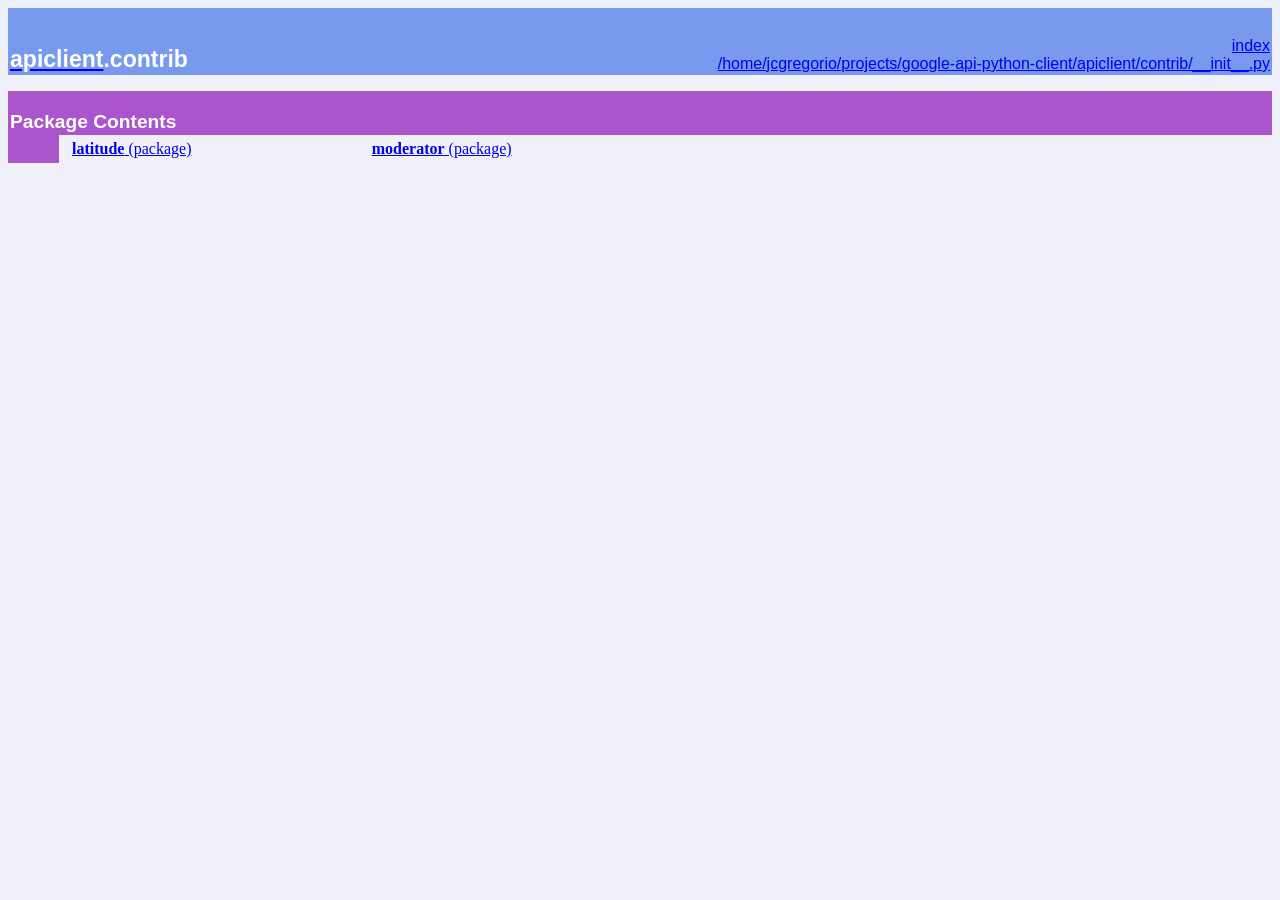
<file: web/google-api-python-client-1.0beta8/docs/apiclient.contrib.html>
<!DOCTYPE html PUBLIC "-//W3C//DTD HTML 4.0 Transitional//EN">
<html><head><title>Python: package apiclient.contrib</title>
</head><body bgcolor="#f0f0f8">

<table width="100%" cellspacing=0 cellpadding=2 border=0 summary="heading">
<tr bgcolor="#7799ee">
<td valign=bottom>&nbsp;<br>
<font color="#ffffff" face="helvetica, arial">&nbsp;<br><big><big><strong><a href="apiclient.html"><font color="#ffffff">apiclient</font></a>.contrib</strong></big></big></font></td
><td align=right valign=bottom
><font color="#ffffff" face="helvetica, arial"><a href=".">index</a><br><a href="file:/home/jcgregorio/projects/google-api-python-client/apiclient/contrib/__init__.py">/home/jcgregorio/projects/google-api-python-client/apiclient/contrib/__init__.py</a></font></td></tr></table>
    <p></p>
<p>
<table width="100%" cellspacing=0 cellpadding=2 border=0 summary="section">
<tr bgcolor="#aa55cc">
<td colspan=3 valign=bottom>&nbsp;<br>
<font color="#ffffff" face="helvetica, arial"><big><strong>Package Contents</strong></big></font></td></tr>
    
<tr><td bgcolor="#aa55cc"><tt>&nbsp;&nbsp;&nbsp;&nbsp;&nbsp;&nbsp;</tt></td><td>&nbsp;</td>
<td width="100%"><table width="100%" summary="list"><tr><td width="25%" valign=top><a href="apiclient.contrib.latitude.html"><strong>latitude</strong>&nbsp;(package)</a><br>
</td><td width="25%" valign=top><a href="apiclient.contrib.moderator.html"><strong>moderator</strong>&nbsp;(package)</a><br>
</td><td width="25%" valign=top></td><td width="25%" valign=top></td></tr></table></td></tr></table>
</body></html>
</file>
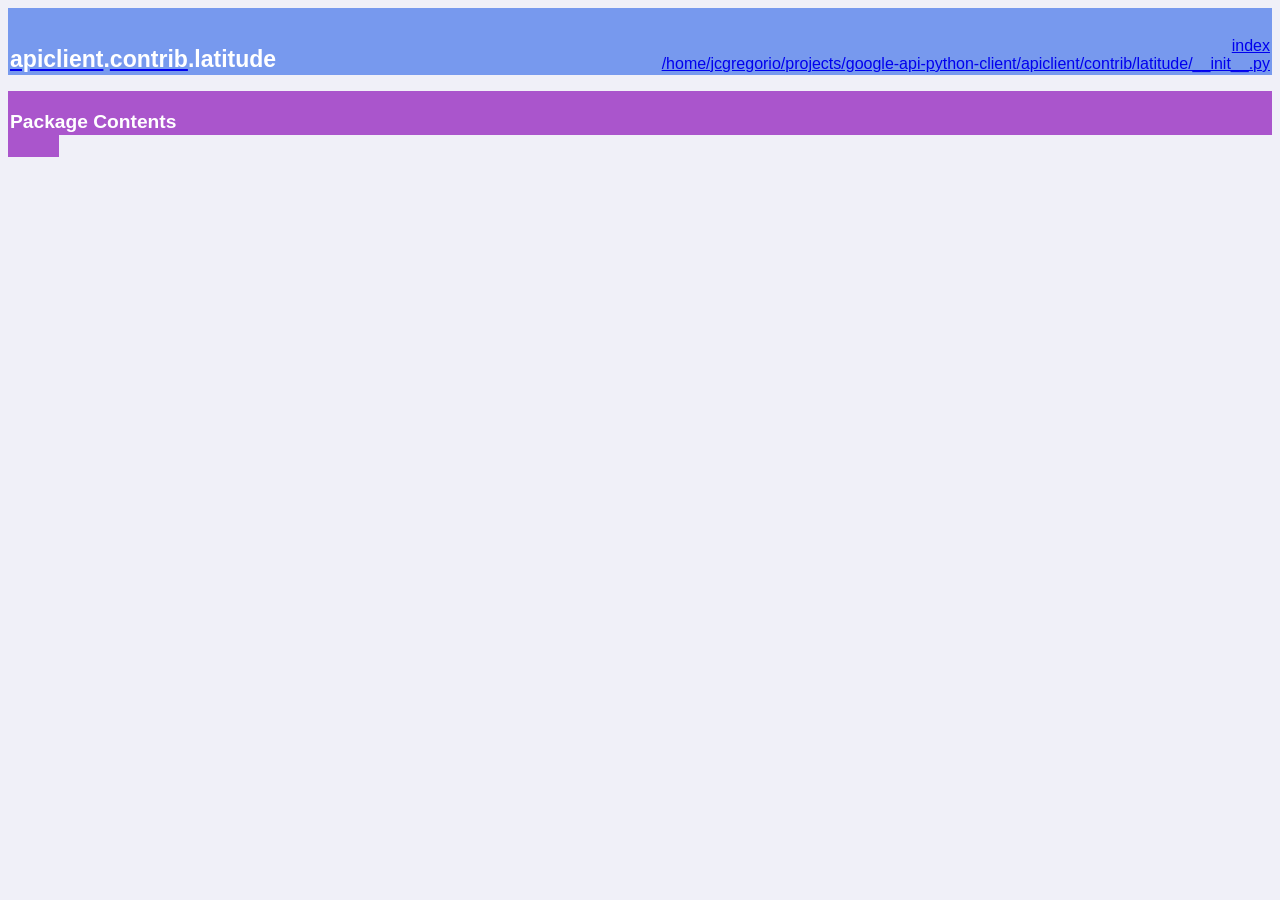
<file: web/google-api-python-client-1.0beta8/docs/apiclient.contrib.latitude.html>
<!DOCTYPE html PUBLIC "-//W3C//DTD HTML 4.0 Transitional//EN">
<html><head><title>Python: package apiclient.contrib.latitude</title>
</head><body bgcolor="#f0f0f8">

<table width="100%" cellspacing=0 cellpadding=2 border=0 summary="heading">
<tr bgcolor="#7799ee">
<td valign=bottom>&nbsp;<br>
<font color="#ffffff" face="helvetica, arial">&nbsp;<br><big><big><strong><a href="apiclient.html"><font color="#ffffff">apiclient</font></a>.<a href="apiclient.contrib.html"><font color="#ffffff">contrib</font></a>.latitude</strong></big></big></font></td
><td align=right valign=bottom
><font color="#ffffff" face="helvetica, arial"><a href=".">index</a><br><a href="file:/home/jcgregorio/projects/google-api-python-client/apiclient/contrib/latitude/__init__.py">/home/jcgregorio/projects/google-api-python-client/apiclient/contrib/latitude/__init__.py</a></font></td></tr></table>
    <p></p>
<p>
<table width="100%" cellspacing=0 cellpadding=2 border=0 summary="section">
<tr bgcolor="#aa55cc">
<td colspan=3 valign=bottom>&nbsp;<br>
<font color="#ffffff" face="helvetica, arial"><big><strong>Package Contents</strong></big></font></td></tr>
    
<tr><td bgcolor="#aa55cc"><tt>&nbsp;&nbsp;&nbsp;&nbsp;&nbsp;&nbsp;</tt></td><td>&nbsp;</td>
<td width="100%"><table width="100%" summary="list"><tr><td width="25%" valign=top></td><td width="25%" valign=top></td><td width="25%" valign=top></td><td width="25%" valign=top></td></tr></table></td></tr></table>
</body></html>
</file>
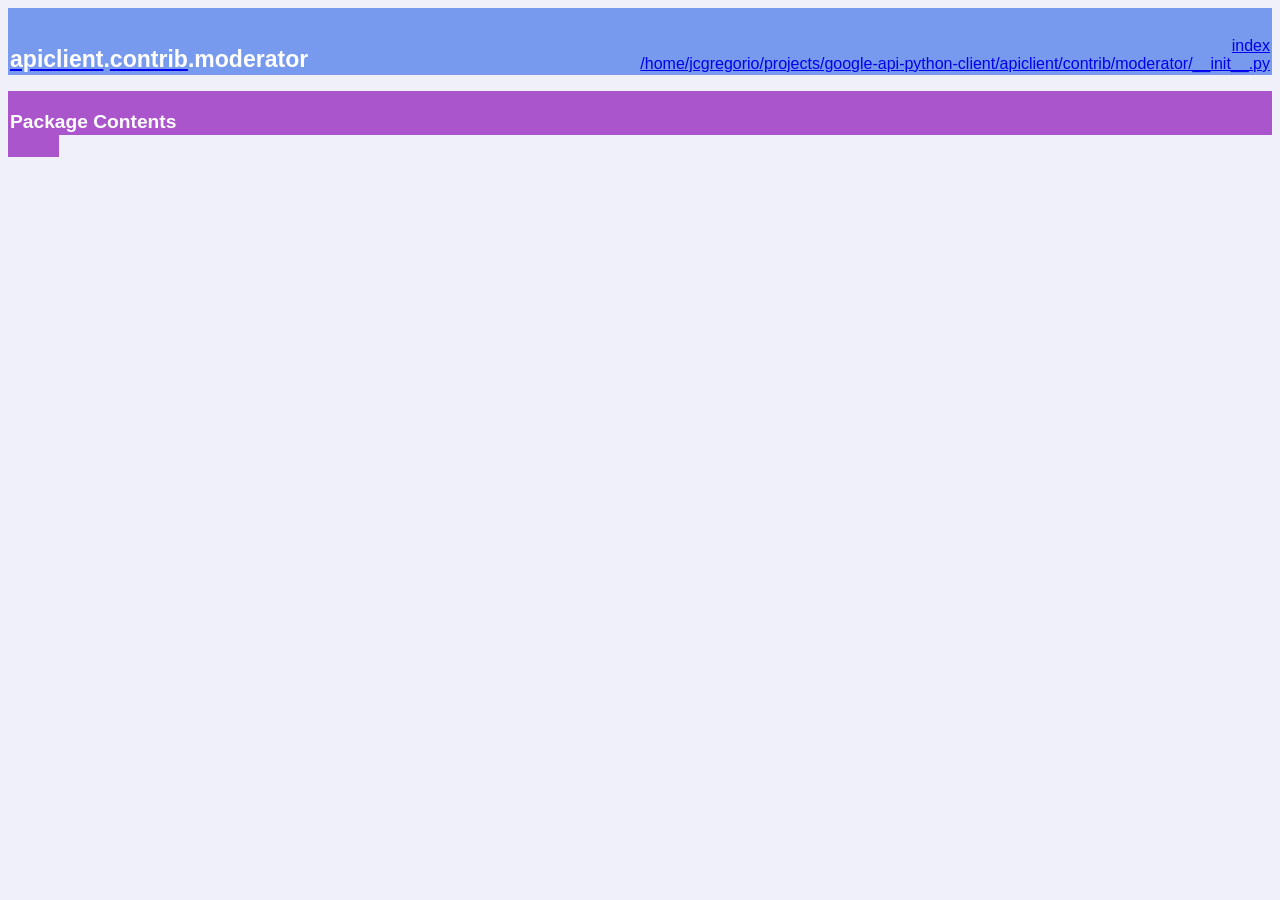
<file: web/google-api-python-client-1.0beta8/docs/apiclient.contrib.moderator.html>
<!DOCTYPE html PUBLIC "-//W3C//DTD HTML 4.0 Transitional//EN">
<html><head><title>Python: package apiclient.contrib.moderator</title>
</head><body bgcolor="#f0f0f8">

<table width="100%" cellspacing=0 cellpadding=2 border=0 summary="heading">
<tr bgcolor="#7799ee">
<td valign=bottom>&nbsp;<br>
<font color="#ffffff" face="helvetica, arial">&nbsp;<br><big><big><strong><a href="apiclient.html"><font color="#ffffff">apiclient</font></a>.<a href="apiclient.contrib.html"><font color="#ffffff">contrib</font></a>.moderator</strong></big></big></font></td
><td align=right valign=bottom
><font color="#ffffff" face="helvetica, arial"><a href=".">index</a><br><a href="file:/home/jcgregorio/projects/google-api-python-client/apiclient/contrib/moderator/__init__.py">/home/jcgregorio/projects/google-api-python-client/apiclient/contrib/moderator/__init__.py</a></font></td></tr></table>
    <p></p>
<p>
<table width="100%" cellspacing=0 cellpadding=2 border=0 summary="section">
<tr bgcolor="#aa55cc">
<td colspan=3 valign=bottom>&nbsp;<br>
<font color="#ffffff" face="helvetica, arial"><big><strong>Package Contents</strong></big></font></td></tr>
    
<tr><td bgcolor="#aa55cc"><tt>&nbsp;&nbsp;&nbsp;&nbsp;&nbsp;&nbsp;</tt></td><td>&nbsp;</td>
<td width="100%"><table width="100%" summary="list"><tr><td width="25%" valign=top></td><td width="25%" valign=top></td><td width="25%" valign=top></td><td width="25%" valign=top></td></tr></table></td></tr></table>
</body></html>
</file>
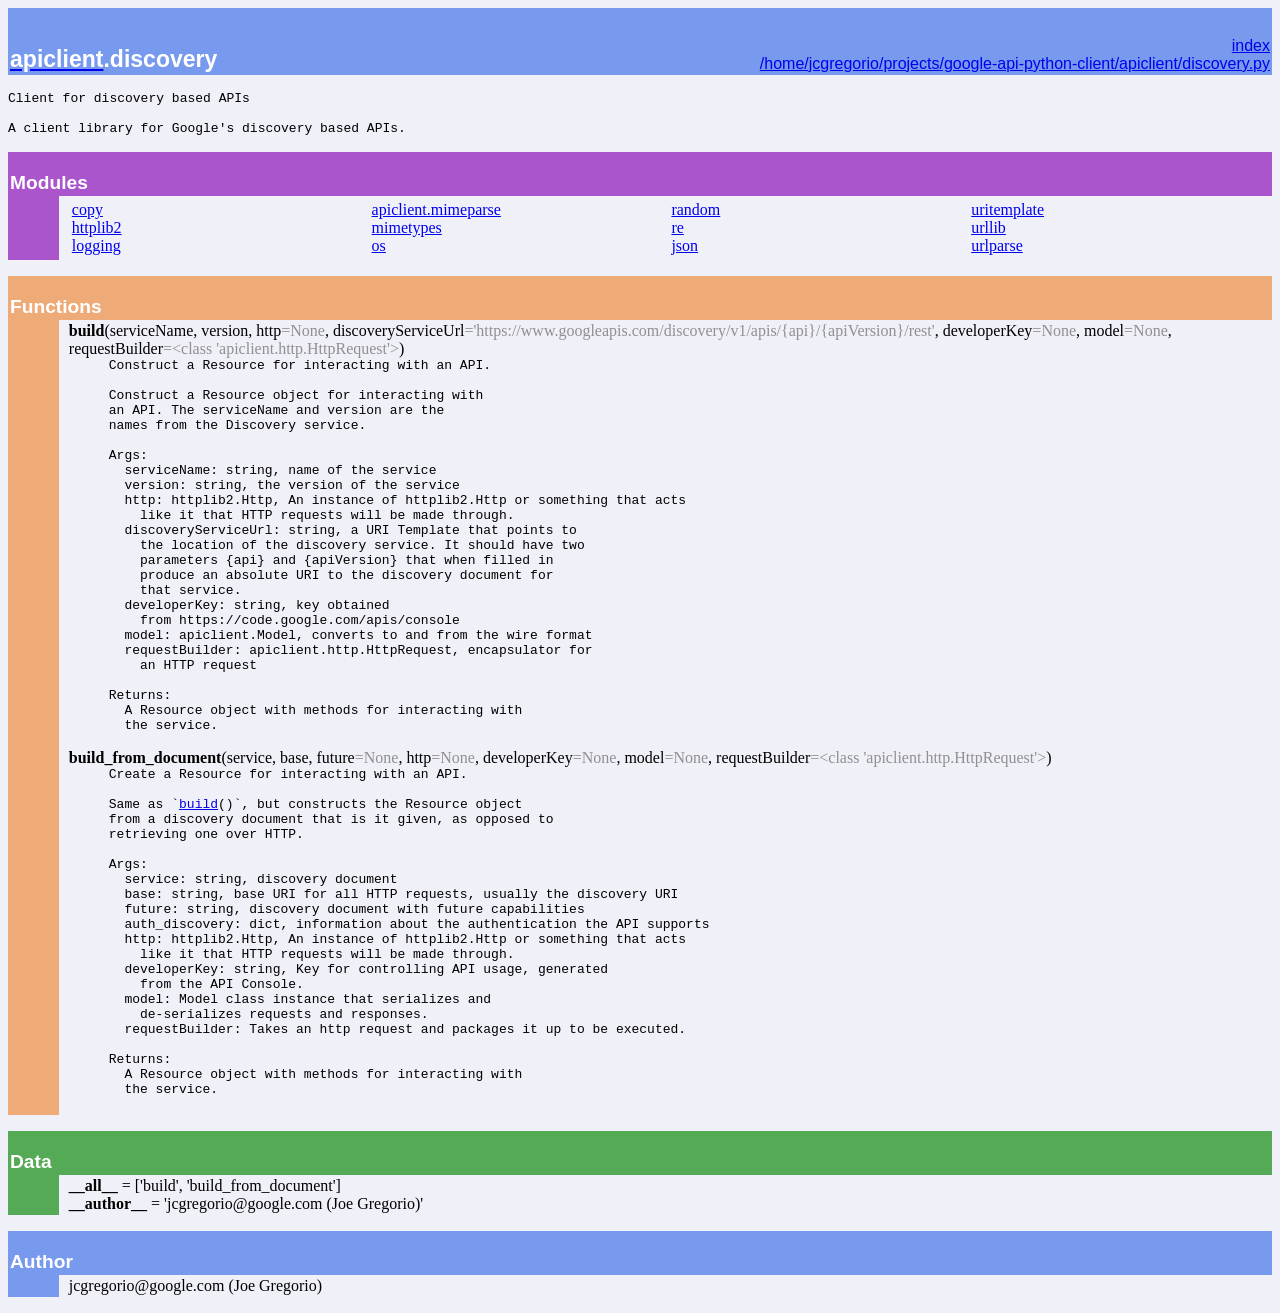
<file: web/google-api-python-client-1.0beta8/docs/apiclient.discovery.html>
<!DOCTYPE html PUBLIC "-//W3C//DTD HTML 4.0 Transitional//EN">
<html><head><title>Python: module apiclient.discovery</title>
</head><body bgcolor="#f0f0f8">

<table width="100%" cellspacing=0 cellpadding=2 border=0 summary="heading">
<tr bgcolor="#7799ee">
<td valign=bottom>&nbsp;<br>
<font color="#ffffff" face="helvetica, arial">&nbsp;<br><big><big><strong><a href="apiclient.html"><font color="#ffffff">apiclient</font></a>.discovery</strong></big></big></font></td
><td align=right valign=bottom
><font color="#ffffff" face="helvetica, arial"><a href=".">index</a><br><a href="file:/home/jcgregorio/projects/google-api-python-client/apiclient/discovery.py">/home/jcgregorio/projects/google-api-python-client/apiclient/discovery.py</a></font></td></tr></table>
    <p><tt>Client&nbsp;for&nbsp;discovery&nbsp;based&nbsp;APIs<br>
&nbsp;<br>
A&nbsp;client&nbsp;library&nbsp;for&nbsp;Google's&nbsp;discovery&nbsp;based&nbsp;APIs.</tt></p>
<p>
<table width="100%" cellspacing=0 cellpadding=2 border=0 summary="section">
<tr bgcolor="#aa55cc">
<td colspan=3 valign=bottom>&nbsp;<br>
<font color="#ffffff" face="helvetica, arial"><big><strong>Modules</strong></big></font></td></tr>
    
<tr><td bgcolor="#aa55cc"><tt>&nbsp;&nbsp;&nbsp;&nbsp;&nbsp;&nbsp;</tt></td><td>&nbsp;</td>
<td width="100%"><table width="100%" summary="list"><tr><td width="25%" valign=top><a href="copy.html">copy</a><br>
<a href="httplib2.html">httplib2</a><br>
<a href="logging.html">logging</a><br>
</td><td width="25%" valign=top><a href="apiclient.mimeparse.html">apiclient.mimeparse</a><br>
<a href="mimetypes.html">mimetypes</a><br>
<a href="os.html">os</a><br>
</td><td width="25%" valign=top><a href="random.html">random</a><br>
<a href="re.html">re</a><br>
<a href="json.html">json</a><br>
</td><td width="25%" valign=top><a href="uritemplate.html">uritemplate</a><br>
<a href="urllib.html">urllib</a><br>
<a href="urlparse.html">urlparse</a><br>
</td></tr></table></td></tr></table><p>
<table width="100%" cellspacing=0 cellpadding=2 border=0 summary="section">
<tr bgcolor="#eeaa77">
<td colspan=3 valign=bottom>&nbsp;<br>
<font color="#ffffff" face="helvetica, arial"><big><strong>Functions</strong></big></font></td></tr>
    
<tr><td bgcolor="#eeaa77"><tt>&nbsp;&nbsp;&nbsp;&nbsp;&nbsp;&nbsp;</tt></td><td>&nbsp;</td>
<td width="100%"><dl><dt><a name="-build"><strong>build</strong></a>(serviceName, version, http<font color="#909090">=None</font>, discoveryServiceUrl<font color="#909090">='https://www.googleapis.com/discovery/v1/apis/{api}/{apiVersion}/rest'</font>, developerKey<font color="#909090">=None</font>, model<font color="#909090">=None</font>, requestBuilder<font color="#909090">=&lt;class 'apiclient.http.HttpRequest'&gt;</font>)</dt><dd><tt>Construct&nbsp;a&nbsp;Resource&nbsp;for&nbsp;interacting&nbsp;with&nbsp;an&nbsp;API.<br>
&nbsp;<br>
Construct&nbsp;a&nbsp;Resource&nbsp;object&nbsp;for&nbsp;interacting&nbsp;with<br>
an&nbsp;API.&nbsp;The&nbsp;serviceName&nbsp;and&nbsp;version&nbsp;are&nbsp;the<br>
names&nbsp;from&nbsp;the&nbsp;Discovery&nbsp;service.<br>
&nbsp;<br>
Args:<br>
&nbsp;&nbsp;serviceName:&nbsp;string,&nbsp;name&nbsp;of&nbsp;the&nbsp;service<br>
&nbsp;&nbsp;version:&nbsp;string,&nbsp;the&nbsp;version&nbsp;of&nbsp;the&nbsp;service<br>
&nbsp;&nbsp;http:&nbsp;httplib2.Http,&nbsp;An&nbsp;instance&nbsp;of&nbsp;httplib2.Http&nbsp;or&nbsp;something&nbsp;that&nbsp;acts<br>
&nbsp;&nbsp;&nbsp;&nbsp;like&nbsp;it&nbsp;that&nbsp;HTTP&nbsp;requests&nbsp;will&nbsp;be&nbsp;made&nbsp;through.<br>
&nbsp;&nbsp;discoveryServiceUrl:&nbsp;string,&nbsp;a&nbsp;URI&nbsp;Template&nbsp;that&nbsp;points&nbsp;to<br>
&nbsp;&nbsp;&nbsp;&nbsp;the&nbsp;location&nbsp;of&nbsp;the&nbsp;discovery&nbsp;service.&nbsp;It&nbsp;should&nbsp;have&nbsp;two<br>
&nbsp;&nbsp;&nbsp;&nbsp;parameters&nbsp;{api}&nbsp;and&nbsp;{apiVersion}&nbsp;that&nbsp;when&nbsp;filled&nbsp;in<br>
&nbsp;&nbsp;&nbsp;&nbsp;produce&nbsp;an&nbsp;absolute&nbsp;URI&nbsp;to&nbsp;the&nbsp;discovery&nbsp;document&nbsp;for<br>
&nbsp;&nbsp;&nbsp;&nbsp;that&nbsp;service.<br>
&nbsp;&nbsp;developerKey:&nbsp;string,&nbsp;key&nbsp;obtained<br>
&nbsp;&nbsp;&nbsp;&nbsp;from&nbsp;https://code.google.com/apis/console<br>
&nbsp;&nbsp;model:&nbsp;apiclient.Model,&nbsp;converts&nbsp;to&nbsp;and&nbsp;from&nbsp;the&nbsp;wire&nbsp;format<br>
&nbsp;&nbsp;requestBuilder:&nbsp;apiclient.http.HttpRequest,&nbsp;encapsulator&nbsp;for<br>
&nbsp;&nbsp;&nbsp;&nbsp;an&nbsp;HTTP&nbsp;request<br>
&nbsp;<br>
Returns:<br>
&nbsp;&nbsp;A&nbsp;Resource&nbsp;object&nbsp;with&nbsp;methods&nbsp;for&nbsp;interacting&nbsp;with<br>
&nbsp;&nbsp;the&nbsp;service.</tt></dd></dl>
 <dl><dt><a name="-build_from_document"><strong>build_from_document</strong></a>(service, base, future<font color="#909090">=None</font>, http<font color="#909090">=None</font>, developerKey<font color="#909090">=None</font>, model<font color="#909090">=None</font>, requestBuilder<font color="#909090">=&lt;class 'apiclient.http.HttpRequest'&gt;</font>)</dt><dd><tt>Create&nbsp;a&nbsp;Resource&nbsp;for&nbsp;interacting&nbsp;with&nbsp;an&nbsp;API.<br>
&nbsp;<br>
Same&nbsp;as&nbsp;`<a href="#-build">build</a>()`,&nbsp;but&nbsp;constructs&nbsp;the&nbsp;Resource&nbsp;object<br>
from&nbsp;a&nbsp;discovery&nbsp;document&nbsp;that&nbsp;is&nbsp;it&nbsp;given,&nbsp;as&nbsp;opposed&nbsp;to<br>
retrieving&nbsp;one&nbsp;over&nbsp;HTTP.<br>
&nbsp;<br>
Args:<br>
&nbsp;&nbsp;service:&nbsp;string,&nbsp;discovery&nbsp;document<br>
&nbsp;&nbsp;base:&nbsp;string,&nbsp;base&nbsp;URI&nbsp;for&nbsp;all&nbsp;HTTP&nbsp;requests,&nbsp;usually&nbsp;the&nbsp;discovery&nbsp;URI<br>
&nbsp;&nbsp;future:&nbsp;string,&nbsp;discovery&nbsp;document&nbsp;with&nbsp;future&nbsp;capabilities<br>
&nbsp;&nbsp;auth_discovery:&nbsp;dict,&nbsp;information&nbsp;about&nbsp;the&nbsp;authentication&nbsp;the&nbsp;API&nbsp;supports<br>
&nbsp;&nbsp;http:&nbsp;httplib2.Http,&nbsp;An&nbsp;instance&nbsp;of&nbsp;httplib2.Http&nbsp;or&nbsp;something&nbsp;that&nbsp;acts<br>
&nbsp;&nbsp;&nbsp;&nbsp;like&nbsp;it&nbsp;that&nbsp;HTTP&nbsp;requests&nbsp;will&nbsp;be&nbsp;made&nbsp;through.<br>
&nbsp;&nbsp;developerKey:&nbsp;string,&nbsp;Key&nbsp;for&nbsp;controlling&nbsp;API&nbsp;usage,&nbsp;generated<br>
&nbsp;&nbsp;&nbsp;&nbsp;from&nbsp;the&nbsp;API&nbsp;Console.<br>
&nbsp;&nbsp;model:&nbsp;Model&nbsp;class&nbsp;instance&nbsp;that&nbsp;serializes&nbsp;and<br>
&nbsp;&nbsp;&nbsp;&nbsp;de-serializes&nbsp;requests&nbsp;and&nbsp;responses.<br>
&nbsp;&nbsp;requestBuilder:&nbsp;Takes&nbsp;an&nbsp;http&nbsp;request&nbsp;and&nbsp;packages&nbsp;it&nbsp;up&nbsp;to&nbsp;be&nbsp;executed.<br>
&nbsp;<br>
Returns:<br>
&nbsp;&nbsp;A&nbsp;Resource&nbsp;object&nbsp;with&nbsp;methods&nbsp;for&nbsp;interacting&nbsp;with<br>
&nbsp;&nbsp;the&nbsp;service.</tt></dd></dl>
</td></tr></table><p>
<table width="100%" cellspacing=0 cellpadding=2 border=0 summary="section">
<tr bgcolor="#55aa55">
<td colspan=3 valign=bottom>&nbsp;<br>
<font color="#ffffff" face="helvetica, arial"><big><strong>Data</strong></big></font></td></tr>
    
<tr><td bgcolor="#55aa55"><tt>&nbsp;&nbsp;&nbsp;&nbsp;&nbsp;&nbsp;</tt></td><td>&nbsp;</td>
<td width="100%"><strong>__all__</strong> = ['build', 'build_from_document']<br>
<strong>__author__</strong> = 'jcgregorio@google.com (Joe Gregorio)'</td></tr></table><p>
<table width="100%" cellspacing=0 cellpadding=2 border=0 summary="section">
<tr bgcolor="#7799ee">
<td colspan=3 valign=bottom>&nbsp;<br>
<font color="#ffffff" face="helvetica, arial"><big><strong>Author</strong></big></font></td></tr>
    
<tr><td bgcolor="#7799ee"><tt>&nbsp;&nbsp;&nbsp;&nbsp;&nbsp;&nbsp;</tt></td><td>&nbsp;</td>
<td width="100%">jcgregorio@google.com&nbsp;(Joe&nbsp;Gregorio)</td></tr></table>
</body></html>
</file>
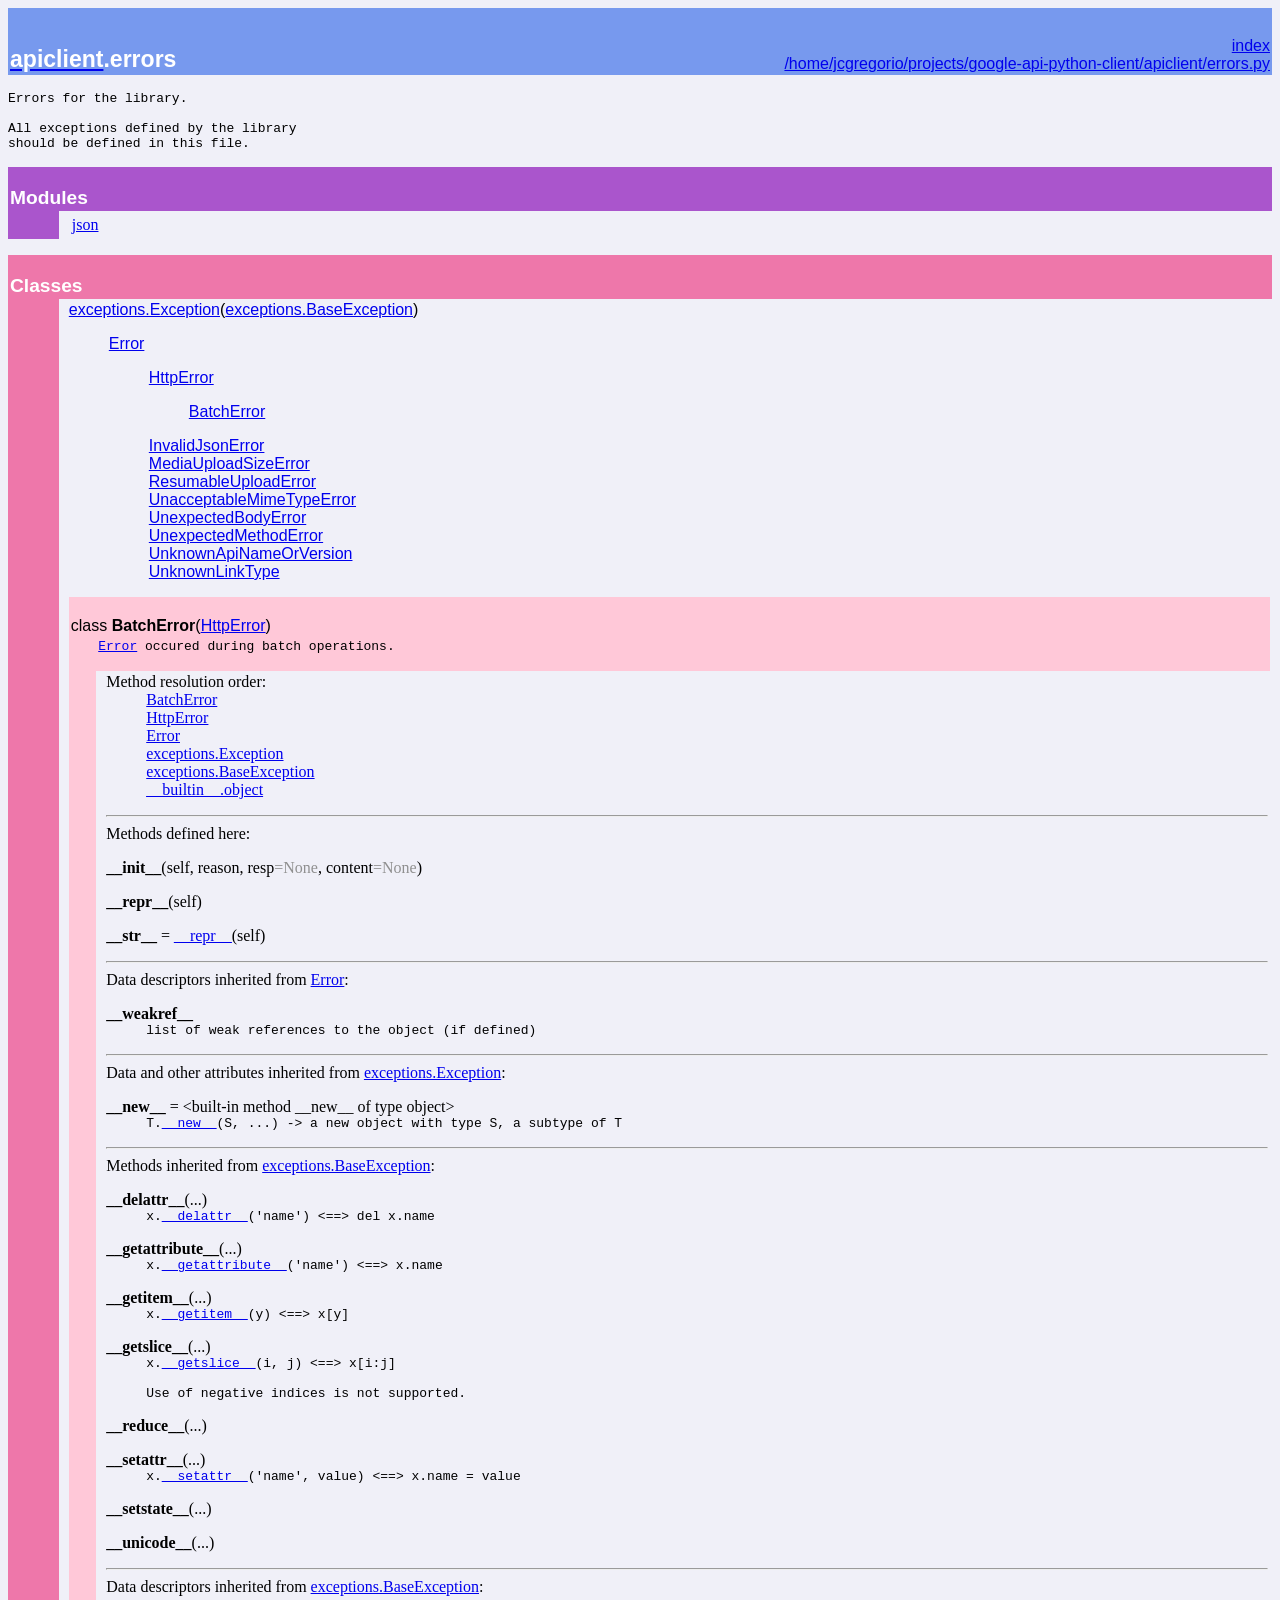
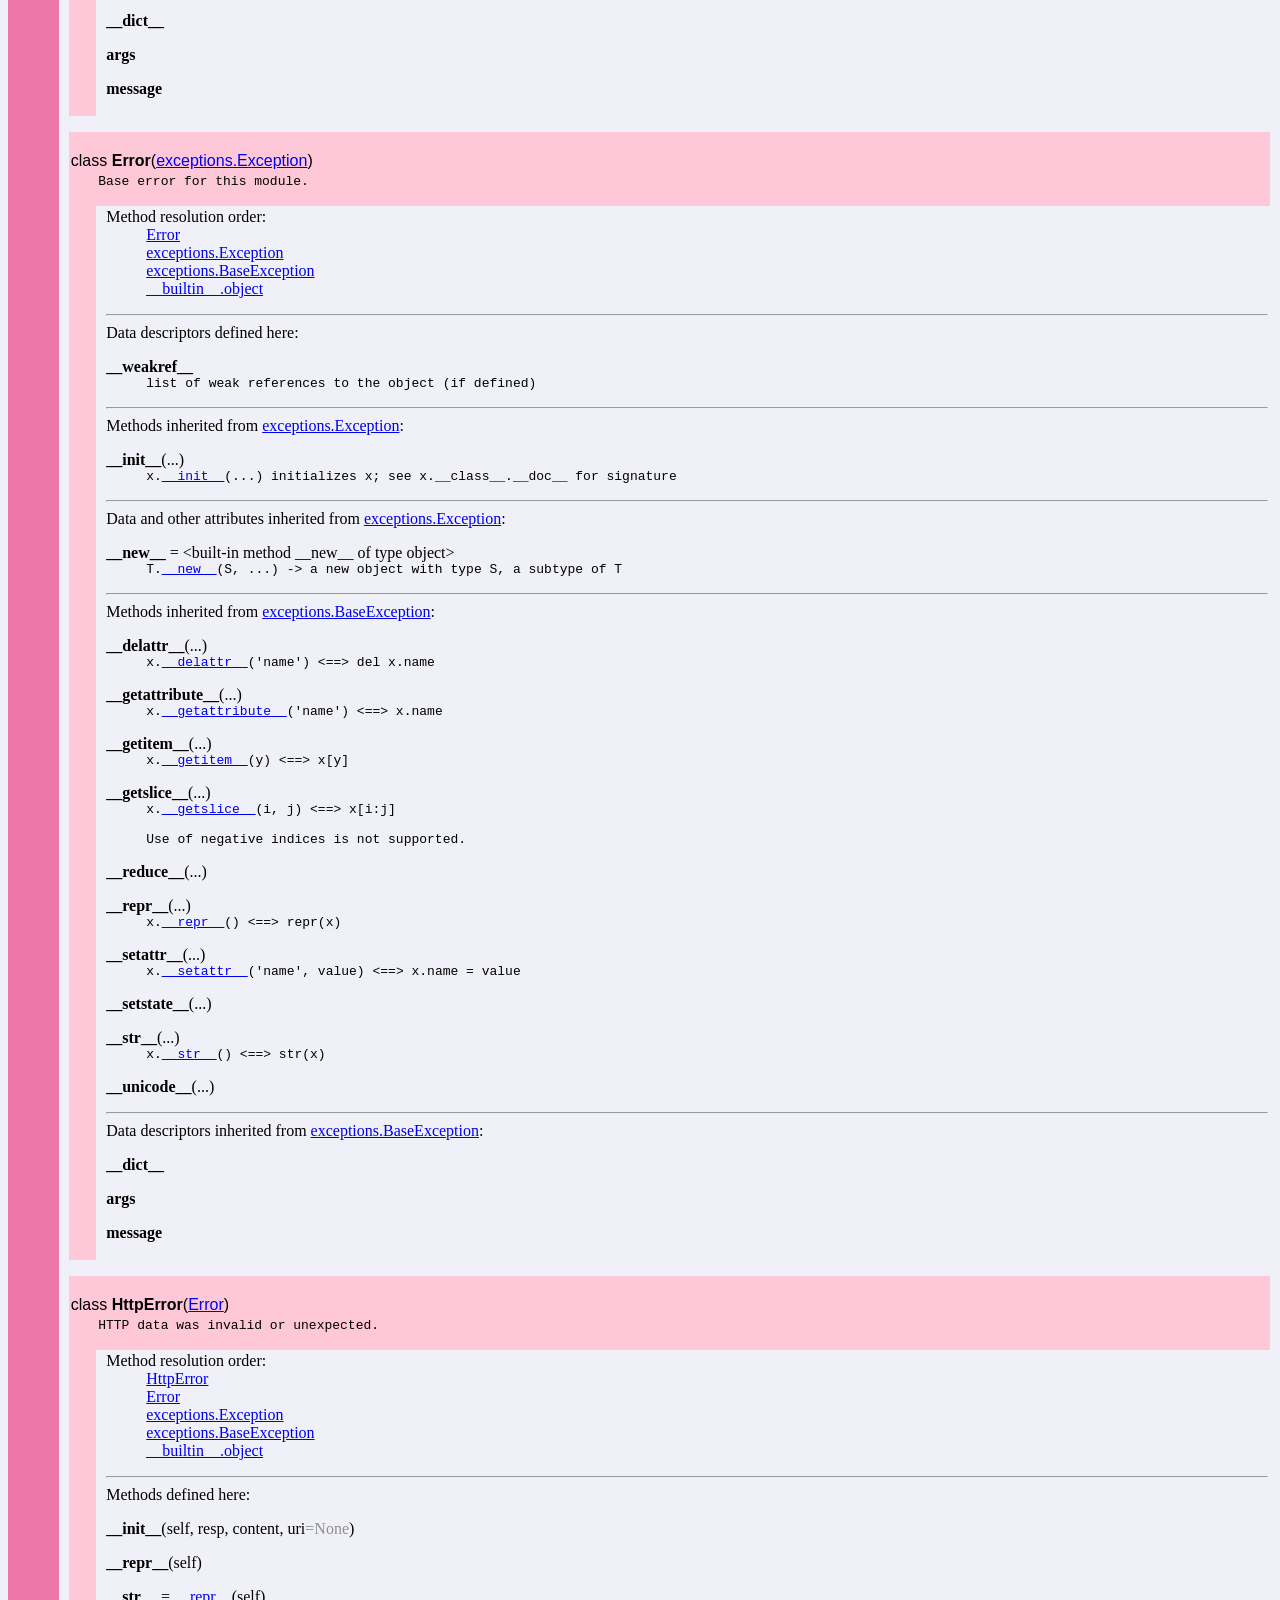
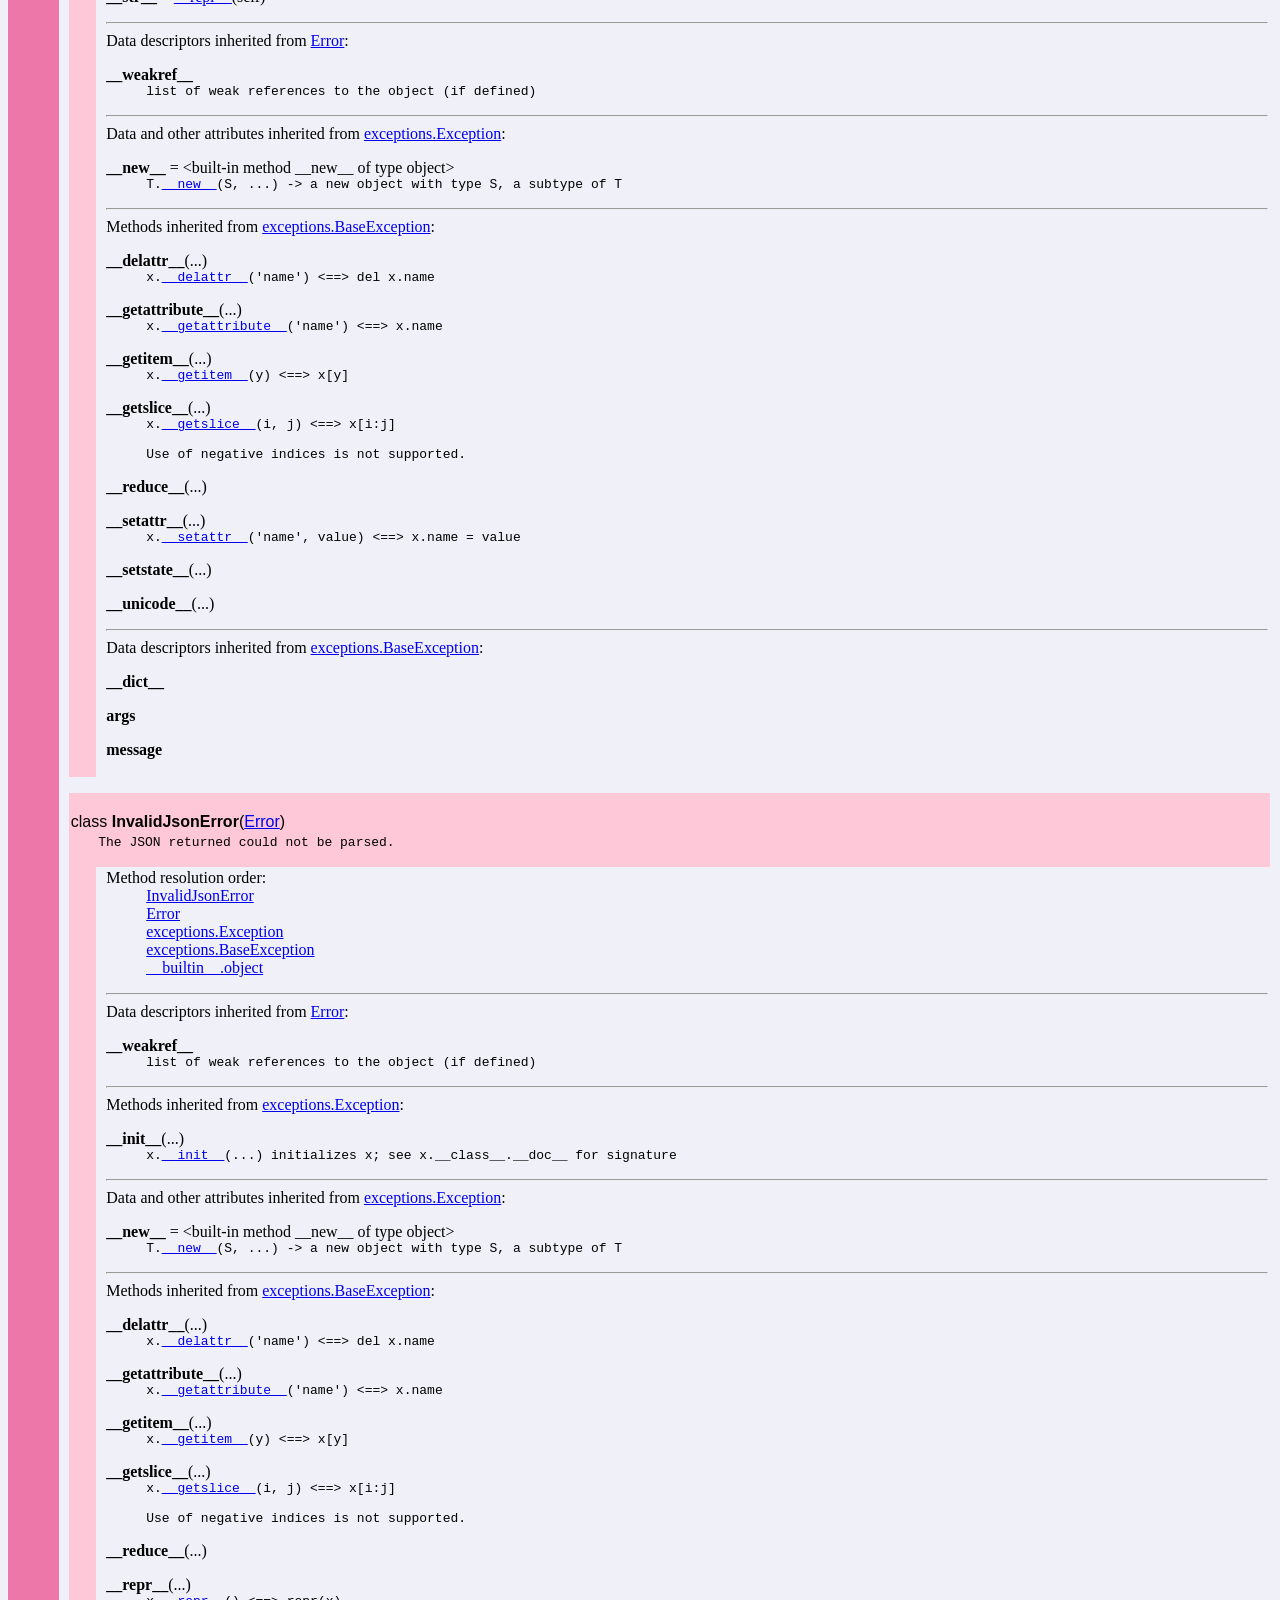
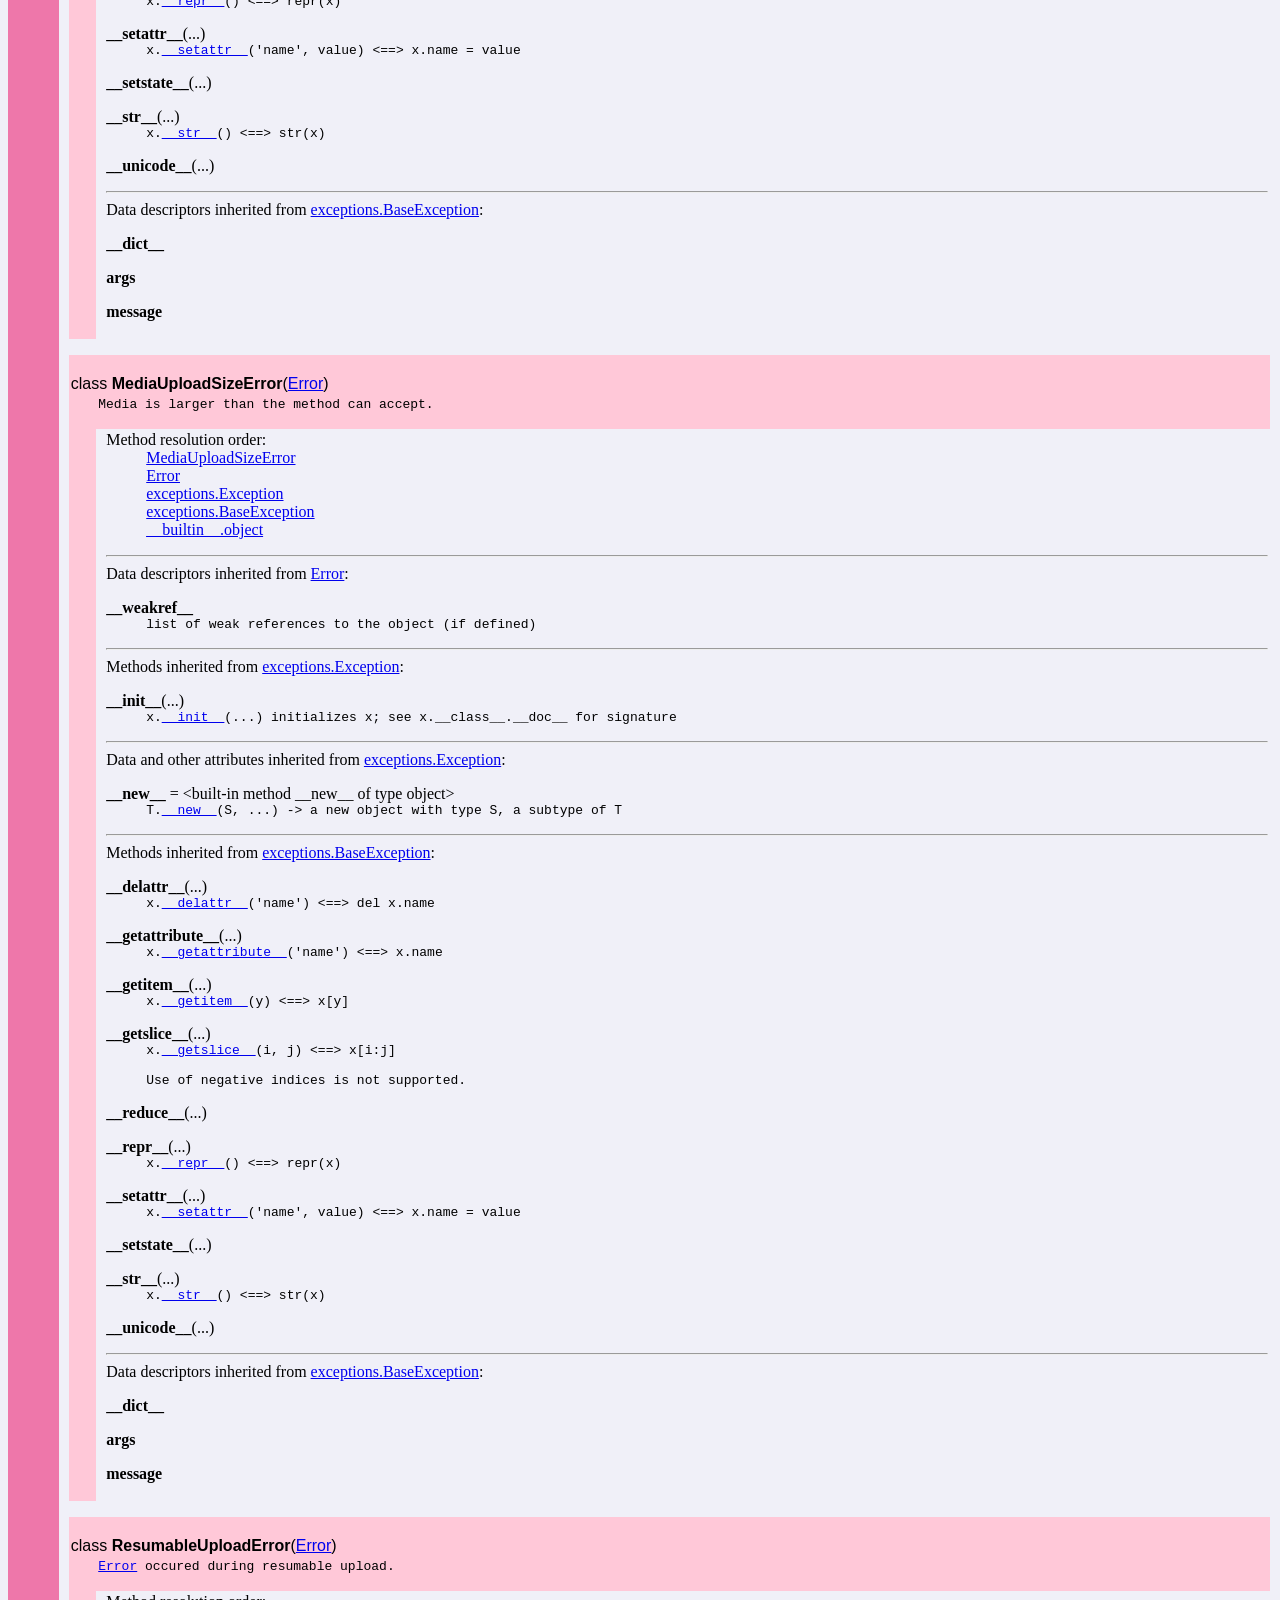
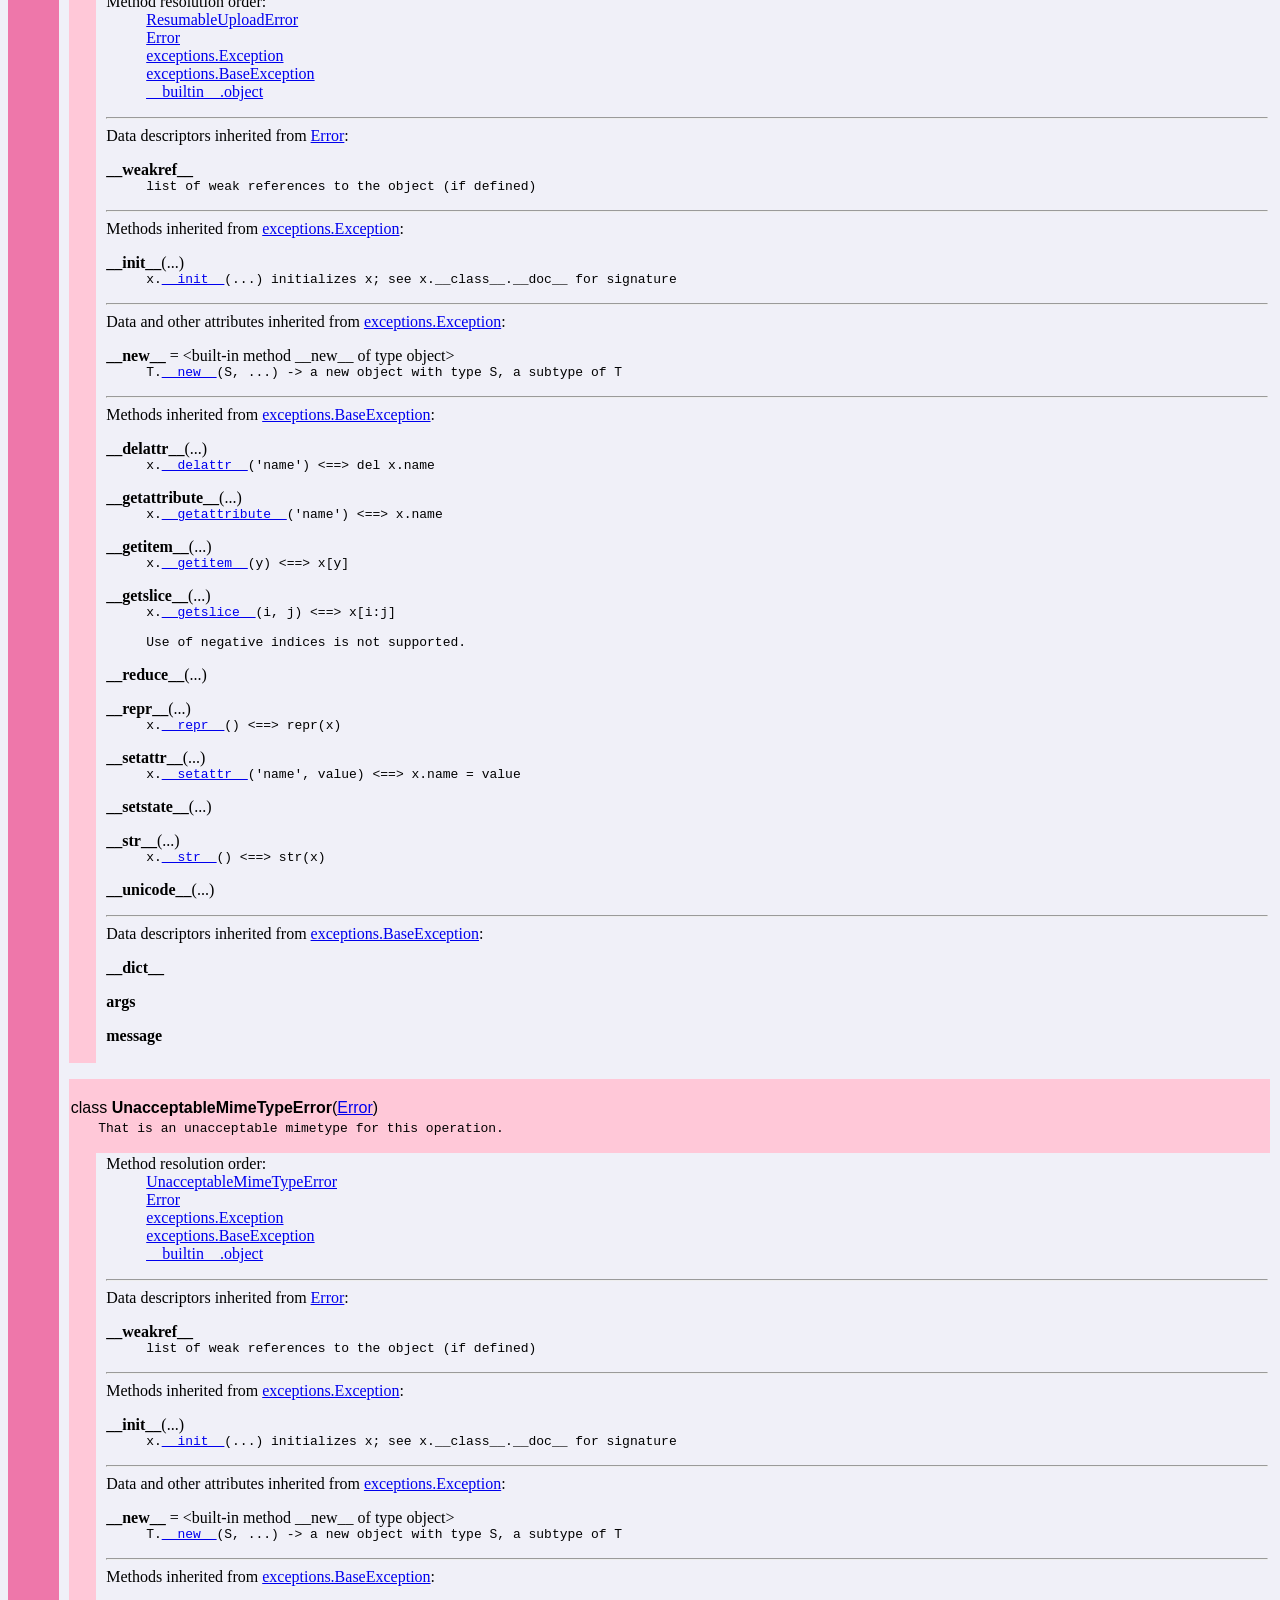
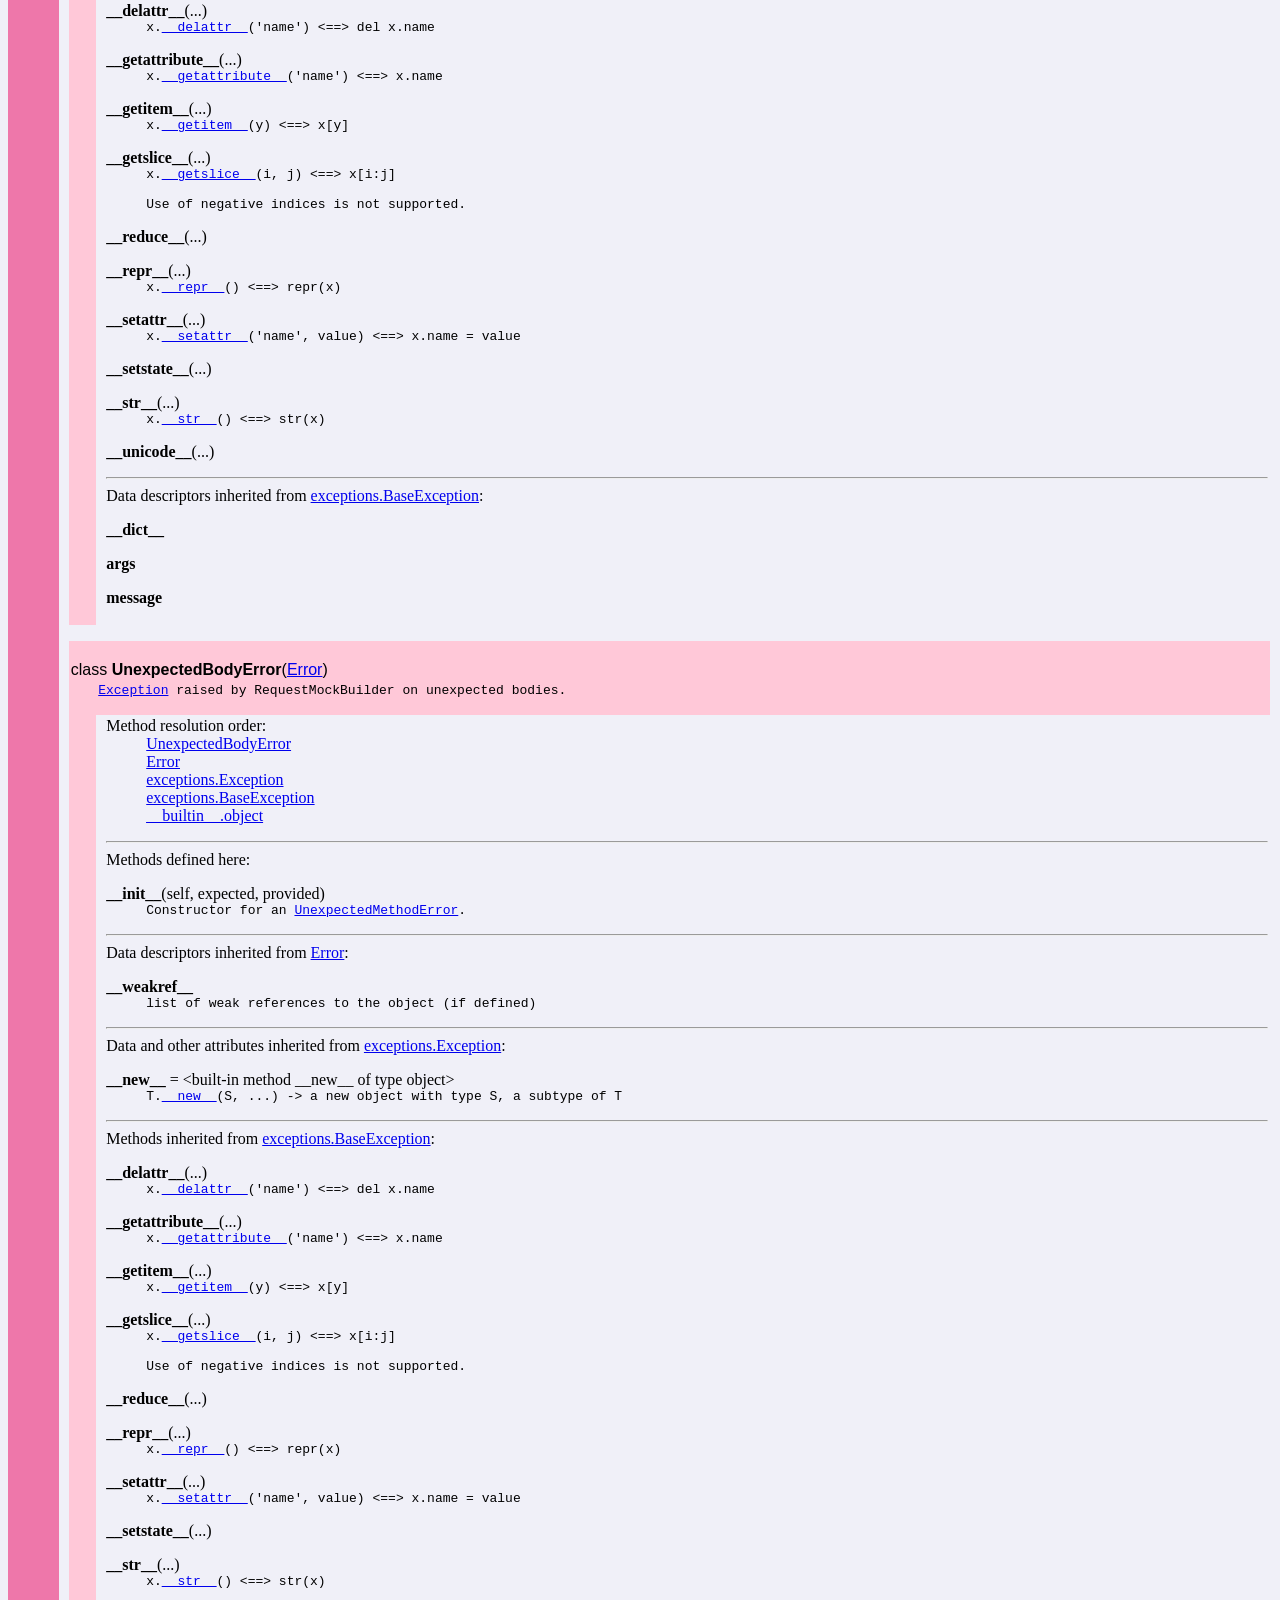
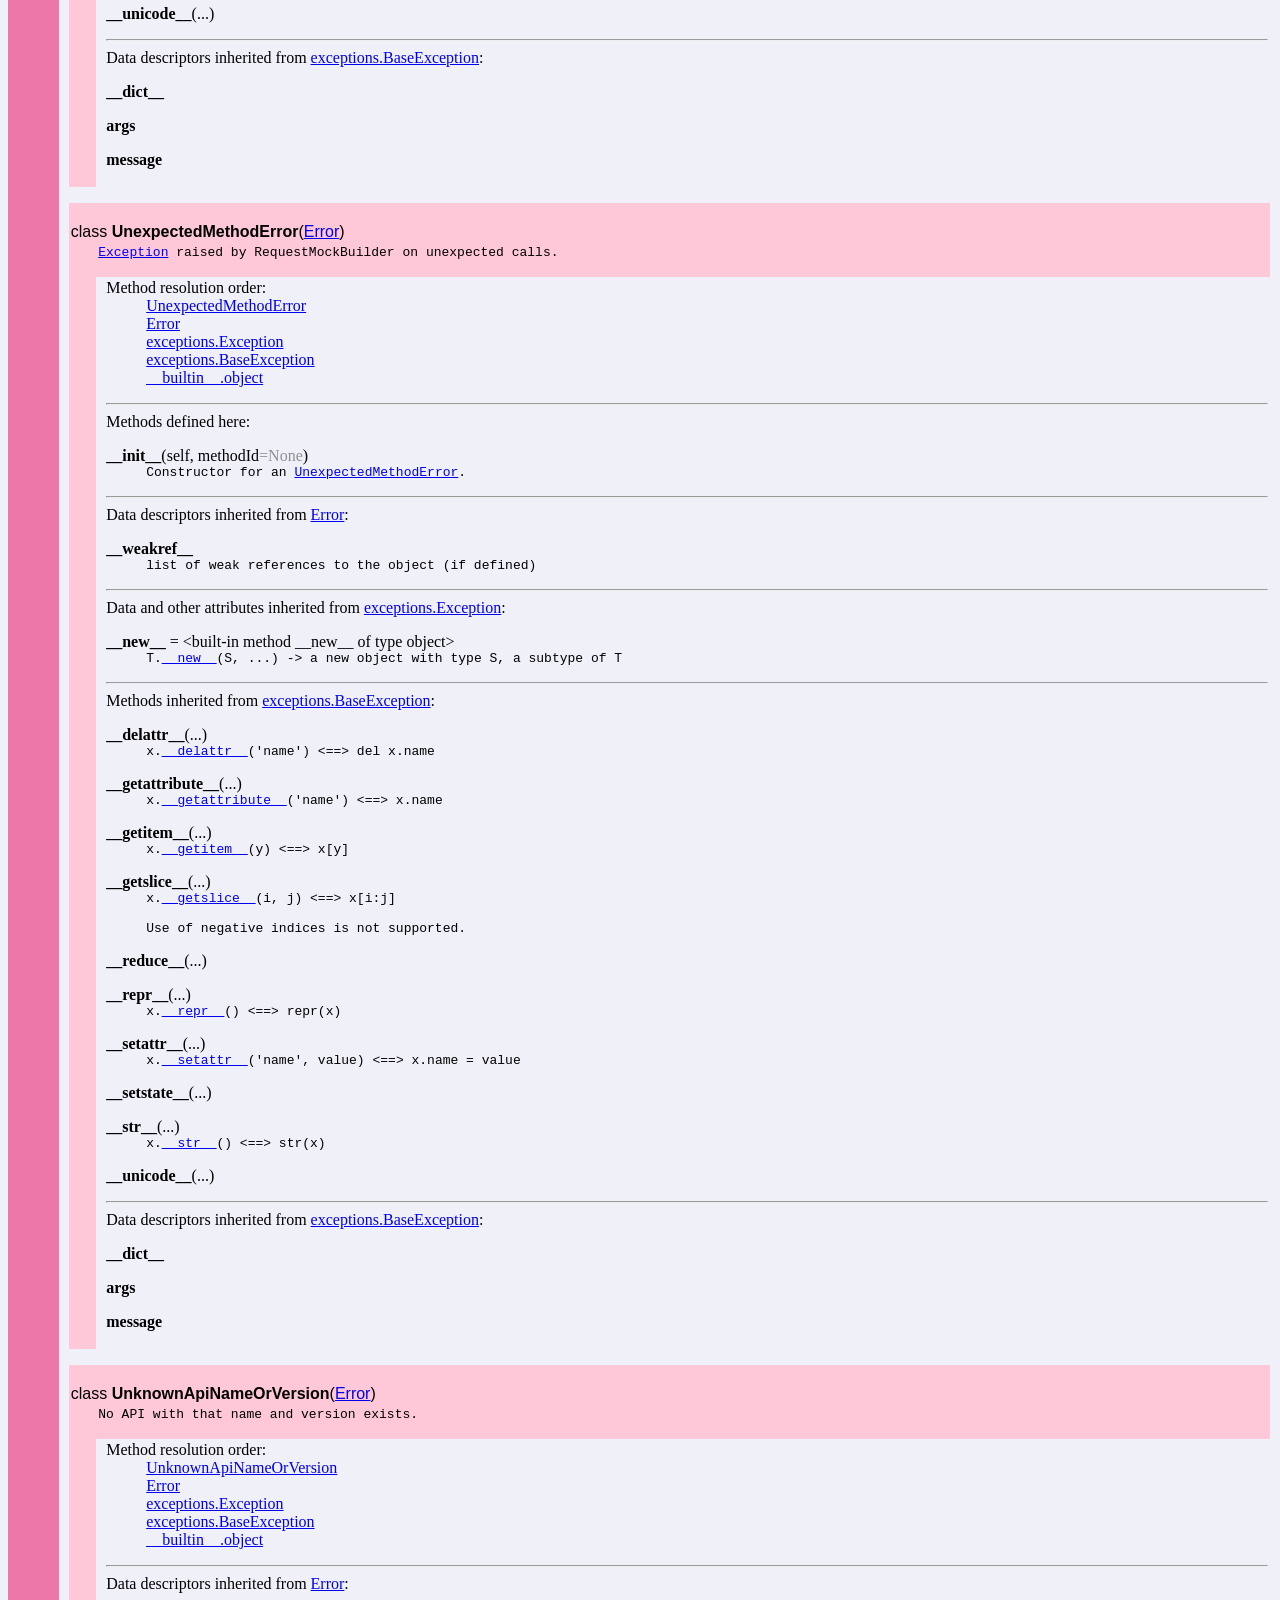
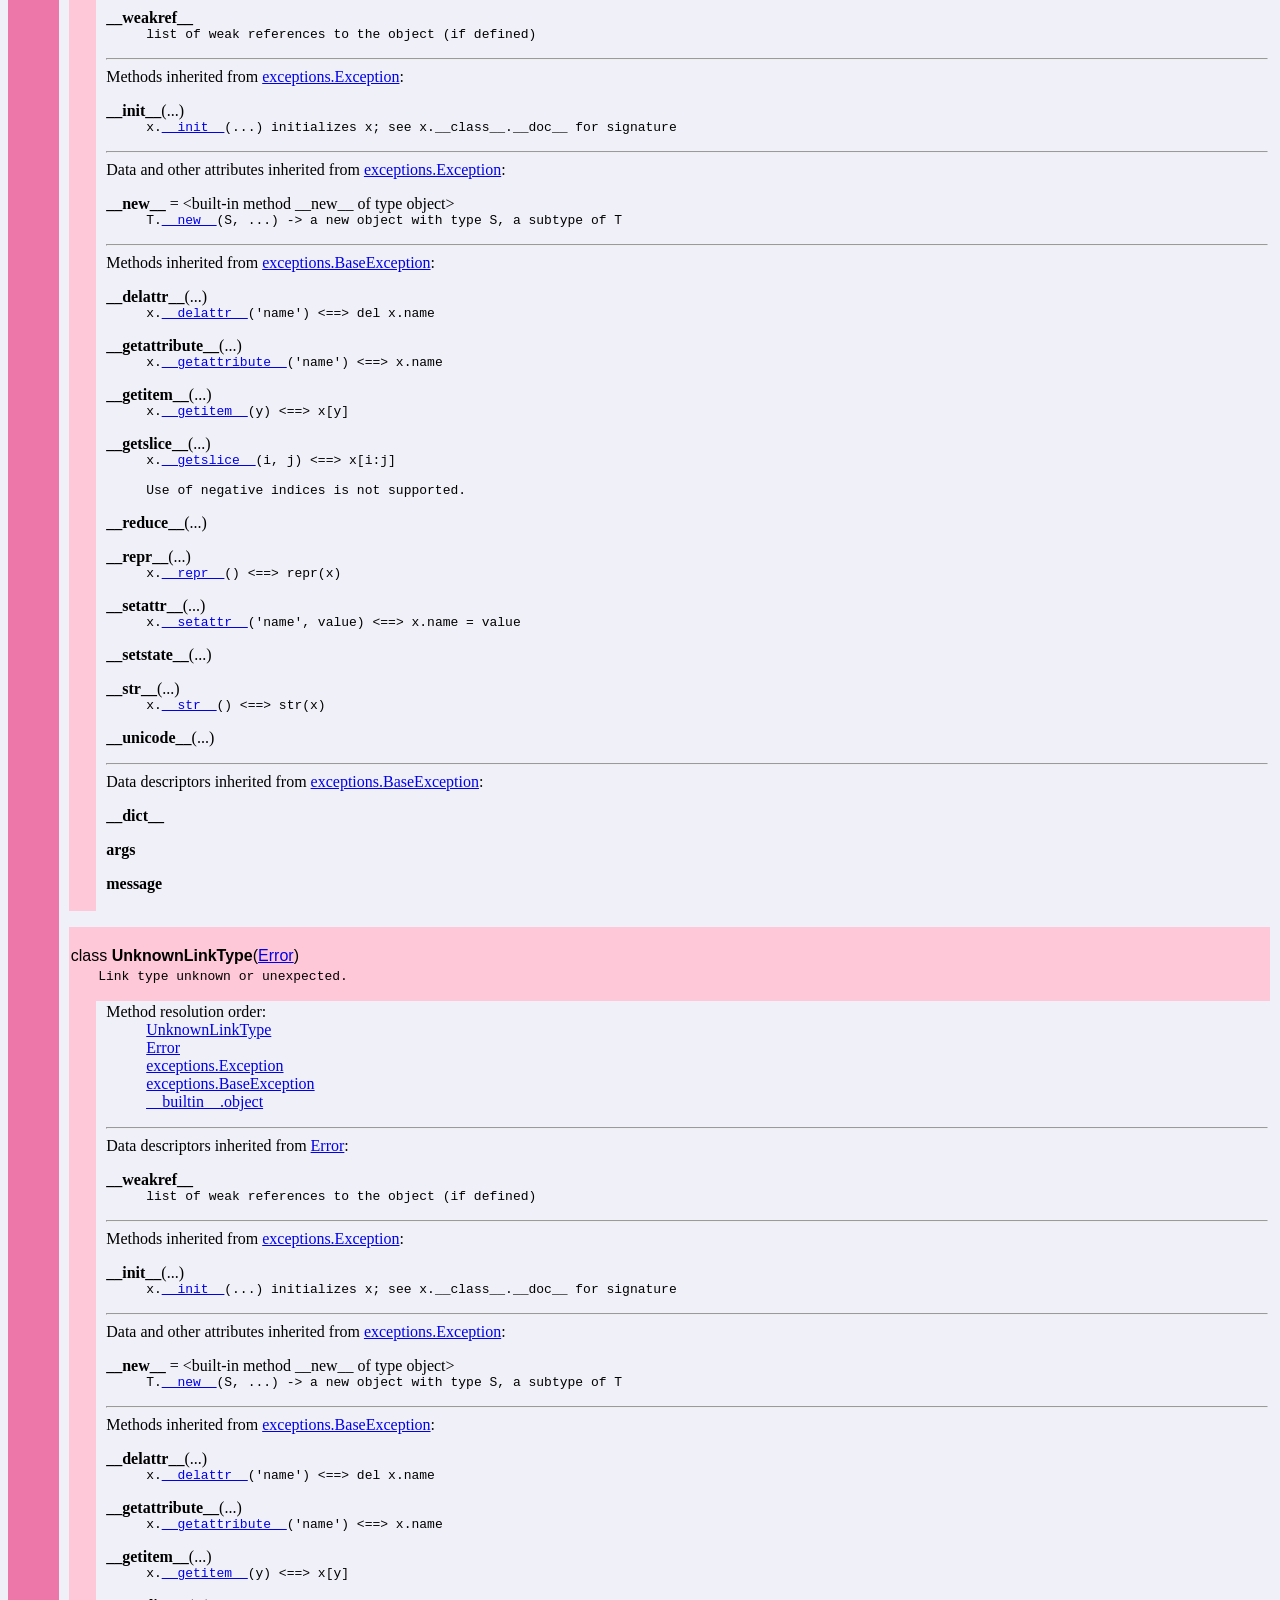
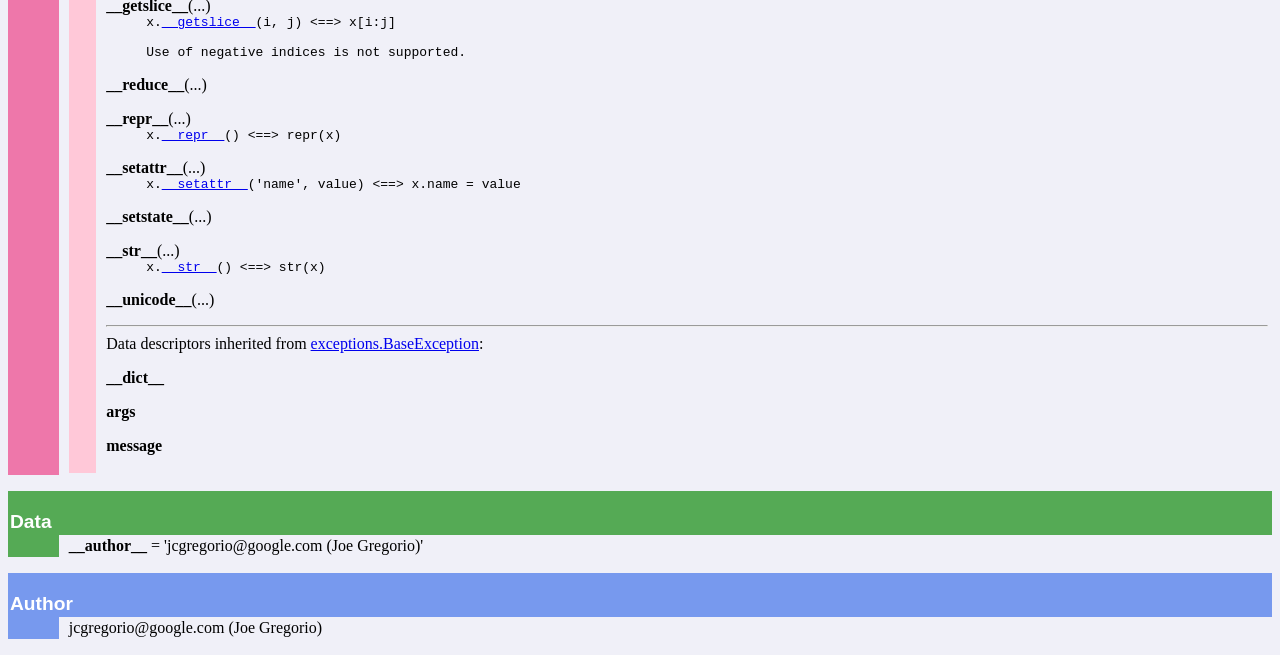
<file: web/google-api-python-client-1.0beta8/docs/apiclient.errors.html>
<!DOCTYPE html PUBLIC "-//W3C//DTD HTML 4.0 Transitional//EN">
<html><head><title>Python: module apiclient.errors</title>
</head><body bgcolor="#f0f0f8">

<table width="100%" cellspacing=0 cellpadding=2 border=0 summary="heading">
<tr bgcolor="#7799ee">
<td valign=bottom>&nbsp;<br>
<font color="#ffffff" face="helvetica, arial">&nbsp;<br><big><big><strong><a href="apiclient.html"><font color="#ffffff">apiclient</font></a>.errors</strong></big></big></font></td
><td align=right valign=bottom
><font color="#ffffff" face="helvetica, arial"><a href=".">index</a><br><a href="file:/home/jcgregorio/projects/google-api-python-client/apiclient/errors.py">/home/jcgregorio/projects/google-api-python-client/apiclient/errors.py</a></font></td></tr></table>
    <p><tt>Errors&nbsp;for&nbsp;the&nbsp;library.<br>
&nbsp;<br>
All&nbsp;exceptions&nbsp;defined&nbsp;by&nbsp;the&nbsp;library<br>
should&nbsp;be&nbsp;defined&nbsp;in&nbsp;this&nbsp;file.</tt></p>
<p>
<table width="100%" cellspacing=0 cellpadding=2 border=0 summary="section">
<tr bgcolor="#aa55cc">
<td colspan=3 valign=bottom>&nbsp;<br>
<font color="#ffffff" face="helvetica, arial"><big><strong>Modules</strong></big></font></td></tr>
    
<tr><td bgcolor="#aa55cc"><tt>&nbsp;&nbsp;&nbsp;&nbsp;&nbsp;&nbsp;</tt></td><td>&nbsp;</td>
<td width="100%"><table width="100%" summary="list"><tr><td width="25%" valign=top><a href="json.html">json</a><br>
</td><td width="25%" valign=top></td><td width="25%" valign=top></td><td width="25%" valign=top></td></tr></table></td></tr></table><p>
<table width="100%" cellspacing=0 cellpadding=2 border=0 summary="section">
<tr bgcolor="#ee77aa">
<td colspan=3 valign=bottom>&nbsp;<br>
<font color="#ffffff" face="helvetica, arial"><big><strong>Classes</strong></big></font></td></tr>
    
<tr><td bgcolor="#ee77aa"><tt>&nbsp;&nbsp;&nbsp;&nbsp;&nbsp;&nbsp;</tt></td><td>&nbsp;</td>
<td width="100%"><dl>
<dt><font face="helvetica, arial"><a href="exceptions.html#Exception">exceptions.Exception</a>(<a href="exceptions.html#BaseException">exceptions.BaseException</a>)
</font></dt><dd>
<dl>
<dt><font face="helvetica, arial"><a href="apiclient.errors.html#Error">Error</a>
</font></dt><dd>
<dl>
<dt><font face="helvetica, arial"><a href="apiclient.errors.html#HttpError">HttpError</a>
</font></dt><dd>
<dl>
<dt><font face="helvetica, arial"><a href="apiclient.errors.html#BatchError">BatchError</a>
</font></dt></dl>
</dd>
<dt><font face="helvetica, arial"><a href="apiclient.errors.html#InvalidJsonError">InvalidJsonError</a>
</font></dt><dt><font face="helvetica, arial"><a href="apiclient.errors.html#MediaUploadSizeError">MediaUploadSizeError</a>
</font></dt><dt><font face="helvetica, arial"><a href="apiclient.errors.html#ResumableUploadError">ResumableUploadError</a>
</font></dt><dt><font face="helvetica, arial"><a href="apiclient.errors.html#UnacceptableMimeTypeError">UnacceptableMimeTypeError</a>
</font></dt><dt><font face="helvetica, arial"><a href="apiclient.errors.html#UnexpectedBodyError">UnexpectedBodyError</a>
</font></dt><dt><font face="helvetica, arial"><a href="apiclient.errors.html#UnexpectedMethodError">UnexpectedMethodError</a>
</font></dt><dt><font face="helvetica, arial"><a href="apiclient.errors.html#UnknownApiNameOrVersion">UnknownApiNameOrVersion</a>
</font></dt><dt><font face="helvetica, arial"><a href="apiclient.errors.html#UnknownLinkType">UnknownLinkType</a>
</font></dt></dl>
</dd>
</dl>
</dd>
</dl>
 <p>
<table width="100%" cellspacing=0 cellpadding=2 border=0 summary="section">
<tr bgcolor="#ffc8d8">
<td colspan=3 valign=bottom>&nbsp;<br>
<font color="#000000" face="helvetica, arial"><a name="BatchError">class <strong>BatchError</strong></a>(<a href="apiclient.errors.html#HttpError">HttpError</a>)</font></td></tr>
    
<tr bgcolor="#ffc8d8"><td rowspan=2><tt>&nbsp;&nbsp;&nbsp;</tt></td>
<td colspan=2><tt><a href="#Error">Error</a>&nbsp;occured&nbsp;during&nbsp;batch&nbsp;operations.<br>&nbsp;</tt></td></tr>
<tr><td>&nbsp;</td>
<td width="100%"><dl><dt>Method resolution order:</dt>
<dd><a href="apiclient.errors.html#BatchError">BatchError</a></dd>
<dd><a href="apiclient.errors.html#HttpError">HttpError</a></dd>
<dd><a href="apiclient.errors.html#Error">Error</a></dd>
<dd><a href="exceptions.html#Exception">exceptions.Exception</a></dd>
<dd><a href="exceptions.html#BaseException">exceptions.BaseException</a></dd>
<dd><a href="__builtin__.html#object">__builtin__.object</a></dd>
</dl>
<hr>
Methods defined here:<br>
<dl><dt><a name="BatchError-__init__"><strong>__init__</strong></a>(self, reason, resp<font color="#909090">=None</font>, content<font color="#909090">=None</font>)</dt></dl>

<dl><dt><a name="BatchError-__repr__"><strong>__repr__</strong></a>(self)</dt></dl>

<dl><dt><a name="BatchError-__str__"><strong>__str__</strong></a> = <a href="#BatchError-__repr__">__repr__</a>(self)</dt></dl>

<hr>
Data descriptors inherited from <a href="apiclient.errors.html#Error">Error</a>:<br>
<dl><dt><strong>__weakref__</strong></dt>
<dd><tt>list&nbsp;of&nbsp;weak&nbsp;references&nbsp;to&nbsp;the&nbsp;object&nbsp;(if&nbsp;defined)</tt></dd>
</dl>
<hr>
Data and other attributes inherited from <a href="exceptions.html#Exception">exceptions.Exception</a>:<br>
<dl><dt><strong>__new__</strong> = &lt;built-in method __new__ of type object&gt;<dd><tt>T.<a href="#BatchError-__new__">__new__</a>(S,&nbsp;...)&nbsp;-&gt;&nbsp;a&nbsp;new&nbsp;object&nbsp;with&nbsp;type&nbsp;S,&nbsp;a&nbsp;subtype&nbsp;of&nbsp;T</tt></dl>

<hr>
Methods inherited from <a href="exceptions.html#BaseException">exceptions.BaseException</a>:<br>
<dl><dt><a name="BatchError-__delattr__"><strong>__delattr__</strong></a>(...)</dt><dd><tt>x.<a href="#BatchError-__delattr__">__delattr__</a>('name')&nbsp;&lt;==&gt;&nbsp;del&nbsp;x.name</tt></dd></dl>

<dl><dt><a name="BatchError-__getattribute__"><strong>__getattribute__</strong></a>(...)</dt><dd><tt>x.<a href="#BatchError-__getattribute__">__getattribute__</a>('name')&nbsp;&lt;==&gt;&nbsp;x.name</tt></dd></dl>

<dl><dt><a name="BatchError-__getitem__"><strong>__getitem__</strong></a>(...)</dt><dd><tt>x.<a href="#BatchError-__getitem__">__getitem__</a>(y)&nbsp;&lt;==&gt;&nbsp;x[y]</tt></dd></dl>

<dl><dt><a name="BatchError-__getslice__"><strong>__getslice__</strong></a>(...)</dt><dd><tt>x.<a href="#BatchError-__getslice__">__getslice__</a>(i,&nbsp;j)&nbsp;&lt;==&gt;&nbsp;x[i:j]<br>
&nbsp;<br>
Use&nbsp;of&nbsp;negative&nbsp;indices&nbsp;is&nbsp;not&nbsp;supported.</tt></dd></dl>

<dl><dt><a name="BatchError-__reduce__"><strong>__reduce__</strong></a>(...)</dt></dl>

<dl><dt><a name="BatchError-__setattr__"><strong>__setattr__</strong></a>(...)</dt><dd><tt>x.<a href="#BatchError-__setattr__">__setattr__</a>('name',&nbsp;value)&nbsp;&lt;==&gt;&nbsp;x.name&nbsp;=&nbsp;value</tt></dd></dl>

<dl><dt><a name="BatchError-__setstate__"><strong>__setstate__</strong></a>(...)</dt></dl>

<dl><dt><a name="BatchError-__unicode__"><strong>__unicode__</strong></a>(...)</dt></dl>

<hr>
Data descriptors inherited from <a href="exceptions.html#BaseException">exceptions.BaseException</a>:<br>
<dl><dt><strong>__dict__</strong></dt>
</dl>
<dl><dt><strong>args</strong></dt>
</dl>
<dl><dt><strong>message</strong></dt>
</dl>
</td></tr></table> <p>
<table width="100%" cellspacing=0 cellpadding=2 border=0 summary="section">
<tr bgcolor="#ffc8d8">
<td colspan=3 valign=bottom>&nbsp;<br>
<font color="#000000" face="helvetica, arial"><a name="Error">class <strong>Error</strong></a>(<a href="exceptions.html#Exception">exceptions.Exception</a>)</font></td></tr>
    
<tr bgcolor="#ffc8d8"><td rowspan=2><tt>&nbsp;&nbsp;&nbsp;</tt></td>
<td colspan=2><tt>Base&nbsp;error&nbsp;for&nbsp;this&nbsp;module.<br>&nbsp;</tt></td></tr>
<tr><td>&nbsp;</td>
<td width="100%"><dl><dt>Method resolution order:</dt>
<dd><a href="apiclient.errors.html#Error">Error</a></dd>
<dd><a href="exceptions.html#Exception">exceptions.Exception</a></dd>
<dd><a href="exceptions.html#BaseException">exceptions.BaseException</a></dd>
<dd><a href="__builtin__.html#object">__builtin__.object</a></dd>
</dl>
<hr>
Data descriptors defined here:<br>
<dl><dt><strong>__weakref__</strong></dt>
<dd><tt>list&nbsp;of&nbsp;weak&nbsp;references&nbsp;to&nbsp;the&nbsp;object&nbsp;(if&nbsp;defined)</tt></dd>
</dl>
<hr>
Methods inherited from <a href="exceptions.html#Exception">exceptions.Exception</a>:<br>
<dl><dt><a name="Error-__init__"><strong>__init__</strong></a>(...)</dt><dd><tt>x.<a href="#Error-__init__">__init__</a>(...)&nbsp;initializes&nbsp;x;&nbsp;see&nbsp;x.__class__.__doc__&nbsp;for&nbsp;signature</tt></dd></dl>

<hr>
Data and other attributes inherited from <a href="exceptions.html#Exception">exceptions.Exception</a>:<br>
<dl><dt><strong>__new__</strong> = &lt;built-in method __new__ of type object&gt;<dd><tt>T.<a href="#Error-__new__">__new__</a>(S,&nbsp;...)&nbsp;-&gt;&nbsp;a&nbsp;new&nbsp;object&nbsp;with&nbsp;type&nbsp;S,&nbsp;a&nbsp;subtype&nbsp;of&nbsp;T</tt></dl>

<hr>
Methods inherited from <a href="exceptions.html#BaseException">exceptions.BaseException</a>:<br>
<dl><dt><a name="Error-__delattr__"><strong>__delattr__</strong></a>(...)</dt><dd><tt>x.<a href="#Error-__delattr__">__delattr__</a>('name')&nbsp;&lt;==&gt;&nbsp;del&nbsp;x.name</tt></dd></dl>

<dl><dt><a name="Error-__getattribute__"><strong>__getattribute__</strong></a>(...)</dt><dd><tt>x.<a href="#Error-__getattribute__">__getattribute__</a>('name')&nbsp;&lt;==&gt;&nbsp;x.name</tt></dd></dl>

<dl><dt><a name="Error-__getitem__"><strong>__getitem__</strong></a>(...)</dt><dd><tt>x.<a href="#Error-__getitem__">__getitem__</a>(y)&nbsp;&lt;==&gt;&nbsp;x[y]</tt></dd></dl>

<dl><dt><a name="Error-__getslice__"><strong>__getslice__</strong></a>(...)</dt><dd><tt>x.<a href="#Error-__getslice__">__getslice__</a>(i,&nbsp;j)&nbsp;&lt;==&gt;&nbsp;x[i:j]<br>
&nbsp;<br>
Use&nbsp;of&nbsp;negative&nbsp;indices&nbsp;is&nbsp;not&nbsp;supported.</tt></dd></dl>

<dl><dt><a name="Error-__reduce__"><strong>__reduce__</strong></a>(...)</dt></dl>

<dl><dt><a name="Error-__repr__"><strong>__repr__</strong></a>(...)</dt><dd><tt>x.<a href="#Error-__repr__">__repr__</a>()&nbsp;&lt;==&gt;&nbsp;repr(x)</tt></dd></dl>

<dl><dt><a name="Error-__setattr__"><strong>__setattr__</strong></a>(...)</dt><dd><tt>x.<a href="#Error-__setattr__">__setattr__</a>('name',&nbsp;value)&nbsp;&lt;==&gt;&nbsp;x.name&nbsp;=&nbsp;value</tt></dd></dl>

<dl><dt><a name="Error-__setstate__"><strong>__setstate__</strong></a>(...)</dt></dl>

<dl><dt><a name="Error-__str__"><strong>__str__</strong></a>(...)</dt><dd><tt>x.<a href="#Error-__str__">__str__</a>()&nbsp;&lt;==&gt;&nbsp;str(x)</tt></dd></dl>

<dl><dt><a name="Error-__unicode__"><strong>__unicode__</strong></a>(...)</dt></dl>

<hr>
Data descriptors inherited from <a href="exceptions.html#BaseException">exceptions.BaseException</a>:<br>
<dl><dt><strong>__dict__</strong></dt>
</dl>
<dl><dt><strong>args</strong></dt>
</dl>
<dl><dt><strong>message</strong></dt>
</dl>
</td></tr></table> <p>
<table width="100%" cellspacing=0 cellpadding=2 border=0 summary="section">
<tr bgcolor="#ffc8d8">
<td colspan=3 valign=bottom>&nbsp;<br>
<font color="#000000" face="helvetica, arial"><a name="HttpError">class <strong>HttpError</strong></a>(<a href="apiclient.errors.html#Error">Error</a>)</font></td></tr>
    
<tr bgcolor="#ffc8d8"><td rowspan=2><tt>&nbsp;&nbsp;&nbsp;</tt></td>
<td colspan=2><tt>HTTP&nbsp;data&nbsp;was&nbsp;invalid&nbsp;or&nbsp;unexpected.<br>&nbsp;</tt></td></tr>
<tr><td>&nbsp;</td>
<td width="100%"><dl><dt>Method resolution order:</dt>
<dd><a href="apiclient.errors.html#HttpError">HttpError</a></dd>
<dd><a href="apiclient.errors.html#Error">Error</a></dd>
<dd><a href="exceptions.html#Exception">exceptions.Exception</a></dd>
<dd><a href="exceptions.html#BaseException">exceptions.BaseException</a></dd>
<dd><a href="__builtin__.html#object">__builtin__.object</a></dd>
</dl>
<hr>
Methods defined here:<br>
<dl><dt><a name="HttpError-__init__"><strong>__init__</strong></a>(self, resp, content, uri<font color="#909090">=None</font>)</dt></dl>

<dl><dt><a name="HttpError-__repr__"><strong>__repr__</strong></a>(self)</dt></dl>

<dl><dt><a name="HttpError-__str__"><strong>__str__</strong></a> = <a href="#HttpError-__repr__">__repr__</a>(self)</dt></dl>

<hr>
Data descriptors inherited from <a href="apiclient.errors.html#Error">Error</a>:<br>
<dl><dt><strong>__weakref__</strong></dt>
<dd><tt>list&nbsp;of&nbsp;weak&nbsp;references&nbsp;to&nbsp;the&nbsp;object&nbsp;(if&nbsp;defined)</tt></dd>
</dl>
<hr>
Data and other attributes inherited from <a href="exceptions.html#Exception">exceptions.Exception</a>:<br>
<dl><dt><strong>__new__</strong> = &lt;built-in method __new__ of type object&gt;<dd><tt>T.<a href="#HttpError-__new__">__new__</a>(S,&nbsp;...)&nbsp;-&gt;&nbsp;a&nbsp;new&nbsp;object&nbsp;with&nbsp;type&nbsp;S,&nbsp;a&nbsp;subtype&nbsp;of&nbsp;T</tt></dl>

<hr>
Methods inherited from <a href="exceptions.html#BaseException">exceptions.BaseException</a>:<br>
<dl><dt><a name="HttpError-__delattr__"><strong>__delattr__</strong></a>(...)</dt><dd><tt>x.<a href="#HttpError-__delattr__">__delattr__</a>('name')&nbsp;&lt;==&gt;&nbsp;del&nbsp;x.name</tt></dd></dl>

<dl><dt><a name="HttpError-__getattribute__"><strong>__getattribute__</strong></a>(...)</dt><dd><tt>x.<a href="#HttpError-__getattribute__">__getattribute__</a>('name')&nbsp;&lt;==&gt;&nbsp;x.name</tt></dd></dl>

<dl><dt><a name="HttpError-__getitem__"><strong>__getitem__</strong></a>(...)</dt><dd><tt>x.<a href="#HttpError-__getitem__">__getitem__</a>(y)&nbsp;&lt;==&gt;&nbsp;x[y]</tt></dd></dl>

<dl><dt><a name="HttpError-__getslice__"><strong>__getslice__</strong></a>(...)</dt><dd><tt>x.<a href="#HttpError-__getslice__">__getslice__</a>(i,&nbsp;j)&nbsp;&lt;==&gt;&nbsp;x[i:j]<br>
&nbsp;<br>
Use&nbsp;of&nbsp;negative&nbsp;indices&nbsp;is&nbsp;not&nbsp;supported.</tt></dd></dl>

<dl><dt><a name="HttpError-__reduce__"><strong>__reduce__</strong></a>(...)</dt></dl>

<dl><dt><a name="HttpError-__setattr__"><strong>__setattr__</strong></a>(...)</dt><dd><tt>x.<a href="#HttpError-__setattr__">__setattr__</a>('name',&nbsp;value)&nbsp;&lt;==&gt;&nbsp;x.name&nbsp;=&nbsp;value</tt></dd></dl>

<dl><dt><a name="HttpError-__setstate__"><strong>__setstate__</strong></a>(...)</dt></dl>

<dl><dt><a name="HttpError-__unicode__"><strong>__unicode__</strong></a>(...)</dt></dl>

<hr>
Data descriptors inherited from <a href="exceptions.html#BaseException">exceptions.BaseException</a>:<br>
<dl><dt><strong>__dict__</strong></dt>
</dl>
<dl><dt><strong>args</strong></dt>
</dl>
<dl><dt><strong>message</strong></dt>
</dl>
</td></tr></table> <p>
<table width="100%" cellspacing=0 cellpadding=2 border=0 summary="section">
<tr bgcolor="#ffc8d8">
<td colspan=3 valign=bottom>&nbsp;<br>
<font color="#000000" face="helvetica, arial"><a name="InvalidJsonError">class <strong>InvalidJsonError</strong></a>(<a href="apiclient.errors.html#Error">Error</a>)</font></td></tr>
    
<tr bgcolor="#ffc8d8"><td rowspan=2><tt>&nbsp;&nbsp;&nbsp;</tt></td>
<td colspan=2><tt>The&nbsp;JSON&nbsp;returned&nbsp;could&nbsp;not&nbsp;be&nbsp;parsed.<br>&nbsp;</tt></td></tr>
<tr><td>&nbsp;</td>
<td width="100%"><dl><dt>Method resolution order:</dt>
<dd><a href="apiclient.errors.html#InvalidJsonError">InvalidJsonError</a></dd>
<dd><a href="apiclient.errors.html#Error">Error</a></dd>
<dd><a href="exceptions.html#Exception">exceptions.Exception</a></dd>
<dd><a href="exceptions.html#BaseException">exceptions.BaseException</a></dd>
<dd><a href="__builtin__.html#object">__builtin__.object</a></dd>
</dl>
<hr>
Data descriptors inherited from <a href="apiclient.errors.html#Error">Error</a>:<br>
<dl><dt><strong>__weakref__</strong></dt>
<dd><tt>list&nbsp;of&nbsp;weak&nbsp;references&nbsp;to&nbsp;the&nbsp;object&nbsp;(if&nbsp;defined)</tt></dd>
</dl>
<hr>
Methods inherited from <a href="exceptions.html#Exception">exceptions.Exception</a>:<br>
<dl><dt><a name="InvalidJsonError-__init__"><strong>__init__</strong></a>(...)</dt><dd><tt>x.<a href="#InvalidJsonError-__init__">__init__</a>(...)&nbsp;initializes&nbsp;x;&nbsp;see&nbsp;x.__class__.__doc__&nbsp;for&nbsp;signature</tt></dd></dl>

<hr>
Data and other attributes inherited from <a href="exceptions.html#Exception">exceptions.Exception</a>:<br>
<dl><dt><strong>__new__</strong> = &lt;built-in method __new__ of type object&gt;<dd><tt>T.<a href="#InvalidJsonError-__new__">__new__</a>(S,&nbsp;...)&nbsp;-&gt;&nbsp;a&nbsp;new&nbsp;object&nbsp;with&nbsp;type&nbsp;S,&nbsp;a&nbsp;subtype&nbsp;of&nbsp;T</tt></dl>

<hr>
Methods inherited from <a href="exceptions.html#BaseException">exceptions.BaseException</a>:<br>
<dl><dt><a name="InvalidJsonError-__delattr__"><strong>__delattr__</strong></a>(...)</dt><dd><tt>x.<a href="#InvalidJsonError-__delattr__">__delattr__</a>('name')&nbsp;&lt;==&gt;&nbsp;del&nbsp;x.name</tt></dd></dl>

<dl><dt><a name="InvalidJsonError-__getattribute__"><strong>__getattribute__</strong></a>(...)</dt><dd><tt>x.<a href="#InvalidJsonError-__getattribute__">__getattribute__</a>('name')&nbsp;&lt;==&gt;&nbsp;x.name</tt></dd></dl>

<dl><dt><a name="InvalidJsonError-__getitem__"><strong>__getitem__</strong></a>(...)</dt><dd><tt>x.<a href="#InvalidJsonError-__getitem__">__getitem__</a>(y)&nbsp;&lt;==&gt;&nbsp;x[y]</tt></dd></dl>

<dl><dt><a name="InvalidJsonError-__getslice__"><strong>__getslice__</strong></a>(...)</dt><dd><tt>x.<a href="#InvalidJsonError-__getslice__">__getslice__</a>(i,&nbsp;j)&nbsp;&lt;==&gt;&nbsp;x[i:j]<br>
&nbsp;<br>
Use&nbsp;of&nbsp;negative&nbsp;indices&nbsp;is&nbsp;not&nbsp;supported.</tt></dd></dl>

<dl><dt><a name="InvalidJsonError-__reduce__"><strong>__reduce__</strong></a>(...)</dt></dl>

<dl><dt><a name="InvalidJsonError-__repr__"><strong>__repr__</strong></a>(...)</dt><dd><tt>x.<a href="#InvalidJsonError-__repr__">__repr__</a>()&nbsp;&lt;==&gt;&nbsp;repr(x)</tt></dd></dl>

<dl><dt><a name="InvalidJsonError-__setattr__"><strong>__setattr__</strong></a>(...)</dt><dd><tt>x.<a href="#InvalidJsonError-__setattr__">__setattr__</a>('name',&nbsp;value)&nbsp;&lt;==&gt;&nbsp;x.name&nbsp;=&nbsp;value</tt></dd></dl>

<dl><dt><a name="InvalidJsonError-__setstate__"><strong>__setstate__</strong></a>(...)</dt></dl>

<dl><dt><a name="InvalidJsonError-__str__"><strong>__str__</strong></a>(...)</dt><dd><tt>x.<a href="#InvalidJsonError-__str__">__str__</a>()&nbsp;&lt;==&gt;&nbsp;str(x)</tt></dd></dl>

<dl><dt><a name="InvalidJsonError-__unicode__"><strong>__unicode__</strong></a>(...)</dt></dl>

<hr>
Data descriptors inherited from <a href="exceptions.html#BaseException">exceptions.BaseException</a>:<br>
<dl><dt><strong>__dict__</strong></dt>
</dl>
<dl><dt><strong>args</strong></dt>
</dl>
<dl><dt><strong>message</strong></dt>
</dl>
</td></tr></table> <p>
<table width="100%" cellspacing=0 cellpadding=2 border=0 summary="section">
<tr bgcolor="#ffc8d8">
<td colspan=3 valign=bottom>&nbsp;<br>
<font color="#000000" face="helvetica, arial"><a name="MediaUploadSizeError">class <strong>MediaUploadSizeError</strong></a>(<a href="apiclient.errors.html#Error">Error</a>)</font></td></tr>
    
<tr bgcolor="#ffc8d8"><td rowspan=2><tt>&nbsp;&nbsp;&nbsp;</tt></td>
<td colspan=2><tt>Media&nbsp;is&nbsp;larger&nbsp;than&nbsp;the&nbsp;method&nbsp;can&nbsp;accept.<br>&nbsp;</tt></td></tr>
<tr><td>&nbsp;</td>
<td width="100%"><dl><dt>Method resolution order:</dt>
<dd><a href="apiclient.errors.html#MediaUploadSizeError">MediaUploadSizeError</a></dd>
<dd><a href="apiclient.errors.html#Error">Error</a></dd>
<dd><a href="exceptions.html#Exception">exceptions.Exception</a></dd>
<dd><a href="exceptions.html#BaseException">exceptions.BaseException</a></dd>
<dd><a href="__builtin__.html#object">__builtin__.object</a></dd>
</dl>
<hr>
Data descriptors inherited from <a href="apiclient.errors.html#Error">Error</a>:<br>
<dl><dt><strong>__weakref__</strong></dt>
<dd><tt>list&nbsp;of&nbsp;weak&nbsp;references&nbsp;to&nbsp;the&nbsp;object&nbsp;(if&nbsp;defined)</tt></dd>
</dl>
<hr>
Methods inherited from <a href="exceptions.html#Exception">exceptions.Exception</a>:<br>
<dl><dt><a name="MediaUploadSizeError-__init__"><strong>__init__</strong></a>(...)</dt><dd><tt>x.<a href="#MediaUploadSizeError-__init__">__init__</a>(...)&nbsp;initializes&nbsp;x;&nbsp;see&nbsp;x.__class__.__doc__&nbsp;for&nbsp;signature</tt></dd></dl>

<hr>
Data and other attributes inherited from <a href="exceptions.html#Exception">exceptions.Exception</a>:<br>
<dl><dt><strong>__new__</strong> = &lt;built-in method __new__ of type object&gt;<dd><tt>T.<a href="#MediaUploadSizeError-__new__">__new__</a>(S,&nbsp;...)&nbsp;-&gt;&nbsp;a&nbsp;new&nbsp;object&nbsp;with&nbsp;type&nbsp;S,&nbsp;a&nbsp;subtype&nbsp;of&nbsp;T</tt></dl>

<hr>
Methods inherited from <a href="exceptions.html#BaseException">exceptions.BaseException</a>:<br>
<dl><dt><a name="MediaUploadSizeError-__delattr__"><strong>__delattr__</strong></a>(...)</dt><dd><tt>x.<a href="#MediaUploadSizeError-__delattr__">__delattr__</a>('name')&nbsp;&lt;==&gt;&nbsp;del&nbsp;x.name</tt></dd></dl>

<dl><dt><a name="MediaUploadSizeError-__getattribute__"><strong>__getattribute__</strong></a>(...)</dt><dd><tt>x.<a href="#MediaUploadSizeError-__getattribute__">__getattribute__</a>('name')&nbsp;&lt;==&gt;&nbsp;x.name</tt></dd></dl>

<dl><dt><a name="MediaUploadSizeError-__getitem__"><strong>__getitem__</strong></a>(...)</dt><dd><tt>x.<a href="#MediaUploadSizeError-__getitem__">__getitem__</a>(y)&nbsp;&lt;==&gt;&nbsp;x[y]</tt></dd></dl>

<dl><dt><a name="MediaUploadSizeError-__getslice__"><strong>__getslice__</strong></a>(...)</dt><dd><tt>x.<a href="#MediaUploadSizeError-__getslice__">__getslice__</a>(i,&nbsp;j)&nbsp;&lt;==&gt;&nbsp;x[i:j]<br>
&nbsp;<br>
Use&nbsp;of&nbsp;negative&nbsp;indices&nbsp;is&nbsp;not&nbsp;supported.</tt></dd></dl>

<dl><dt><a name="MediaUploadSizeError-__reduce__"><strong>__reduce__</strong></a>(...)</dt></dl>

<dl><dt><a name="MediaUploadSizeError-__repr__"><strong>__repr__</strong></a>(...)</dt><dd><tt>x.<a href="#MediaUploadSizeError-__repr__">__repr__</a>()&nbsp;&lt;==&gt;&nbsp;repr(x)</tt></dd></dl>

<dl><dt><a name="MediaUploadSizeError-__setattr__"><strong>__setattr__</strong></a>(...)</dt><dd><tt>x.<a href="#MediaUploadSizeError-__setattr__">__setattr__</a>('name',&nbsp;value)&nbsp;&lt;==&gt;&nbsp;x.name&nbsp;=&nbsp;value</tt></dd></dl>

<dl><dt><a name="MediaUploadSizeError-__setstate__"><strong>__setstate__</strong></a>(...)</dt></dl>

<dl><dt><a name="MediaUploadSizeError-__str__"><strong>__str__</strong></a>(...)</dt><dd><tt>x.<a href="#MediaUploadSizeError-__str__">__str__</a>()&nbsp;&lt;==&gt;&nbsp;str(x)</tt></dd></dl>

<dl><dt><a name="MediaUploadSizeError-__unicode__"><strong>__unicode__</strong></a>(...)</dt></dl>

<hr>
Data descriptors inherited from <a href="exceptions.html#BaseException">exceptions.BaseException</a>:<br>
<dl><dt><strong>__dict__</strong></dt>
</dl>
<dl><dt><strong>args</strong></dt>
</dl>
<dl><dt><strong>message</strong></dt>
</dl>
</td></tr></table> <p>
<table width="100%" cellspacing=0 cellpadding=2 border=0 summary="section">
<tr bgcolor="#ffc8d8">
<td colspan=3 valign=bottom>&nbsp;<br>
<font color="#000000" face="helvetica, arial"><a name="ResumableUploadError">class <strong>ResumableUploadError</strong></a>(<a href="apiclient.errors.html#Error">Error</a>)</font></td></tr>
    
<tr bgcolor="#ffc8d8"><td rowspan=2><tt>&nbsp;&nbsp;&nbsp;</tt></td>
<td colspan=2><tt><a href="#Error">Error</a>&nbsp;occured&nbsp;during&nbsp;resumable&nbsp;upload.<br>&nbsp;</tt></td></tr>
<tr><td>&nbsp;</td>
<td width="100%"><dl><dt>Method resolution order:</dt>
<dd><a href="apiclient.errors.html#ResumableUploadError">ResumableUploadError</a></dd>
<dd><a href="apiclient.errors.html#Error">Error</a></dd>
<dd><a href="exceptions.html#Exception">exceptions.Exception</a></dd>
<dd><a href="exceptions.html#BaseException">exceptions.BaseException</a></dd>
<dd><a href="__builtin__.html#object">__builtin__.object</a></dd>
</dl>
<hr>
Data descriptors inherited from <a href="apiclient.errors.html#Error">Error</a>:<br>
<dl><dt><strong>__weakref__</strong></dt>
<dd><tt>list&nbsp;of&nbsp;weak&nbsp;references&nbsp;to&nbsp;the&nbsp;object&nbsp;(if&nbsp;defined)</tt></dd>
</dl>
<hr>
Methods inherited from <a href="exceptions.html#Exception">exceptions.Exception</a>:<br>
<dl><dt><a name="ResumableUploadError-__init__"><strong>__init__</strong></a>(...)</dt><dd><tt>x.<a href="#ResumableUploadError-__init__">__init__</a>(...)&nbsp;initializes&nbsp;x;&nbsp;see&nbsp;x.__class__.__doc__&nbsp;for&nbsp;signature</tt></dd></dl>

<hr>
Data and other attributes inherited from <a href="exceptions.html#Exception">exceptions.Exception</a>:<br>
<dl><dt><strong>__new__</strong> = &lt;built-in method __new__ of type object&gt;<dd><tt>T.<a href="#ResumableUploadError-__new__">__new__</a>(S,&nbsp;...)&nbsp;-&gt;&nbsp;a&nbsp;new&nbsp;object&nbsp;with&nbsp;type&nbsp;S,&nbsp;a&nbsp;subtype&nbsp;of&nbsp;T</tt></dl>

<hr>
Methods inherited from <a href="exceptions.html#BaseException">exceptions.BaseException</a>:<br>
<dl><dt><a name="ResumableUploadError-__delattr__"><strong>__delattr__</strong></a>(...)</dt><dd><tt>x.<a href="#ResumableUploadError-__delattr__">__delattr__</a>('name')&nbsp;&lt;==&gt;&nbsp;del&nbsp;x.name</tt></dd></dl>

<dl><dt><a name="ResumableUploadError-__getattribute__"><strong>__getattribute__</strong></a>(...)</dt><dd><tt>x.<a href="#ResumableUploadError-__getattribute__">__getattribute__</a>('name')&nbsp;&lt;==&gt;&nbsp;x.name</tt></dd></dl>

<dl><dt><a name="ResumableUploadError-__getitem__"><strong>__getitem__</strong></a>(...)</dt><dd><tt>x.<a href="#ResumableUploadError-__getitem__">__getitem__</a>(y)&nbsp;&lt;==&gt;&nbsp;x[y]</tt></dd></dl>

<dl><dt><a name="ResumableUploadError-__getslice__"><strong>__getslice__</strong></a>(...)</dt><dd><tt>x.<a href="#ResumableUploadError-__getslice__">__getslice__</a>(i,&nbsp;j)&nbsp;&lt;==&gt;&nbsp;x[i:j]<br>
&nbsp;<br>
Use&nbsp;of&nbsp;negative&nbsp;indices&nbsp;is&nbsp;not&nbsp;supported.</tt></dd></dl>

<dl><dt><a name="ResumableUploadError-__reduce__"><strong>__reduce__</strong></a>(...)</dt></dl>

<dl><dt><a name="ResumableUploadError-__repr__"><strong>__repr__</strong></a>(...)</dt><dd><tt>x.<a href="#ResumableUploadError-__repr__">__repr__</a>()&nbsp;&lt;==&gt;&nbsp;repr(x)</tt></dd></dl>

<dl><dt><a name="ResumableUploadError-__setattr__"><strong>__setattr__</strong></a>(...)</dt><dd><tt>x.<a href="#ResumableUploadError-__setattr__">__setattr__</a>('name',&nbsp;value)&nbsp;&lt;==&gt;&nbsp;x.name&nbsp;=&nbsp;value</tt></dd></dl>

<dl><dt><a name="ResumableUploadError-__setstate__"><strong>__setstate__</strong></a>(...)</dt></dl>

<dl><dt><a name="ResumableUploadError-__str__"><strong>__str__</strong></a>(...)</dt><dd><tt>x.<a href="#ResumableUploadError-__str__">__str__</a>()&nbsp;&lt;==&gt;&nbsp;str(x)</tt></dd></dl>

<dl><dt><a name="ResumableUploadError-__unicode__"><strong>__unicode__</strong></a>(...)</dt></dl>

<hr>
Data descriptors inherited from <a href="exceptions.html#BaseException">exceptions.BaseException</a>:<br>
<dl><dt><strong>__dict__</strong></dt>
</dl>
<dl><dt><strong>args</strong></dt>
</dl>
<dl><dt><strong>message</strong></dt>
</dl>
</td></tr></table> <p>
<table width="100%" cellspacing=0 cellpadding=2 border=0 summary="section">
<tr bgcolor="#ffc8d8">
<td colspan=3 valign=bottom>&nbsp;<br>
<font color="#000000" face="helvetica, arial"><a name="UnacceptableMimeTypeError">class <strong>UnacceptableMimeTypeError</strong></a>(<a href="apiclient.errors.html#Error">Error</a>)</font></td></tr>
    
<tr bgcolor="#ffc8d8"><td rowspan=2><tt>&nbsp;&nbsp;&nbsp;</tt></td>
<td colspan=2><tt>That&nbsp;is&nbsp;an&nbsp;unacceptable&nbsp;mimetype&nbsp;for&nbsp;this&nbsp;operation.<br>&nbsp;</tt></td></tr>
<tr><td>&nbsp;</td>
<td width="100%"><dl><dt>Method resolution order:</dt>
<dd><a href="apiclient.errors.html#UnacceptableMimeTypeError">UnacceptableMimeTypeError</a></dd>
<dd><a href="apiclient.errors.html#Error">Error</a></dd>
<dd><a href="exceptions.html#Exception">exceptions.Exception</a></dd>
<dd><a href="exceptions.html#BaseException">exceptions.BaseException</a></dd>
<dd><a href="__builtin__.html#object">__builtin__.object</a></dd>
</dl>
<hr>
Data descriptors inherited from <a href="apiclient.errors.html#Error">Error</a>:<br>
<dl><dt><strong>__weakref__</strong></dt>
<dd><tt>list&nbsp;of&nbsp;weak&nbsp;references&nbsp;to&nbsp;the&nbsp;object&nbsp;(if&nbsp;defined)</tt></dd>
</dl>
<hr>
Methods inherited from <a href="exceptions.html#Exception">exceptions.Exception</a>:<br>
<dl><dt><a name="UnacceptableMimeTypeError-__init__"><strong>__init__</strong></a>(...)</dt><dd><tt>x.<a href="#UnacceptableMimeTypeError-__init__">__init__</a>(...)&nbsp;initializes&nbsp;x;&nbsp;see&nbsp;x.__class__.__doc__&nbsp;for&nbsp;signature</tt></dd></dl>

<hr>
Data and other attributes inherited from <a href="exceptions.html#Exception">exceptions.Exception</a>:<br>
<dl><dt><strong>__new__</strong> = &lt;built-in method __new__ of type object&gt;<dd><tt>T.<a href="#UnacceptableMimeTypeError-__new__">__new__</a>(S,&nbsp;...)&nbsp;-&gt;&nbsp;a&nbsp;new&nbsp;object&nbsp;with&nbsp;type&nbsp;S,&nbsp;a&nbsp;subtype&nbsp;of&nbsp;T</tt></dl>

<hr>
Methods inherited from <a href="exceptions.html#BaseException">exceptions.BaseException</a>:<br>
<dl><dt><a name="UnacceptableMimeTypeError-__delattr__"><strong>__delattr__</strong></a>(...)</dt><dd><tt>x.<a href="#UnacceptableMimeTypeError-__delattr__">__delattr__</a>('name')&nbsp;&lt;==&gt;&nbsp;del&nbsp;x.name</tt></dd></dl>

<dl><dt><a name="UnacceptableMimeTypeError-__getattribute__"><strong>__getattribute__</strong></a>(...)</dt><dd><tt>x.<a href="#UnacceptableMimeTypeError-__getattribute__">__getattribute__</a>('name')&nbsp;&lt;==&gt;&nbsp;x.name</tt></dd></dl>

<dl><dt><a name="UnacceptableMimeTypeError-__getitem__"><strong>__getitem__</strong></a>(...)</dt><dd><tt>x.<a href="#UnacceptableMimeTypeError-__getitem__">__getitem__</a>(y)&nbsp;&lt;==&gt;&nbsp;x[y]</tt></dd></dl>

<dl><dt><a name="UnacceptableMimeTypeError-__getslice__"><strong>__getslice__</strong></a>(...)</dt><dd><tt>x.<a href="#UnacceptableMimeTypeError-__getslice__">__getslice__</a>(i,&nbsp;j)&nbsp;&lt;==&gt;&nbsp;x[i:j]<br>
&nbsp;<br>
Use&nbsp;of&nbsp;negative&nbsp;indices&nbsp;is&nbsp;not&nbsp;supported.</tt></dd></dl>

<dl><dt><a name="UnacceptableMimeTypeError-__reduce__"><strong>__reduce__</strong></a>(...)</dt></dl>

<dl><dt><a name="UnacceptableMimeTypeError-__repr__"><strong>__repr__</strong></a>(...)</dt><dd><tt>x.<a href="#UnacceptableMimeTypeError-__repr__">__repr__</a>()&nbsp;&lt;==&gt;&nbsp;repr(x)</tt></dd></dl>

<dl><dt><a name="UnacceptableMimeTypeError-__setattr__"><strong>__setattr__</strong></a>(...)</dt><dd><tt>x.<a href="#UnacceptableMimeTypeError-__setattr__">__setattr__</a>('name',&nbsp;value)&nbsp;&lt;==&gt;&nbsp;x.name&nbsp;=&nbsp;value</tt></dd></dl>

<dl><dt><a name="UnacceptableMimeTypeError-__setstate__"><strong>__setstate__</strong></a>(...)</dt></dl>

<dl><dt><a name="UnacceptableMimeTypeError-__str__"><strong>__str__</strong></a>(...)</dt><dd><tt>x.<a href="#UnacceptableMimeTypeError-__str__">__str__</a>()&nbsp;&lt;==&gt;&nbsp;str(x)</tt></dd></dl>

<dl><dt><a name="UnacceptableMimeTypeError-__unicode__"><strong>__unicode__</strong></a>(...)</dt></dl>

<hr>
Data descriptors inherited from <a href="exceptions.html#BaseException">exceptions.BaseException</a>:<br>
<dl><dt><strong>__dict__</strong></dt>
</dl>
<dl><dt><strong>args</strong></dt>
</dl>
<dl><dt><strong>message</strong></dt>
</dl>
</td></tr></table> <p>
<table width="100%" cellspacing=0 cellpadding=2 border=0 summary="section">
<tr bgcolor="#ffc8d8">
<td colspan=3 valign=bottom>&nbsp;<br>
<font color="#000000" face="helvetica, arial"><a name="UnexpectedBodyError">class <strong>UnexpectedBodyError</strong></a>(<a href="apiclient.errors.html#Error">Error</a>)</font></td></tr>
    
<tr bgcolor="#ffc8d8"><td rowspan=2><tt>&nbsp;&nbsp;&nbsp;</tt></td>
<td colspan=2><tt><a href="exceptions.html#Exception">Exception</a>&nbsp;raised&nbsp;by&nbsp;RequestMockBuilder&nbsp;on&nbsp;unexpected&nbsp;bodies.<br>&nbsp;</tt></td></tr>
<tr><td>&nbsp;</td>
<td width="100%"><dl><dt>Method resolution order:</dt>
<dd><a href="apiclient.errors.html#UnexpectedBodyError">UnexpectedBodyError</a></dd>
<dd><a href="apiclient.errors.html#Error">Error</a></dd>
<dd><a href="exceptions.html#Exception">exceptions.Exception</a></dd>
<dd><a href="exceptions.html#BaseException">exceptions.BaseException</a></dd>
<dd><a href="__builtin__.html#object">__builtin__.object</a></dd>
</dl>
<hr>
Methods defined here:<br>
<dl><dt><a name="UnexpectedBodyError-__init__"><strong>__init__</strong></a>(self, expected, provided)</dt><dd><tt>Constructor&nbsp;for&nbsp;an&nbsp;<a href="#UnexpectedMethodError">UnexpectedMethodError</a>.</tt></dd></dl>

<hr>
Data descriptors inherited from <a href="apiclient.errors.html#Error">Error</a>:<br>
<dl><dt><strong>__weakref__</strong></dt>
<dd><tt>list&nbsp;of&nbsp;weak&nbsp;references&nbsp;to&nbsp;the&nbsp;object&nbsp;(if&nbsp;defined)</tt></dd>
</dl>
<hr>
Data and other attributes inherited from <a href="exceptions.html#Exception">exceptions.Exception</a>:<br>
<dl><dt><strong>__new__</strong> = &lt;built-in method __new__ of type object&gt;<dd><tt>T.<a href="#UnexpectedBodyError-__new__">__new__</a>(S,&nbsp;...)&nbsp;-&gt;&nbsp;a&nbsp;new&nbsp;object&nbsp;with&nbsp;type&nbsp;S,&nbsp;a&nbsp;subtype&nbsp;of&nbsp;T</tt></dl>

<hr>
Methods inherited from <a href="exceptions.html#BaseException">exceptions.BaseException</a>:<br>
<dl><dt><a name="UnexpectedBodyError-__delattr__"><strong>__delattr__</strong></a>(...)</dt><dd><tt>x.<a href="#UnexpectedBodyError-__delattr__">__delattr__</a>('name')&nbsp;&lt;==&gt;&nbsp;del&nbsp;x.name</tt></dd></dl>

<dl><dt><a name="UnexpectedBodyError-__getattribute__"><strong>__getattribute__</strong></a>(...)</dt><dd><tt>x.<a href="#UnexpectedBodyError-__getattribute__">__getattribute__</a>('name')&nbsp;&lt;==&gt;&nbsp;x.name</tt></dd></dl>

<dl><dt><a name="UnexpectedBodyError-__getitem__"><strong>__getitem__</strong></a>(...)</dt><dd><tt>x.<a href="#UnexpectedBodyError-__getitem__">__getitem__</a>(y)&nbsp;&lt;==&gt;&nbsp;x[y]</tt></dd></dl>

<dl><dt><a name="UnexpectedBodyError-__getslice__"><strong>__getslice__</strong></a>(...)</dt><dd><tt>x.<a href="#UnexpectedBodyError-__getslice__">__getslice__</a>(i,&nbsp;j)&nbsp;&lt;==&gt;&nbsp;x[i:j]<br>
&nbsp;<br>
Use&nbsp;of&nbsp;negative&nbsp;indices&nbsp;is&nbsp;not&nbsp;supported.</tt></dd></dl>

<dl><dt><a name="UnexpectedBodyError-__reduce__"><strong>__reduce__</strong></a>(...)</dt></dl>

<dl><dt><a name="UnexpectedBodyError-__repr__"><strong>__repr__</strong></a>(...)</dt><dd><tt>x.<a href="#UnexpectedBodyError-__repr__">__repr__</a>()&nbsp;&lt;==&gt;&nbsp;repr(x)</tt></dd></dl>

<dl><dt><a name="UnexpectedBodyError-__setattr__"><strong>__setattr__</strong></a>(...)</dt><dd><tt>x.<a href="#UnexpectedBodyError-__setattr__">__setattr__</a>('name',&nbsp;value)&nbsp;&lt;==&gt;&nbsp;x.name&nbsp;=&nbsp;value</tt></dd></dl>

<dl><dt><a name="UnexpectedBodyError-__setstate__"><strong>__setstate__</strong></a>(...)</dt></dl>

<dl><dt><a name="UnexpectedBodyError-__str__"><strong>__str__</strong></a>(...)</dt><dd><tt>x.<a href="#UnexpectedBodyError-__str__">__str__</a>()&nbsp;&lt;==&gt;&nbsp;str(x)</tt></dd></dl>

<dl><dt><a name="UnexpectedBodyError-__unicode__"><strong>__unicode__</strong></a>(...)</dt></dl>

<hr>
Data descriptors inherited from <a href="exceptions.html#BaseException">exceptions.BaseException</a>:<br>
<dl><dt><strong>__dict__</strong></dt>
</dl>
<dl><dt><strong>args</strong></dt>
</dl>
<dl><dt><strong>message</strong></dt>
</dl>
</td></tr></table> <p>
<table width="100%" cellspacing=0 cellpadding=2 border=0 summary="section">
<tr bgcolor="#ffc8d8">
<td colspan=3 valign=bottom>&nbsp;<br>
<font color="#000000" face="helvetica, arial"><a name="UnexpectedMethodError">class <strong>UnexpectedMethodError</strong></a>(<a href="apiclient.errors.html#Error">Error</a>)</font></td></tr>
    
<tr bgcolor="#ffc8d8"><td rowspan=2><tt>&nbsp;&nbsp;&nbsp;</tt></td>
<td colspan=2><tt><a href="exceptions.html#Exception">Exception</a>&nbsp;raised&nbsp;by&nbsp;RequestMockBuilder&nbsp;on&nbsp;unexpected&nbsp;calls.<br>&nbsp;</tt></td></tr>
<tr><td>&nbsp;</td>
<td width="100%"><dl><dt>Method resolution order:</dt>
<dd><a href="apiclient.errors.html#UnexpectedMethodError">UnexpectedMethodError</a></dd>
<dd><a href="apiclient.errors.html#Error">Error</a></dd>
<dd><a href="exceptions.html#Exception">exceptions.Exception</a></dd>
<dd><a href="exceptions.html#BaseException">exceptions.BaseException</a></dd>
<dd><a href="__builtin__.html#object">__builtin__.object</a></dd>
</dl>
<hr>
Methods defined here:<br>
<dl><dt><a name="UnexpectedMethodError-__init__"><strong>__init__</strong></a>(self, methodId<font color="#909090">=None</font>)</dt><dd><tt>Constructor&nbsp;for&nbsp;an&nbsp;<a href="#UnexpectedMethodError">UnexpectedMethodError</a>.</tt></dd></dl>

<hr>
Data descriptors inherited from <a href="apiclient.errors.html#Error">Error</a>:<br>
<dl><dt><strong>__weakref__</strong></dt>
<dd><tt>list&nbsp;of&nbsp;weak&nbsp;references&nbsp;to&nbsp;the&nbsp;object&nbsp;(if&nbsp;defined)</tt></dd>
</dl>
<hr>
Data and other attributes inherited from <a href="exceptions.html#Exception">exceptions.Exception</a>:<br>
<dl><dt><strong>__new__</strong> = &lt;built-in method __new__ of type object&gt;<dd><tt>T.<a href="#UnexpectedMethodError-__new__">__new__</a>(S,&nbsp;...)&nbsp;-&gt;&nbsp;a&nbsp;new&nbsp;object&nbsp;with&nbsp;type&nbsp;S,&nbsp;a&nbsp;subtype&nbsp;of&nbsp;T</tt></dl>

<hr>
Methods inherited from <a href="exceptions.html#BaseException">exceptions.BaseException</a>:<br>
<dl><dt><a name="UnexpectedMethodError-__delattr__"><strong>__delattr__</strong></a>(...)</dt><dd><tt>x.<a href="#UnexpectedMethodError-__delattr__">__delattr__</a>('name')&nbsp;&lt;==&gt;&nbsp;del&nbsp;x.name</tt></dd></dl>

<dl><dt><a name="UnexpectedMethodError-__getattribute__"><strong>__getattribute__</strong></a>(...)</dt><dd><tt>x.<a href="#UnexpectedMethodError-__getattribute__">__getattribute__</a>('name')&nbsp;&lt;==&gt;&nbsp;x.name</tt></dd></dl>

<dl><dt><a name="UnexpectedMethodError-__getitem__"><strong>__getitem__</strong></a>(...)</dt><dd><tt>x.<a href="#UnexpectedMethodError-__getitem__">__getitem__</a>(y)&nbsp;&lt;==&gt;&nbsp;x[y]</tt></dd></dl>

<dl><dt><a name="UnexpectedMethodError-__getslice__"><strong>__getslice__</strong></a>(...)</dt><dd><tt>x.<a href="#UnexpectedMethodError-__getslice__">__getslice__</a>(i,&nbsp;j)&nbsp;&lt;==&gt;&nbsp;x[i:j]<br>
&nbsp;<br>
Use&nbsp;of&nbsp;negative&nbsp;indices&nbsp;is&nbsp;not&nbsp;supported.</tt></dd></dl>

<dl><dt><a name="UnexpectedMethodError-__reduce__"><strong>__reduce__</strong></a>(...)</dt></dl>

<dl><dt><a name="UnexpectedMethodError-__repr__"><strong>__repr__</strong></a>(...)</dt><dd><tt>x.<a href="#UnexpectedMethodError-__repr__">__repr__</a>()&nbsp;&lt;==&gt;&nbsp;repr(x)</tt></dd></dl>

<dl><dt><a name="UnexpectedMethodError-__setattr__"><strong>__setattr__</strong></a>(...)</dt><dd><tt>x.<a href="#UnexpectedMethodError-__setattr__">__setattr__</a>('name',&nbsp;value)&nbsp;&lt;==&gt;&nbsp;x.name&nbsp;=&nbsp;value</tt></dd></dl>

<dl><dt><a name="UnexpectedMethodError-__setstate__"><strong>__setstate__</strong></a>(...)</dt></dl>

<dl><dt><a name="UnexpectedMethodError-__str__"><strong>__str__</strong></a>(...)</dt><dd><tt>x.<a href="#UnexpectedMethodError-__str__">__str__</a>()&nbsp;&lt;==&gt;&nbsp;str(x)</tt></dd></dl>

<dl><dt><a name="UnexpectedMethodError-__unicode__"><strong>__unicode__</strong></a>(...)</dt></dl>

<hr>
Data descriptors inherited from <a href="exceptions.html#BaseException">exceptions.BaseException</a>:<br>
<dl><dt><strong>__dict__</strong></dt>
</dl>
<dl><dt><strong>args</strong></dt>
</dl>
<dl><dt><strong>message</strong></dt>
</dl>
</td></tr></table> <p>
<table width="100%" cellspacing=0 cellpadding=2 border=0 summary="section">
<tr bgcolor="#ffc8d8">
<td colspan=3 valign=bottom>&nbsp;<br>
<font color="#000000" face="helvetica, arial"><a name="UnknownApiNameOrVersion">class <strong>UnknownApiNameOrVersion</strong></a>(<a href="apiclient.errors.html#Error">Error</a>)</font></td></tr>
    
<tr bgcolor="#ffc8d8"><td rowspan=2><tt>&nbsp;&nbsp;&nbsp;</tt></td>
<td colspan=2><tt>No&nbsp;API&nbsp;with&nbsp;that&nbsp;name&nbsp;and&nbsp;version&nbsp;exists.<br>&nbsp;</tt></td></tr>
<tr><td>&nbsp;</td>
<td width="100%"><dl><dt>Method resolution order:</dt>
<dd><a href="apiclient.errors.html#UnknownApiNameOrVersion">UnknownApiNameOrVersion</a></dd>
<dd><a href="apiclient.errors.html#Error">Error</a></dd>
<dd><a href="exceptions.html#Exception">exceptions.Exception</a></dd>
<dd><a href="exceptions.html#BaseException">exceptions.BaseException</a></dd>
<dd><a href="__builtin__.html#object">__builtin__.object</a></dd>
</dl>
<hr>
Data descriptors inherited from <a href="apiclient.errors.html#Error">Error</a>:<br>
<dl><dt><strong>__weakref__</strong></dt>
<dd><tt>list&nbsp;of&nbsp;weak&nbsp;references&nbsp;to&nbsp;the&nbsp;object&nbsp;(if&nbsp;defined)</tt></dd>
</dl>
<hr>
Methods inherited from <a href="exceptions.html#Exception">exceptions.Exception</a>:<br>
<dl><dt><a name="UnknownApiNameOrVersion-__init__"><strong>__init__</strong></a>(...)</dt><dd><tt>x.<a href="#UnknownApiNameOrVersion-__init__">__init__</a>(...)&nbsp;initializes&nbsp;x;&nbsp;see&nbsp;x.__class__.__doc__&nbsp;for&nbsp;signature</tt></dd></dl>

<hr>
Data and other attributes inherited from <a href="exceptions.html#Exception">exceptions.Exception</a>:<br>
<dl><dt><strong>__new__</strong> = &lt;built-in method __new__ of type object&gt;<dd><tt>T.<a href="#UnknownApiNameOrVersion-__new__">__new__</a>(S,&nbsp;...)&nbsp;-&gt;&nbsp;a&nbsp;new&nbsp;object&nbsp;with&nbsp;type&nbsp;S,&nbsp;a&nbsp;subtype&nbsp;of&nbsp;T</tt></dl>

<hr>
Methods inherited from <a href="exceptions.html#BaseException">exceptions.BaseException</a>:<br>
<dl><dt><a name="UnknownApiNameOrVersion-__delattr__"><strong>__delattr__</strong></a>(...)</dt><dd><tt>x.<a href="#UnknownApiNameOrVersion-__delattr__">__delattr__</a>('name')&nbsp;&lt;==&gt;&nbsp;del&nbsp;x.name</tt></dd></dl>

<dl><dt><a name="UnknownApiNameOrVersion-__getattribute__"><strong>__getattribute__</strong></a>(...)</dt><dd><tt>x.<a href="#UnknownApiNameOrVersion-__getattribute__">__getattribute__</a>('name')&nbsp;&lt;==&gt;&nbsp;x.name</tt></dd></dl>

<dl><dt><a name="UnknownApiNameOrVersion-__getitem__"><strong>__getitem__</strong></a>(...)</dt><dd><tt>x.<a href="#UnknownApiNameOrVersion-__getitem__">__getitem__</a>(y)&nbsp;&lt;==&gt;&nbsp;x[y]</tt></dd></dl>

<dl><dt><a name="UnknownApiNameOrVersion-__getslice__"><strong>__getslice__</strong></a>(...)</dt><dd><tt>x.<a href="#UnknownApiNameOrVersion-__getslice__">__getslice__</a>(i,&nbsp;j)&nbsp;&lt;==&gt;&nbsp;x[i:j]<br>
&nbsp;<br>
Use&nbsp;of&nbsp;negative&nbsp;indices&nbsp;is&nbsp;not&nbsp;supported.</tt></dd></dl>

<dl><dt><a name="UnknownApiNameOrVersion-__reduce__"><strong>__reduce__</strong></a>(...)</dt></dl>

<dl><dt><a name="UnknownApiNameOrVersion-__repr__"><strong>__repr__</strong></a>(...)</dt><dd><tt>x.<a href="#UnknownApiNameOrVersion-__repr__">__repr__</a>()&nbsp;&lt;==&gt;&nbsp;repr(x)</tt></dd></dl>

<dl><dt><a name="UnknownApiNameOrVersion-__setattr__"><strong>__setattr__</strong></a>(...)</dt><dd><tt>x.<a href="#UnknownApiNameOrVersion-__setattr__">__setattr__</a>('name',&nbsp;value)&nbsp;&lt;==&gt;&nbsp;x.name&nbsp;=&nbsp;value</tt></dd></dl>

<dl><dt><a name="UnknownApiNameOrVersion-__setstate__"><strong>__setstate__</strong></a>(...)</dt></dl>

<dl><dt><a name="UnknownApiNameOrVersion-__str__"><strong>__str__</strong></a>(...)</dt><dd><tt>x.<a href="#UnknownApiNameOrVersion-__str__">__str__</a>()&nbsp;&lt;==&gt;&nbsp;str(x)</tt></dd></dl>

<dl><dt><a name="UnknownApiNameOrVersion-__unicode__"><strong>__unicode__</strong></a>(...)</dt></dl>

<hr>
Data descriptors inherited from <a href="exceptions.html#BaseException">exceptions.BaseException</a>:<br>
<dl><dt><strong>__dict__</strong></dt>
</dl>
<dl><dt><strong>args</strong></dt>
</dl>
<dl><dt><strong>message</strong></dt>
</dl>
</td></tr></table> <p>
<table width="100%" cellspacing=0 cellpadding=2 border=0 summary="section">
<tr bgcolor="#ffc8d8">
<td colspan=3 valign=bottom>&nbsp;<br>
<font color="#000000" face="helvetica, arial"><a name="UnknownLinkType">class <strong>UnknownLinkType</strong></a>(<a href="apiclient.errors.html#Error">Error</a>)</font></td></tr>
    
<tr bgcolor="#ffc8d8"><td rowspan=2><tt>&nbsp;&nbsp;&nbsp;</tt></td>
<td colspan=2><tt>Link&nbsp;type&nbsp;unknown&nbsp;or&nbsp;unexpected.<br>&nbsp;</tt></td></tr>
<tr><td>&nbsp;</td>
<td width="100%"><dl><dt>Method resolution order:</dt>
<dd><a href="apiclient.errors.html#UnknownLinkType">UnknownLinkType</a></dd>
<dd><a href="apiclient.errors.html#Error">Error</a></dd>
<dd><a href="exceptions.html#Exception">exceptions.Exception</a></dd>
<dd><a href="exceptions.html#BaseException">exceptions.BaseException</a></dd>
<dd><a href="__builtin__.html#object">__builtin__.object</a></dd>
</dl>
<hr>
Data descriptors inherited from <a href="apiclient.errors.html#Error">Error</a>:<br>
<dl><dt><strong>__weakref__</strong></dt>
<dd><tt>list&nbsp;of&nbsp;weak&nbsp;references&nbsp;to&nbsp;the&nbsp;object&nbsp;(if&nbsp;defined)</tt></dd>
</dl>
<hr>
Methods inherited from <a href="exceptions.html#Exception">exceptions.Exception</a>:<br>
<dl><dt><a name="UnknownLinkType-__init__"><strong>__init__</strong></a>(...)</dt><dd><tt>x.<a href="#UnknownLinkType-__init__">__init__</a>(...)&nbsp;initializes&nbsp;x;&nbsp;see&nbsp;x.__class__.__doc__&nbsp;for&nbsp;signature</tt></dd></dl>

<hr>
Data and other attributes inherited from <a href="exceptions.html#Exception">exceptions.Exception</a>:<br>
<dl><dt><strong>__new__</strong> = &lt;built-in method __new__ of type object&gt;<dd><tt>T.<a href="#UnknownLinkType-__new__">__new__</a>(S,&nbsp;...)&nbsp;-&gt;&nbsp;a&nbsp;new&nbsp;object&nbsp;with&nbsp;type&nbsp;S,&nbsp;a&nbsp;subtype&nbsp;of&nbsp;T</tt></dl>

<hr>
Methods inherited from <a href="exceptions.html#BaseException">exceptions.BaseException</a>:<br>
<dl><dt><a name="UnknownLinkType-__delattr__"><strong>__delattr__</strong></a>(...)</dt><dd><tt>x.<a href="#UnknownLinkType-__delattr__">__delattr__</a>('name')&nbsp;&lt;==&gt;&nbsp;del&nbsp;x.name</tt></dd></dl>

<dl><dt><a name="UnknownLinkType-__getattribute__"><strong>__getattribute__</strong></a>(...)</dt><dd><tt>x.<a href="#UnknownLinkType-__getattribute__">__getattribute__</a>('name')&nbsp;&lt;==&gt;&nbsp;x.name</tt></dd></dl>

<dl><dt><a name="UnknownLinkType-__getitem__"><strong>__getitem__</strong></a>(...)</dt><dd><tt>x.<a href="#UnknownLinkType-__getitem__">__getitem__</a>(y)&nbsp;&lt;==&gt;&nbsp;x[y]</tt></dd></dl>

<dl><dt><a name="UnknownLinkType-__getslice__"><strong>__getslice__</strong></a>(...)</dt><dd><tt>x.<a href="#UnknownLinkType-__getslice__">__getslice__</a>(i,&nbsp;j)&nbsp;&lt;==&gt;&nbsp;x[i:j]<br>
&nbsp;<br>
Use&nbsp;of&nbsp;negative&nbsp;indices&nbsp;is&nbsp;not&nbsp;supported.</tt></dd></dl>

<dl><dt><a name="UnknownLinkType-__reduce__"><strong>__reduce__</strong></a>(...)</dt></dl>

<dl><dt><a name="UnknownLinkType-__repr__"><strong>__repr__</strong></a>(...)</dt><dd><tt>x.<a href="#UnknownLinkType-__repr__">__repr__</a>()&nbsp;&lt;==&gt;&nbsp;repr(x)</tt></dd></dl>

<dl><dt><a name="UnknownLinkType-__setattr__"><strong>__setattr__</strong></a>(...)</dt><dd><tt>x.<a href="#UnknownLinkType-__setattr__">__setattr__</a>('name',&nbsp;value)&nbsp;&lt;==&gt;&nbsp;x.name&nbsp;=&nbsp;value</tt></dd></dl>

<dl><dt><a name="UnknownLinkType-__setstate__"><strong>__setstate__</strong></a>(...)</dt></dl>

<dl><dt><a name="UnknownLinkType-__str__"><strong>__str__</strong></a>(...)</dt><dd><tt>x.<a href="#UnknownLinkType-__str__">__str__</a>()&nbsp;&lt;==&gt;&nbsp;str(x)</tt></dd></dl>

<dl><dt><a name="UnknownLinkType-__unicode__"><strong>__unicode__</strong></a>(...)</dt></dl>

<hr>
Data descriptors inherited from <a href="exceptions.html#BaseException">exceptions.BaseException</a>:<br>
<dl><dt><strong>__dict__</strong></dt>
</dl>
<dl><dt><strong>args</strong></dt>
</dl>
<dl><dt><strong>message</strong></dt>
</dl>
</td></tr></table></td></tr></table><p>
<table width="100%" cellspacing=0 cellpadding=2 border=0 summary="section">
<tr bgcolor="#55aa55">
<td colspan=3 valign=bottom>&nbsp;<br>
<font color="#ffffff" face="helvetica, arial"><big><strong>Data</strong></big></font></td></tr>
    
<tr><td bgcolor="#55aa55"><tt>&nbsp;&nbsp;&nbsp;&nbsp;&nbsp;&nbsp;</tt></td><td>&nbsp;</td>
<td width="100%"><strong>__author__</strong> = 'jcgregorio@google.com (Joe Gregorio)'</td></tr></table><p>
<table width="100%" cellspacing=0 cellpadding=2 border=0 summary="section">
<tr bgcolor="#7799ee">
<td colspan=3 valign=bottom>&nbsp;<br>
<font color="#ffffff" face="helvetica, arial"><big><strong>Author</strong></big></font></td></tr>
    
<tr><td bgcolor="#7799ee"><tt>&nbsp;&nbsp;&nbsp;&nbsp;&nbsp;&nbsp;</tt></td><td>&nbsp;</td>
<td width="100%">jcgregorio@google.com&nbsp;(Joe&nbsp;Gregorio)</td></tr></table>
</body></html>
</file>
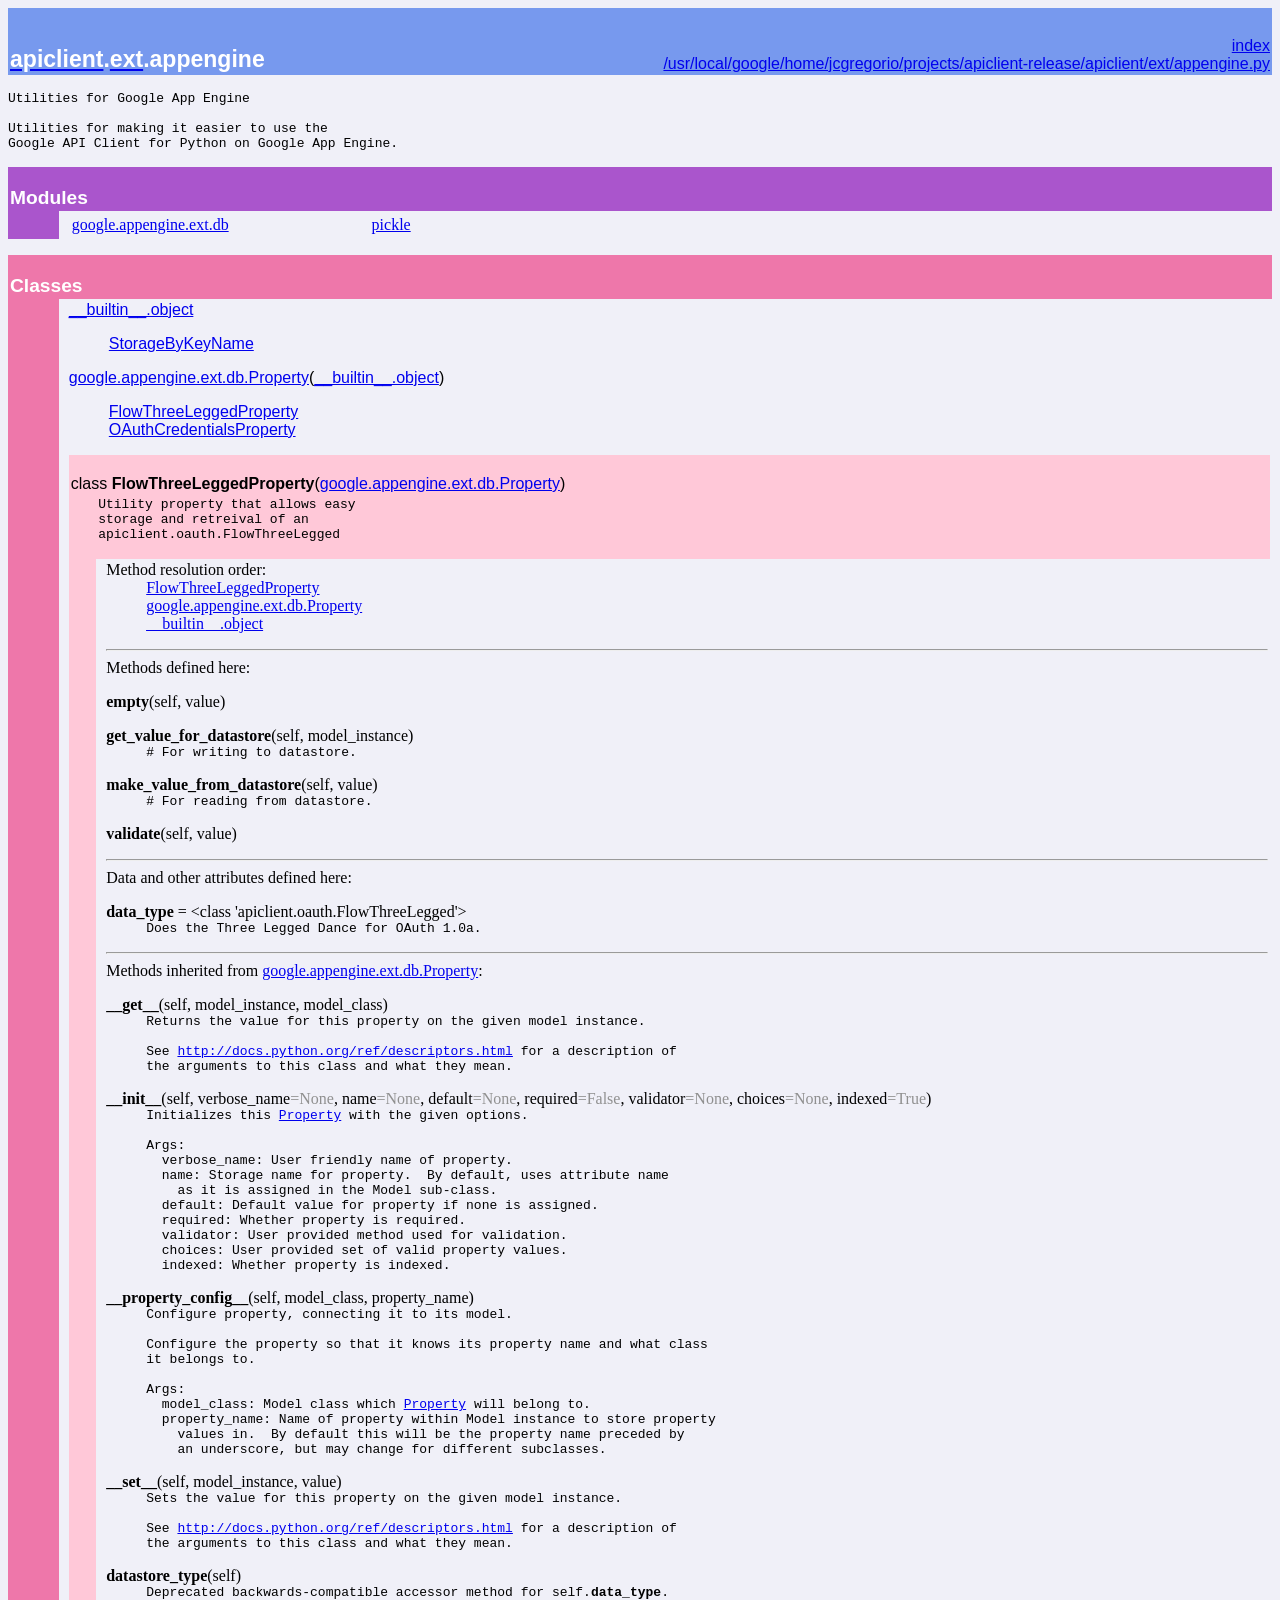
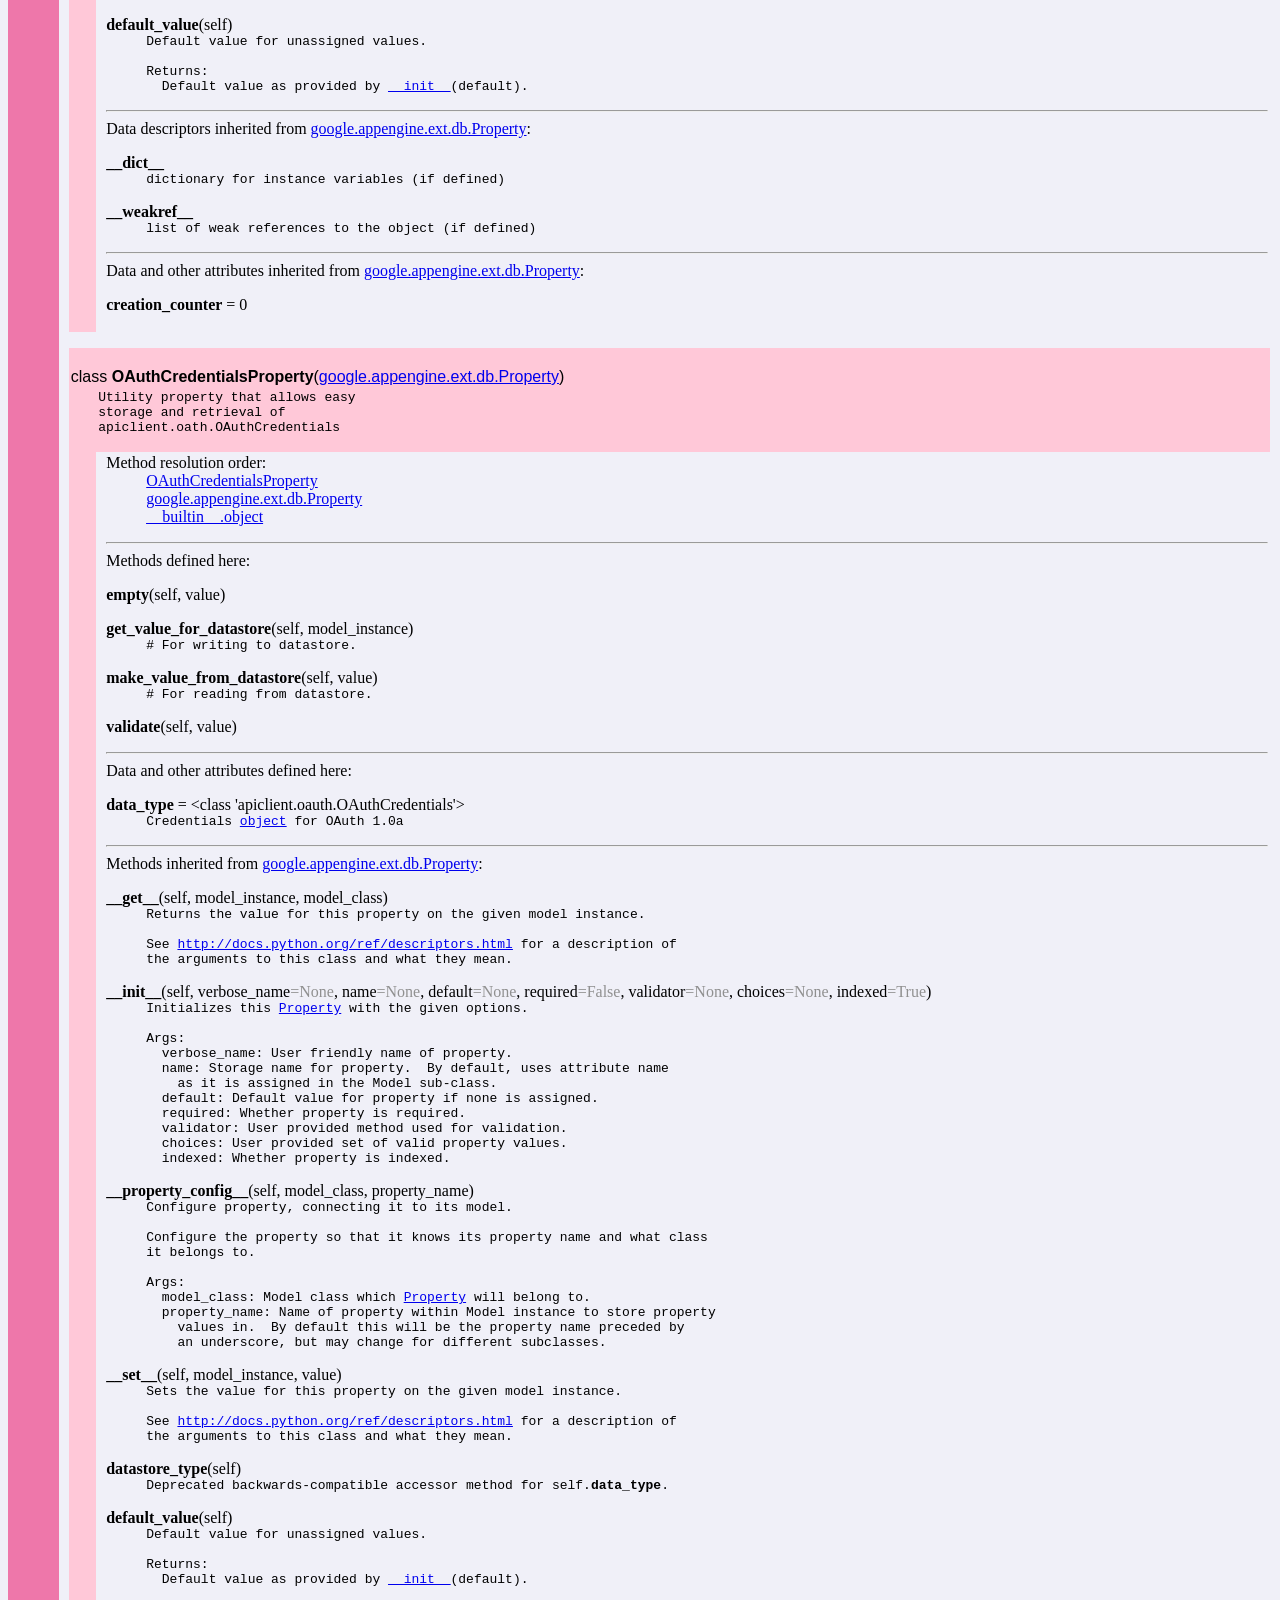
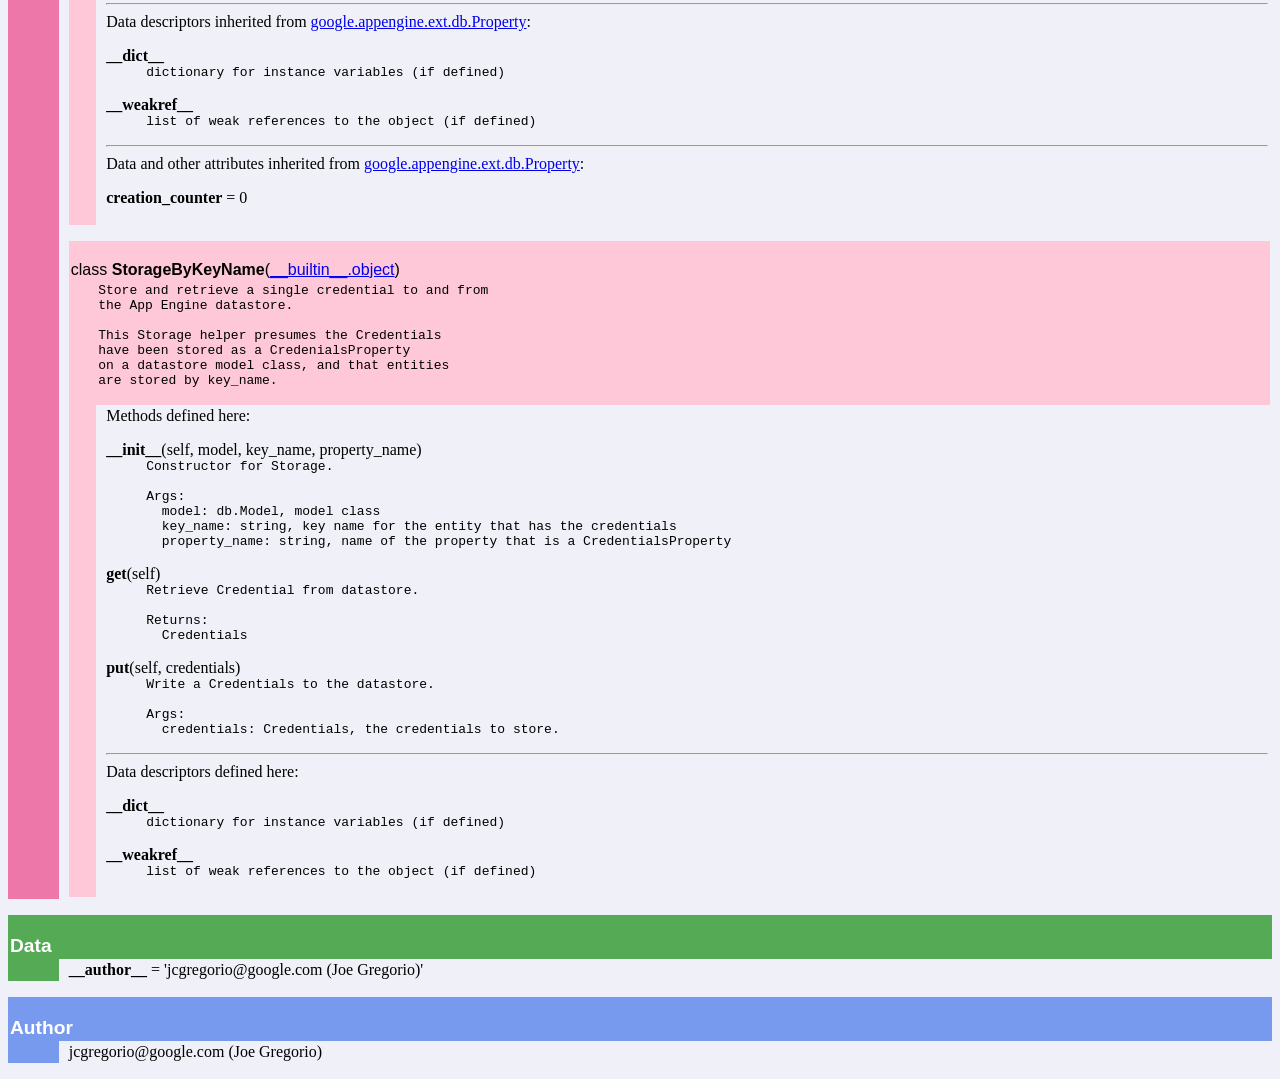
<file: web/google-api-python-client-1.0beta8/docs/apiclient.ext.appengine.html>
<!DOCTYPE html PUBLIC "-//W3C//DTD HTML 4.0 Transitional//EN">
<html><head><title>Python: module apiclient.ext.appengine</title>
</head><body bgcolor="#f0f0f8">

<table width="100%" cellspacing=0 cellpadding=2 border=0 summary="heading">
<tr bgcolor="#7799ee">
<td valign=bottom>&nbsp;<br>
<font color="#ffffff" face="helvetica, arial">&nbsp;<br><big><big><strong><a href="apiclient.html"><font color="#ffffff">apiclient</font></a>.<a href="apiclient.ext.html"><font color="#ffffff">ext</font></a>.appengine</strong></big></big></font></td
><td align=right valign=bottom
><font color="#ffffff" face="helvetica, arial"><a href=".">index</a><br><a href="file:/usr/local/google/home/jcgregorio/projects/apiclient-release/apiclient/ext/appengine.py">/usr/local/google/home/jcgregorio/projects/apiclient-release/apiclient/ext/appengine.py</a></font></td></tr></table>
    <p><tt>Utilities&nbsp;for&nbsp;Google&nbsp;App&nbsp;Engine<br>
&nbsp;<br>
Utilities&nbsp;for&nbsp;making&nbsp;it&nbsp;easier&nbsp;to&nbsp;use&nbsp;the<br>
Google&nbsp;API&nbsp;Client&nbsp;for&nbsp;Python&nbsp;on&nbsp;Google&nbsp;App&nbsp;Engine.</tt></p>
<p>
<table width="100%" cellspacing=0 cellpadding=2 border=0 summary="section">
<tr bgcolor="#aa55cc">
<td colspan=3 valign=bottom>&nbsp;<br>
<font color="#ffffff" face="helvetica, arial"><big><strong>Modules</strong></big></font></td></tr>
    
<tr><td bgcolor="#aa55cc"><tt>&nbsp;&nbsp;&nbsp;&nbsp;&nbsp;&nbsp;</tt></td><td>&nbsp;</td>
<td width="100%"><table width="100%" summary="list"><tr><td width="25%" valign=top><a href="google.appengine.ext.db.html">google.appengine.ext.db</a><br>
</td><td width="25%" valign=top><a href="pickle.html">pickle</a><br>
</td><td width="25%" valign=top></td><td width="25%" valign=top></td></tr></table></td></tr></table><p>
<table width="100%" cellspacing=0 cellpadding=2 border=0 summary="section">
<tr bgcolor="#ee77aa">
<td colspan=3 valign=bottom>&nbsp;<br>
<font color="#ffffff" face="helvetica, arial"><big><strong>Classes</strong></big></font></td></tr>
    
<tr><td bgcolor="#ee77aa"><tt>&nbsp;&nbsp;&nbsp;&nbsp;&nbsp;&nbsp;</tt></td><td>&nbsp;</td>
<td width="100%"><dl>
<dt><font face="helvetica, arial"><a href="__builtin__.html#object">__builtin__.object</a>
</font></dt><dd>
<dl>
<dt><font face="helvetica, arial"><a href="apiclient.ext.appengine.html#StorageByKeyName">StorageByKeyName</a>
</font></dt></dl>
</dd>
<dt><font face="helvetica, arial"><a href="google.appengine.ext.db.html#Property">google.appengine.ext.db.Property</a>(<a href="__builtin__.html#object">__builtin__.object</a>)
</font></dt><dd>
<dl>
<dt><font face="helvetica, arial"><a href="apiclient.ext.appengine.html#FlowThreeLeggedProperty">FlowThreeLeggedProperty</a>
</font></dt><dt><font face="helvetica, arial"><a href="apiclient.ext.appengine.html#OAuthCredentialsProperty">OAuthCredentialsProperty</a>
</font></dt></dl>
</dd>
</dl>
 <p>
<table width="100%" cellspacing=0 cellpadding=2 border=0 summary="section">
<tr bgcolor="#ffc8d8">
<td colspan=3 valign=bottom>&nbsp;<br>
<font color="#000000" face="helvetica, arial"><a name="FlowThreeLeggedProperty">class <strong>FlowThreeLeggedProperty</strong></a>(<a href="google.appengine.ext.db.html#Property">google.appengine.ext.db.Property</a>)</font></td></tr>
    
<tr bgcolor="#ffc8d8"><td rowspan=2><tt>&nbsp;&nbsp;&nbsp;</tt></td>
<td colspan=2><tt>Utility&nbsp;property&nbsp;that&nbsp;allows&nbsp;easy<br>
storage&nbsp;and&nbsp;retreival&nbsp;of&nbsp;an<br>
apiclient.oauth.FlowThreeLegged<br>&nbsp;</tt></td></tr>
<tr><td>&nbsp;</td>
<td width="100%"><dl><dt>Method resolution order:</dt>
<dd><a href="apiclient.ext.appengine.html#FlowThreeLeggedProperty">FlowThreeLeggedProperty</a></dd>
<dd><a href="google.appengine.ext.db.html#Property">google.appengine.ext.db.Property</a></dd>
<dd><a href="__builtin__.html#object">__builtin__.object</a></dd>
</dl>
<hr>
Methods defined here:<br>
<dl><dt><a name="FlowThreeLeggedProperty-empty"><strong>empty</strong></a>(self, value)</dt></dl>

<dl><dt><a name="FlowThreeLeggedProperty-get_value_for_datastore"><strong>get_value_for_datastore</strong></a>(self, model_instance)</dt><dd><tt>#&nbsp;For&nbsp;writing&nbsp;to&nbsp;datastore.</tt></dd></dl>

<dl><dt><a name="FlowThreeLeggedProperty-make_value_from_datastore"><strong>make_value_from_datastore</strong></a>(self, value)</dt><dd><tt>#&nbsp;For&nbsp;reading&nbsp;from&nbsp;datastore.</tt></dd></dl>

<dl><dt><a name="FlowThreeLeggedProperty-validate"><strong>validate</strong></a>(self, value)</dt></dl>

<hr>
Data and other attributes defined here:<br>
<dl><dt><strong>data_type</strong> = &lt;class 'apiclient.oauth.FlowThreeLegged'&gt;<dd><tt>Does&nbsp;the&nbsp;Three&nbsp;Legged&nbsp;Dance&nbsp;for&nbsp;OAuth&nbsp;1.0a.</tt></dl>

<hr>
Methods inherited from <a href="google.appengine.ext.db.html#Property">google.appengine.ext.db.Property</a>:<br>
<dl><dt><a name="FlowThreeLeggedProperty-__get__"><strong>__get__</strong></a>(self, model_instance, model_class)</dt><dd><tt>Returns&nbsp;the&nbsp;value&nbsp;for&nbsp;this&nbsp;property&nbsp;on&nbsp;the&nbsp;given&nbsp;model&nbsp;instance.<br>
&nbsp;<br>
See&nbsp;<a href="http://docs.python.org/ref/descriptors.html">http://docs.python.org/ref/descriptors.html</a>&nbsp;for&nbsp;a&nbsp;description&nbsp;of<br>
the&nbsp;arguments&nbsp;to&nbsp;this&nbsp;class&nbsp;and&nbsp;what&nbsp;they&nbsp;mean.</tt></dd></dl>

<dl><dt><a name="FlowThreeLeggedProperty-__init__"><strong>__init__</strong></a>(self, verbose_name<font color="#909090">=None</font>, name<font color="#909090">=None</font>, default<font color="#909090">=None</font>, required<font color="#909090">=False</font>, validator<font color="#909090">=None</font>, choices<font color="#909090">=None</font>, indexed<font color="#909090">=True</font>)</dt><dd><tt>Initializes&nbsp;this&nbsp;<a href="google.appengine.ext.db.html#Property">Property</a>&nbsp;with&nbsp;the&nbsp;given&nbsp;options.<br>
&nbsp;<br>
Args:<br>
&nbsp;&nbsp;verbose_name:&nbsp;User&nbsp;friendly&nbsp;name&nbsp;of&nbsp;property.<br>
&nbsp;&nbsp;name:&nbsp;Storage&nbsp;name&nbsp;for&nbsp;property.&nbsp;&nbsp;By&nbsp;default,&nbsp;uses&nbsp;attribute&nbsp;name<br>
&nbsp;&nbsp;&nbsp;&nbsp;as&nbsp;it&nbsp;is&nbsp;assigned&nbsp;in&nbsp;the&nbsp;Model&nbsp;sub-class.<br>
&nbsp;&nbsp;default:&nbsp;Default&nbsp;value&nbsp;for&nbsp;property&nbsp;if&nbsp;none&nbsp;is&nbsp;assigned.<br>
&nbsp;&nbsp;required:&nbsp;Whether&nbsp;property&nbsp;is&nbsp;required.<br>
&nbsp;&nbsp;validator:&nbsp;User&nbsp;provided&nbsp;method&nbsp;used&nbsp;for&nbsp;validation.<br>
&nbsp;&nbsp;choices:&nbsp;User&nbsp;provided&nbsp;set&nbsp;of&nbsp;valid&nbsp;property&nbsp;values.<br>
&nbsp;&nbsp;indexed:&nbsp;Whether&nbsp;property&nbsp;is&nbsp;indexed.</tt></dd></dl>

<dl><dt><a name="FlowThreeLeggedProperty-__property_config__"><strong>__property_config__</strong></a>(self, model_class, property_name)</dt><dd><tt>Configure&nbsp;property,&nbsp;connecting&nbsp;it&nbsp;to&nbsp;its&nbsp;model.<br>
&nbsp;<br>
Configure&nbsp;the&nbsp;property&nbsp;so&nbsp;that&nbsp;it&nbsp;knows&nbsp;its&nbsp;property&nbsp;name&nbsp;and&nbsp;what&nbsp;class<br>
it&nbsp;belongs&nbsp;to.<br>
&nbsp;<br>
Args:<br>
&nbsp;&nbsp;model_class:&nbsp;Model&nbsp;class&nbsp;which&nbsp;<a href="google.appengine.ext.db.html#Property">Property</a>&nbsp;will&nbsp;belong&nbsp;to.<br>
&nbsp;&nbsp;property_name:&nbsp;Name&nbsp;of&nbsp;property&nbsp;within&nbsp;Model&nbsp;instance&nbsp;to&nbsp;store&nbsp;property<br>
&nbsp;&nbsp;&nbsp;&nbsp;values&nbsp;in.&nbsp;&nbsp;By&nbsp;default&nbsp;this&nbsp;will&nbsp;be&nbsp;the&nbsp;property&nbsp;name&nbsp;preceded&nbsp;by<br>
&nbsp;&nbsp;&nbsp;&nbsp;an&nbsp;underscore,&nbsp;but&nbsp;may&nbsp;change&nbsp;for&nbsp;different&nbsp;subclasses.</tt></dd></dl>

<dl><dt><a name="FlowThreeLeggedProperty-__set__"><strong>__set__</strong></a>(self, model_instance, value)</dt><dd><tt>Sets&nbsp;the&nbsp;value&nbsp;for&nbsp;this&nbsp;property&nbsp;on&nbsp;the&nbsp;given&nbsp;model&nbsp;instance.<br>
&nbsp;<br>
See&nbsp;<a href="http://docs.python.org/ref/descriptors.html">http://docs.python.org/ref/descriptors.html</a>&nbsp;for&nbsp;a&nbsp;description&nbsp;of<br>
the&nbsp;arguments&nbsp;to&nbsp;this&nbsp;class&nbsp;and&nbsp;what&nbsp;they&nbsp;mean.</tt></dd></dl>

<dl><dt><a name="FlowThreeLeggedProperty-datastore_type"><strong>datastore_type</strong></a>(self)</dt><dd><tt>Deprecated&nbsp;backwards-compatible&nbsp;accessor&nbsp;method&nbsp;for&nbsp;self.<strong>data_type</strong>.</tt></dd></dl>

<dl><dt><a name="FlowThreeLeggedProperty-default_value"><strong>default_value</strong></a>(self)</dt><dd><tt>Default&nbsp;value&nbsp;for&nbsp;unassigned&nbsp;values.<br>
&nbsp;<br>
Returns:<br>
&nbsp;&nbsp;Default&nbsp;value&nbsp;as&nbsp;provided&nbsp;by&nbsp;<a href="#FlowThreeLeggedProperty-__init__">__init__</a>(default).</tt></dd></dl>

<hr>
Data descriptors inherited from <a href="google.appengine.ext.db.html#Property">google.appengine.ext.db.Property</a>:<br>
<dl><dt><strong>__dict__</strong></dt>
<dd><tt>dictionary&nbsp;for&nbsp;instance&nbsp;variables&nbsp;(if&nbsp;defined)</tt></dd>
</dl>
<dl><dt><strong>__weakref__</strong></dt>
<dd><tt>list&nbsp;of&nbsp;weak&nbsp;references&nbsp;to&nbsp;the&nbsp;object&nbsp;(if&nbsp;defined)</tt></dd>
</dl>
<hr>
Data and other attributes inherited from <a href="google.appengine.ext.db.html#Property">google.appengine.ext.db.Property</a>:<br>
<dl><dt><strong>creation_counter</strong> = 0</dl>

</td></tr></table> <p>
<table width="100%" cellspacing=0 cellpadding=2 border=0 summary="section">
<tr bgcolor="#ffc8d8">
<td colspan=3 valign=bottom>&nbsp;<br>
<font color="#000000" face="helvetica, arial"><a name="OAuthCredentialsProperty">class <strong>OAuthCredentialsProperty</strong></a>(<a href="google.appengine.ext.db.html#Property">google.appengine.ext.db.Property</a>)</font></td></tr>
    
<tr bgcolor="#ffc8d8"><td rowspan=2><tt>&nbsp;&nbsp;&nbsp;</tt></td>
<td colspan=2><tt>Utility&nbsp;property&nbsp;that&nbsp;allows&nbsp;easy<br>
storage&nbsp;and&nbsp;retrieval&nbsp;of<br>
apiclient.oath.OAuthCredentials<br>&nbsp;</tt></td></tr>
<tr><td>&nbsp;</td>
<td width="100%"><dl><dt>Method resolution order:</dt>
<dd><a href="apiclient.ext.appengine.html#OAuthCredentialsProperty">OAuthCredentialsProperty</a></dd>
<dd><a href="google.appengine.ext.db.html#Property">google.appengine.ext.db.Property</a></dd>
<dd><a href="__builtin__.html#object">__builtin__.object</a></dd>
</dl>
<hr>
Methods defined here:<br>
<dl><dt><a name="OAuthCredentialsProperty-empty"><strong>empty</strong></a>(self, value)</dt></dl>

<dl><dt><a name="OAuthCredentialsProperty-get_value_for_datastore"><strong>get_value_for_datastore</strong></a>(self, model_instance)</dt><dd><tt>#&nbsp;For&nbsp;writing&nbsp;to&nbsp;datastore.</tt></dd></dl>

<dl><dt><a name="OAuthCredentialsProperty-make_value_from_datastore"><strong>make_value_from_datastore</strong></a>(self, value)</dt><dd><tt>#&nbsp;For&nbsp;reading&nbsp;from&nbsp;datastore.</tt></dd></dl>

<dl><dt><a name="OAuthCredentialsProperty-validate"><strong>validate</strong></a>(self, value)</dt></dl>

<hr>
Data and other attributes defined here:<br>
<dl><dt><strong>data_type</strong> = &lt;class 'apiclient.oauth.OAuthCredentials'&gt;<dd><tt>Credentials&nbsp;<a href="__builtin__.html#object">object</a>&nbsp;for&nbsp;OAuth&nbsp;1.0a</tt></dl>

<hr>
Methods inherited from <a href="google.appengine.ext.db.html#Property">google.appengine.ext.db.Property</a>:<br>
<dl><dt><a name="OAuthCredentialsProperty-__get__"><strong>__get__</strong></a>(self, model_instance, model_class)</dt><dd><tt>Returns&nbsp;the&nbsp;value&nbsp;for&nbsp;this&nbsp;property&nbsp;on&nbsp;the&nbsp;given&nbsp;model&nbsp;instance.<br>
&nbsp;<br>
See&nbsp;<a href="http://docs.python.org/ref/descriptors.html">http://docs.python.org/ref/descriptors.html</a>&nbsp;for&nbsp;a&nbsp;description&nbsp;of<br>
the&nbsp;arguments&nbsp;to&nbsp;this&nbsp;class&nbsp;and&nbsp;what&nbsp;they&nbsp;mean.</tt></dd></dl>

<dl><dt><a name="OAuthCredentialsProperty-__init__"><strong>__init__</strong></a>(self, verbose_name<font color="#909090">=None</font>, name<font color="#909090">=None</font>, default<font color="#909090">=None</font>, required<font color="#909090">=False</font>, validator<font color="#909090">=None</font>, choices<font color="#909090">=None</font>, indexed<font color="#909090">=True</font>)</dt><dd><tt>Initializes&nbsp;this&nbsp;<a href="google.appengine.ext.db.html#Property">Property</a>&nbsp;with&nbsp;the&nbsp;given&nbsp;options.<br>
&nbsp;<br>
Args:<br>
&nbsp;&nbsp;verbose_name:&nbsp;User&nbsp;friendly&nbsp;name&nbsp;of&nbsp;property.<br>
&nbsp;&nbsp;name:&nbsp;Storage&nbsp;name&nbsp;for&nbsp;property.&nbsp;&nbsp;By&nbsp;default,&nbsp;uses&nbsp;attribute&nbsp;name<br>
&nbsp;&nbsp;&nbsp;&nbsp;as&nbsp;it&nbsp;is&nbsp;assigned&nbsp;in&nbsp;the&nbsp;Model&nbsp;sub-class.<br>
&nbsp;&nbsp;default:&nbsp;Default&nbsp;value&nbsp;for&nbsp;property&nbsp;if&nbsp;none&nbsp;is&nbsp;assigned.<br>
&nbsp;&nbsp;required:&nbsp;Whether&nbsp;property&nbsp;is&nbsp;required.<br>
&nbsp;&nbsp;validator:&nbsp;User&nbsp;provided&nbsp;method&nbsp;used&nbsp;for&nbsp;validation.<br>
&nbsp;&nbsp;choices:&nbsp;User&nbsp;provided&nbsp;set&nbsp;of&nbsp;valid&nbsp;property&nbsp;values.<br>
&nbsp;&nbsp;indexed:&nbsp;Whether&nbsp;property&nbsp;is&nbsp;indexed.</tt></dd></dl>

<dl><dt><a name="OAuthCredentialsProperty-__property_config__"><strong>__property_config__</strong></a>(self, model_class, property_name)</dt><dd><tt>Configure&nbsp;property,&nbsp;connecting&nbsp;it&nbsp;to&nbsp;its&nbsp;model.<br>
&nbsp;<br>
Configure&nbsp;the&nbsp;property&nbsp;so&nbsp;that&nbsp;it&nbsp;knows&nbsp;its&nbsp;property&nbsp;name&nbsp;and&nbsp;what&nbsp;class<br>
it&nbsp;belongs&nbsp;to.<br>
&nbsp;<br>
Args:<br>
&nbsp;&nbsp;model_class:&nbsp;Model&nbsp;class&nbsp;which&nbsp;<a href="google.appengine.ext.db.html#Property">Property</a>&nbsp;will&nbsp;belong&nbsp;to.<br>
&nbsp;&nbsp;property_name:&nbsp;Name&nbsp;of&nbsp;property&nbsp;within&nbsp;Model&nbsp;instance&nbsp;to&nbsp;store&nbsp;property<br>
&nbsp;&nbsp;&nbsp;&nbsp;values&nbsp;in.&nbsp;&nbsp;By&nbsp;default&nbsp;this&nbsp;will&nbsp;be&nbsp;the&nbsp;property&nbsp;name&nbsp;preceded&nbsp;by<br>
&nbsp;&nbsp;&nbsp;&nbsp;an&nbsp;underscore,&nbsp;but&nbsp;may&nbsp;change&nbsp;for&nbsp;different&nbsp;subclasses.</tt></dd></dl>

<dl><dt><a name="OAuthCredentialsProperty-__set__"><strong>__set__</strong></a>(self, model_instance, value)</dt><dd><tt>Sets&nbsp;the&nbsp;value&nbsp;for&nbsp;this&nbsp;property&nbsp;on&nbsp;the&nbsp;given&nbsp;model&nbsp;instance.<br>
&nbsp;<br>
See&nbsp;<a href="http://docs.python.org/ref/descriptors.html">http://docs.python.org/ref/descriptors.html</a>&nbsp;for&nbsp;a&nbsp;description&nbsp;of<br>
the&nbsp;arguments&nbsp;to&nbsp;this&nbsp;class&nbsp;and&nbsp;what&nbsp;they&nbsp;mean.</tt></dd></dl>

<dl><dt><a name="OAuthCredentialsProperty-datastore_type"><strong>datastore_type</strong></a>(self)</dt><dd><tt>Deprecated&nbsp;backwards-compatible&nbsp;accessor&nbsp;method&nbsp;for&nbsp;self.<strong>data_type</strong>.</tt></dd></dl>

<dl><dt><a name="OAuthCredentialsProperty-default_value"><strong>default_value</strong></a>(self)</dt><dd><tt>Default&nbsp;value&nbsp;for&nbsp;unassigned&nbsp;values.<br>
&nbsp;<br>
Returns:<br>
&nbsp;&nbsp;Default&nbsp;value&nbsp;as&nbsp;provided&nbsp;by&nbsp;<a href="#OAuthCredentialsProperty-__init__">__init__</a>(default).</tt></dd></dl>

<hr>
Data descriptors inherited from <a href="google.appengine.ext.db.html#Property">google.appengine.ext.db.Property</a>:<br>
<dl><dt><strong>__dict__</strong></dt>
<dd><tt>dictionary&nbsp;for&nbsp;instance&nbsp;variables&nbsp;(if&nbsp;defined)</tt></dd>
</dl>
<dl><dt><strong>__weakref__</strong></dt>
<dd><tt>list&nbsp;of&nbsp;weak&nbsp;references&nbsp;to&nbsp;the&nbsp;object&nbsp;(if&nbsp;defined)</tt></dd>
</dl>
<hr>
Data and other attributes inherited from <a href="google.appengine.ext.db.html#Property">google.appengine.ext.db.Property</a>:<br>
<dl><dt><strong>creation_counter</strong> = 0</dl>

</td></tr></table> <p>
<table width="100%" cellspacing=0 cellpadding=2 border=0 summary="section">
<tr bgcolor="#ffc8d8">
<td colspan=3 valign=bottom>&nbsp;<br>
<font color="#000000" face="helvetica, arial"><a name="StorageByKeyName">class <strong>StorageByKeyName</strong></a>(<a href="__builtin__.html#object">__builtin__.object</a>)</font></td></tr>
    
<tr bgcolor="#ffc8d8"><td rowspan=2><tt>&nbsp;&nbsp;&nbsp;</tt></td>
<td colspan=2><tt>Store&nbsp;and&nbsp;retrieve&nbsp;a&nbsp;single&nbsp;credential&nbsp;to&nbsp;and&nbsp;from<br>
the&nbsp;App&nbsp;Engine&nbsp;datastore.<br>
&nbsp;<br>
This&nbsp;Storage&nbsp;helper&nbsp;presumes&nbsp;the&nbsp;Credentials<br>
have&nbsp;been&nbsp;stored&nbsp;as&nbsp;a&nbsp;CredenialsProperty<br>
on&nbsp;a&nbsp;datastore&nbsp;model&nbsp;class,&nbsp;and&nbsp;that&nbsp;entities<br>
are&nbsp;stored&nbsp;by&nbsp;key_name.<br>&nbsp;</tt></td></tr>
<tr><td>&nbsp;</td>
<td width="100%">Methods defined here:<br>
<dl><dt><a name="StorageByKeyName-__init__"><strong>__init__</strong></a>(self, model, key_name, property_name)</dt><dd><tt>Constructor&nbsp;for&nbsp;Storage.<br>
&nbsp;<br>
Args:<br>
&nbsp;&nbsp;model:&nbsp;db.Model,&nbsp;model&nbsp;class<br>
&nbsp;&nbsp;key_name:&nbsp;string,&nbsp;key&nbsp;name&nbsp;for&nbsp;the&nbsp;entity&nbsp;that&nbsp;has&nbsp;the&nbsp;credentials<br>
&nbsp;&nbsp;property_name:&nbsp;string,&nbsp;name&nbsp;of&nbsp;the&nbsp;property&nbsp;that&nbsp;is&nbsp;a&nbsp;CredentialsProperty</tt></dd></dl>

<dl><dt><a name="StorageByKeyName-get"><strong>get</strong></a>(self)</dt><dd><tt>Retrieve&nbsp;Credential&nbsp;from&nbsp;datastore.<br>
&nbsp;<br>
Returns:<br>
&nbsp;&nbsp;Credentials</tt></dd></dl>

<dl><dt><a name="StorageByKeyName-put"><strong>put</strong></a>(self, credentials)</dt><dd><tt>Write&nbsp;a&nbsp;Credentials&nbsp;to&nbsp;the&nbsp;datastore.<br>
&nbsp;<br>
Args:<br>
&nbsp;&nbsp;credentials:&nbsp;Credentials,&nbsp;the&nbsp;credentials&nbsp;to&nbsp;store.</tt></dd></dl>

<hr>
Data descriptors defined here:<br>
<dl><dt><strong>__dict__</strong></dt>
<dd><tt>dictionary&nbsp;for&nbsp;instance&nbsp;variables&nbsp;(if&nbsp;defined)</tt></dd>
</dl>
<dl><dt><strong>__weakref__</strong></dt>
<dd><tt>list&nbsp;of&nbsp;weak&nbsp;references&nbsp;to&nbsp;the&nbsp;object&nbsp;(if&nbsp;defined)</tt></dd>
</dl>
</td></tr></table></td></tr></table><p>
<table width="100%" cellspacing=0 cellpadding=2 border=0 summary="section">
<tr bgcolor="#55aa55">
<td colspan=3 valign=bottom>&nbsp;<br>
<font color="#ffffff" face="helvetica, arial"><big><strong>Data</strong></big></font></td></tr>
    
<tr><td bgcolor="#55aa55"><tt>&nbsp;&nbsp;&nbsp;&nbsp;&nbsp;&nbsp;</tt></td><td>&nbsp;</td>
<td width="100%"><strong>__author__</strong> = 'jcgregorio@google.com (Joe Gregorio)'</td></tr></table><p>
<table width="100%" cellspacing=0 cellpadding=2 border=0 summary="section">
<tr bgcolor="#7799ee">
<td colspan=3 valign=bottom>&nbsp;<br>
<font color="#ffffff" face="helvetica, arial"><big><strong>Author</strong></big></font></td></tr>
    
<tr><td bgcolor="#7799ee"><tt>&nbsp;&nbsp;&nbsp;&nbsp;&nbsp;&nbsp;</tt></td><td>&nbsp;</td>
<td width="100%">jcgregorio@google.com&nbsp;(Joe&nbsp;Gregorio)</td></tr></table>
</body></html>
</file>
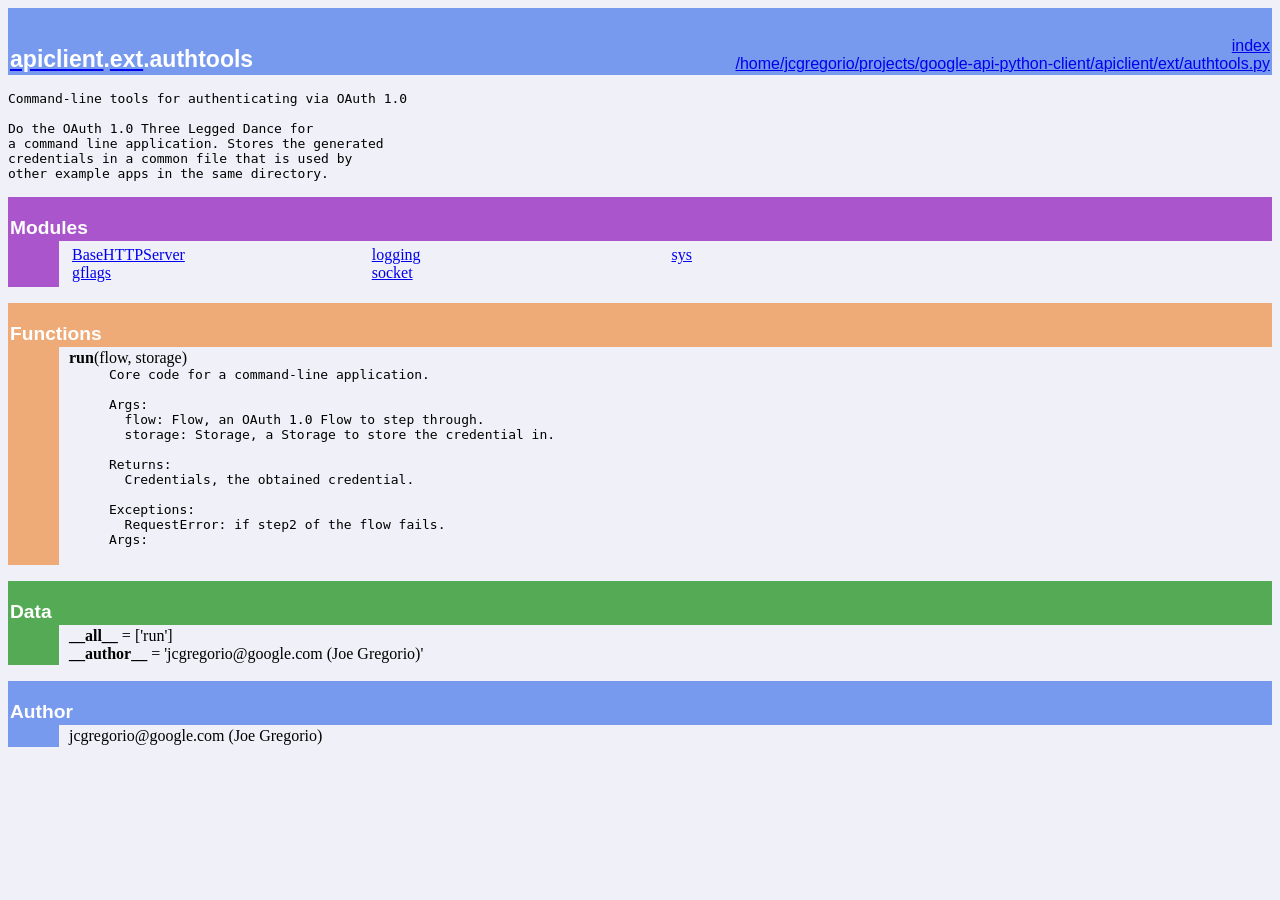
<file: web/google-api-python-client-1.0beta8/docs/apiclient.ext.authtools.html>
<!DOCTYPE html PUBLIC "-//W3C//DTD HTML 4.0 Transitional//EN">
<html><head><title>Python: module apiclient.ext.authtools</title>
</head><body bgcolor="#f0f0f8">

<table width="100%" cellspacing=0 cellpadding=2 border=0 summary="heading">
<tr bgcolor="#7799ee">
<td valign=bottom>&nbsp;<br>
<font color="#ffffff" face="helvetica, arial">&nbsp;<br><big><big><strong><a href="apiclient.html"><font color="#ffffff">apiclient</font></a>.<a href="apiclient.ext.html"><font color="#ffffff">ext</font></a>.authtools</strong></big></big></font></td
><td align=right valign=bottom
><font color="#ffffff" face="helvetica, arial"><a href=".">index</a><br><a href="file:/home/jcgregorio/projects/google-api-python-client/apiclient/ext/authtools.py">/home/jcgregorio/projects/google-api-python-client/apiclient/ext/authtools.py</a></font></td></tr></table>
    <p><tt>Command-line&nbsp;tools&nbsp;for&nbsp;authenticating&nbsp;via&nbsp;OAuth&nbsp;1.0<br>
&nbsp;<br>
Do&nbsp;the&nbsp;OAuth&nbsp;1.0&nbsp;Three&nbsp;Legged&nbsp;Dance&nbsp;for<br>
a&nbsp;command&nbsp;line&nbsp;application.&nbsp;Stores&nbsp;the&nbsp;generated<br>
credentials&nbsp;in&nbsp;a&nbsp;common&nbsp;file&nbsp;that&nbsp;is&nbsp;used&nbsp;by<br>
other&nbsp;example&nbsp;apps&nbsp;in&nbsp;the&nbsp;same&nbsp;directory.</tt></p>
<p>
<table width="100%" cellspacing=0 cellpadding=2 border=0 summary="section">
<tr bgcolor="#aa55cc">
<td colspan=3 valign=bottom>&nbsp;<br>
<font color="#ffffff" face="helvetica, arial"><big><strong>Modules</strong></big></font></td></tr>
    
<tr><td bgcolor="#aa55cc"><tt>&nbsp;&nbsp;&nbsp;&nbsp;&nbsp;&nbsp;</tt></td><td>&nbsp;</td>
<td width="100%"><table width="100%" summary="list"><tr><td width="25%" valign=top><a href="BaseHTTPServer.html">BaseHTTPServer</a><br>
<a href="gflags.html">gflags</a><br>
</td><td width="25%" valign=top><a href="logging.html">logging</a><br>
<a href="socket.html">socket</a><br>
</td><td width="25%" valign=top><a href="sys.html">sys</a><br>
</td><td width="25%" valign=top></td></tr></table></td></tr></table><p>
<table width="100%" cellspacing=0 cellpadding=2 border=0 summary="section">
<tr bgcolor="#eeaa77">
<td colspan=3 valign=bottom>&nbsp;<br>
<font color="#ffffff" face="helvetica, arial"><big><strong>Functions</strong></big></font></td></tr>
    
<tr><td bgcolor="#eeaa77"><tt>&nbsp;&nbsp;&nbsp;&nbsp;&nbsp;&nbsp;</tt></td><td>&nbsp;</td>
<td width="100%"><dl><dt><a name="-run"><strong>run</strong></a>(flow, storage)</dt><dd><tt>Core&nbsp;code&nbsp;for&nbsp;a&nbsp;command-line&nbsp;application.<br>
&nbsp;<br>
Args:<br>
&nbsp;&nbsp;flow:&nbsp;Flow,&nbsp;an&nbsp;OAuth&nbsp;1.0&nbsp;Flow&nbsp;to&nbsp;step&nbsp;through.<br>
&nbsp;&nbsp;storage:&nbsp;Storage,&nbsp;a&nbsp;Storage&nbsp;to&nbsp;store&nbsp;the&nbsp;credential&nbsp;in.<br>
&nbsp;<br>
Returns:<br>
&nbsp;&nbsp;Credentials,&nbsp;the&nbsp;obtained&nbsp;credential.<br>
&nbsp;<br>
Exceptions:<br>
&nbsp;&nbsp;RequestError:&nbsp;if&nbsp;step2&nbsp;of&nbsp;the&nbsp;flow&nbsp;fails.<br>
Args:</tt></dd></dl>
</td></tr></table><p>
<table width="100%" cellspacing=0 cellpadding=2 border=0 summary="section">
<tr bgcolor="#55aa55">
<td colspan=3 valign=bottom>&nbsp;<br>
<font color="#ffffff" face="helvetica, arial"><big><strong>Data</strong></big></font></td></tr>
    
<tr><td bgcolor="#55aa55"><tt>&nbsp;&nbsp;&nbsp;&nbsp;&nbsp;&nbsp;</tt></td><td>&nbsp;</td>
<td width="100%"><strong>__all__</strong> = ['run']<br>
<strong>__author__</strong> = 'jcgregorio@google.com (Joe Gregorio)'</td></tr></table><p>
<table width="100%" cellspacing=0 cellpadding=2 border=0 summary="section">
<tr bgcolor="#7799ee">
<td colspan=3 valign=bottom>&nbsp;<br>
<font color="#ffffff" face="helvetica, arial"><big><strong>Author</strong></big></font></td></tr>
    
<tr><td bgcolor="#7799ee"><tt>&nbsp;&nbsp;&nbsp;&nbsp;&nbsp;&nbsp;</tt></td><td>&nbsp;</td>
<td width="100%">jcgregorio@google.com&nbsp;(Joe&nbsp;Gregorio)</td></tr></table>
</body></html>
</file>
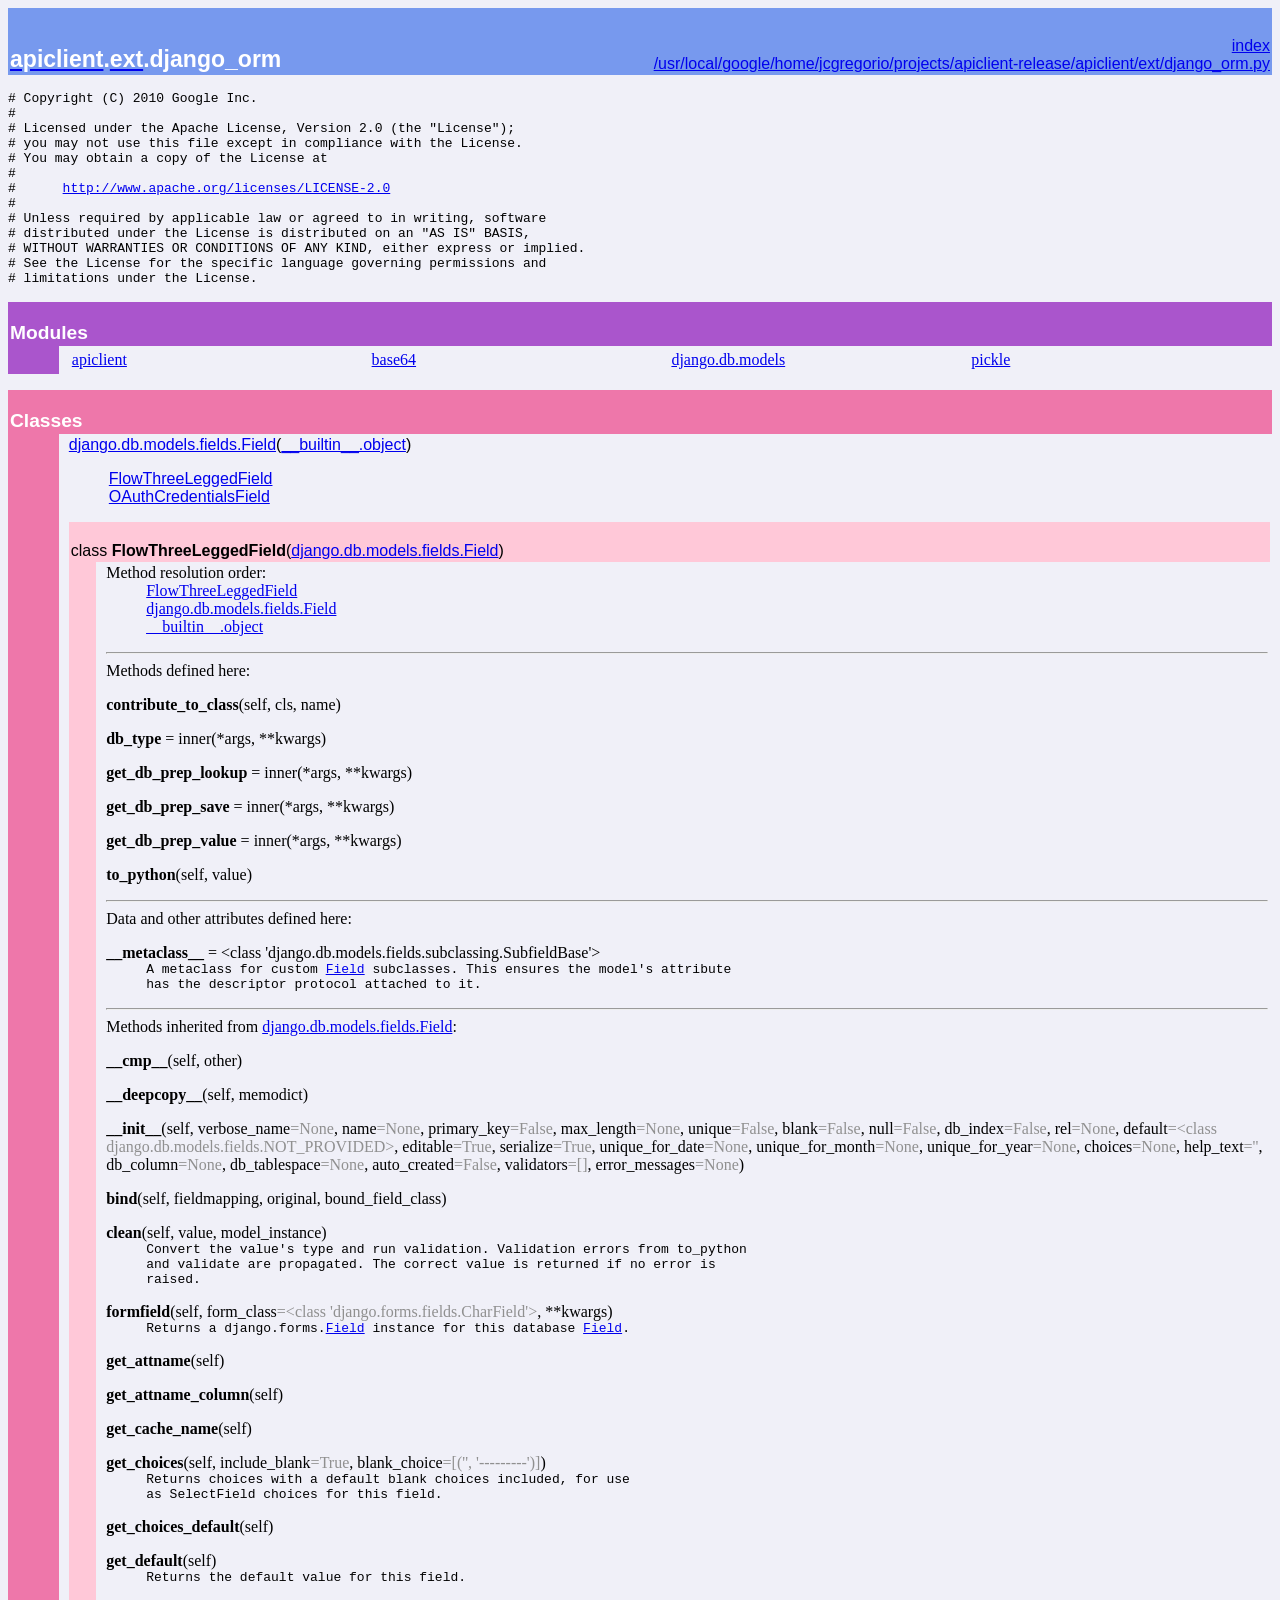
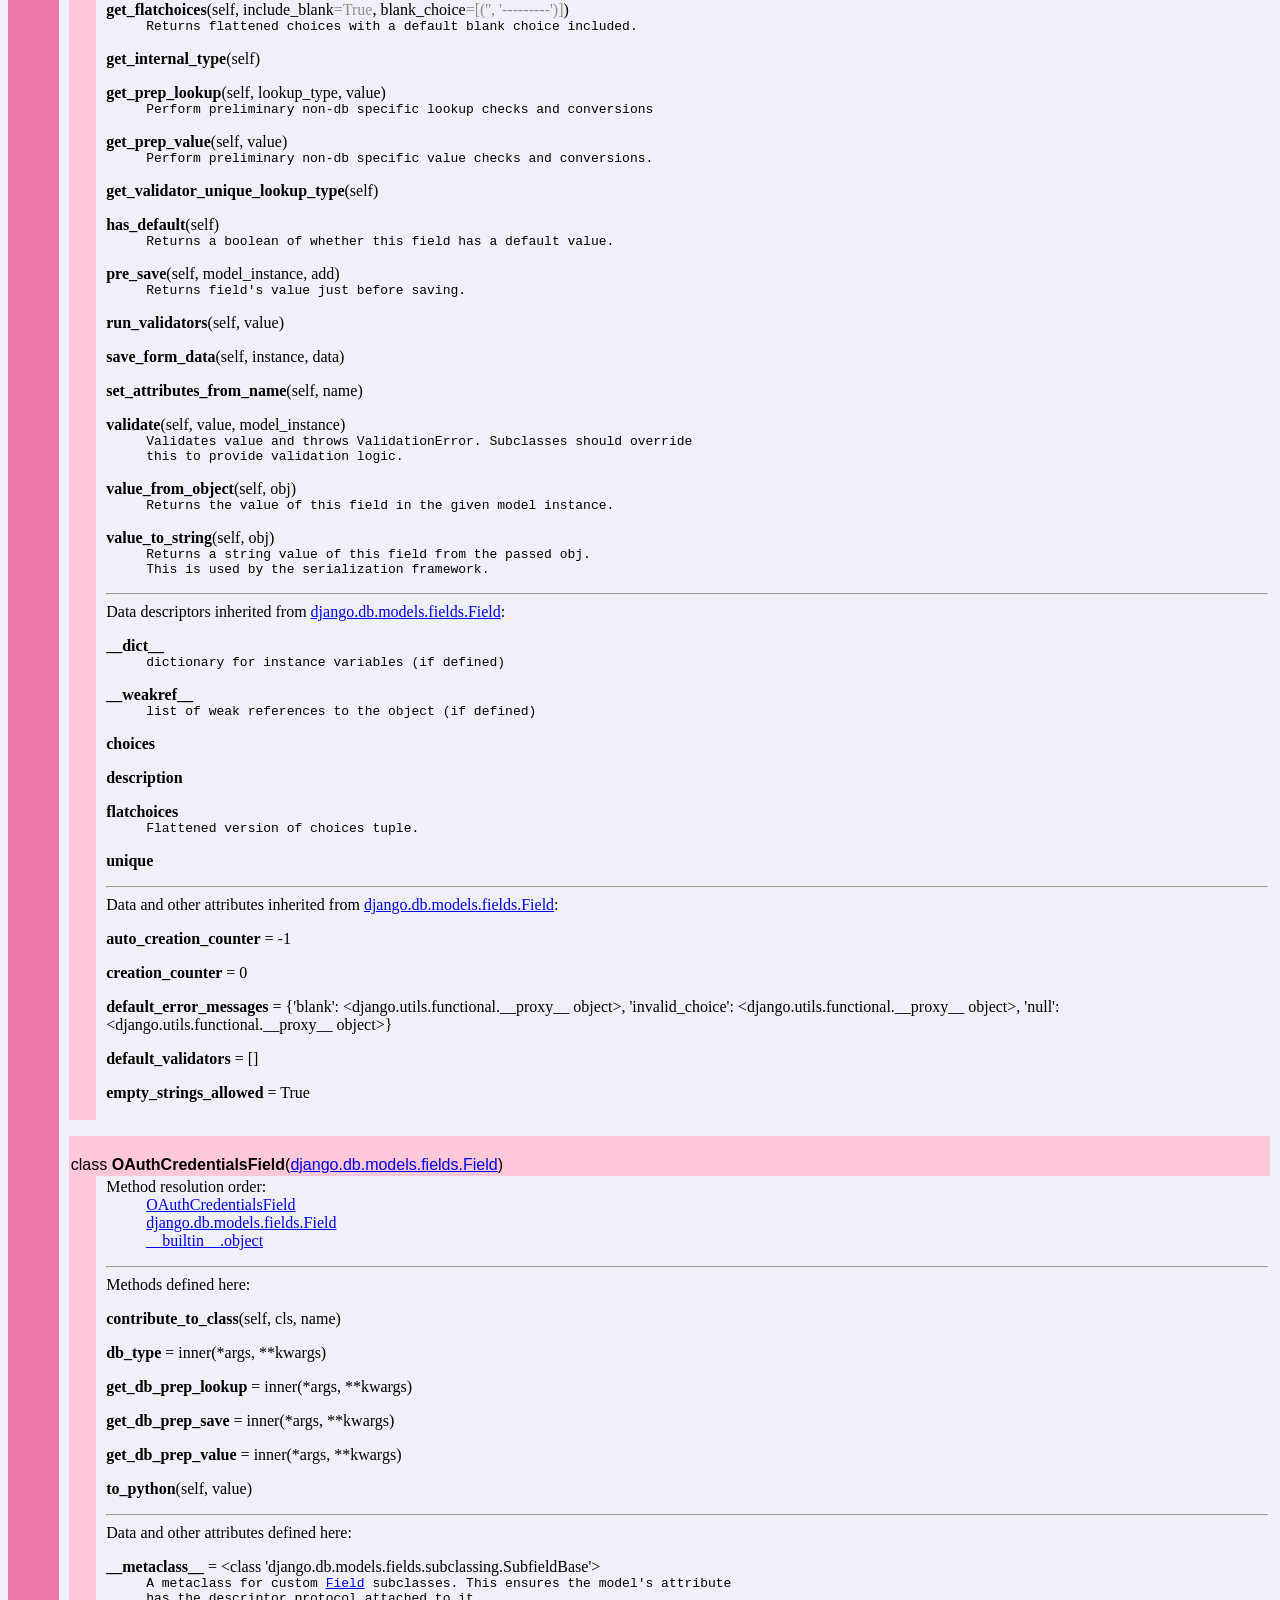
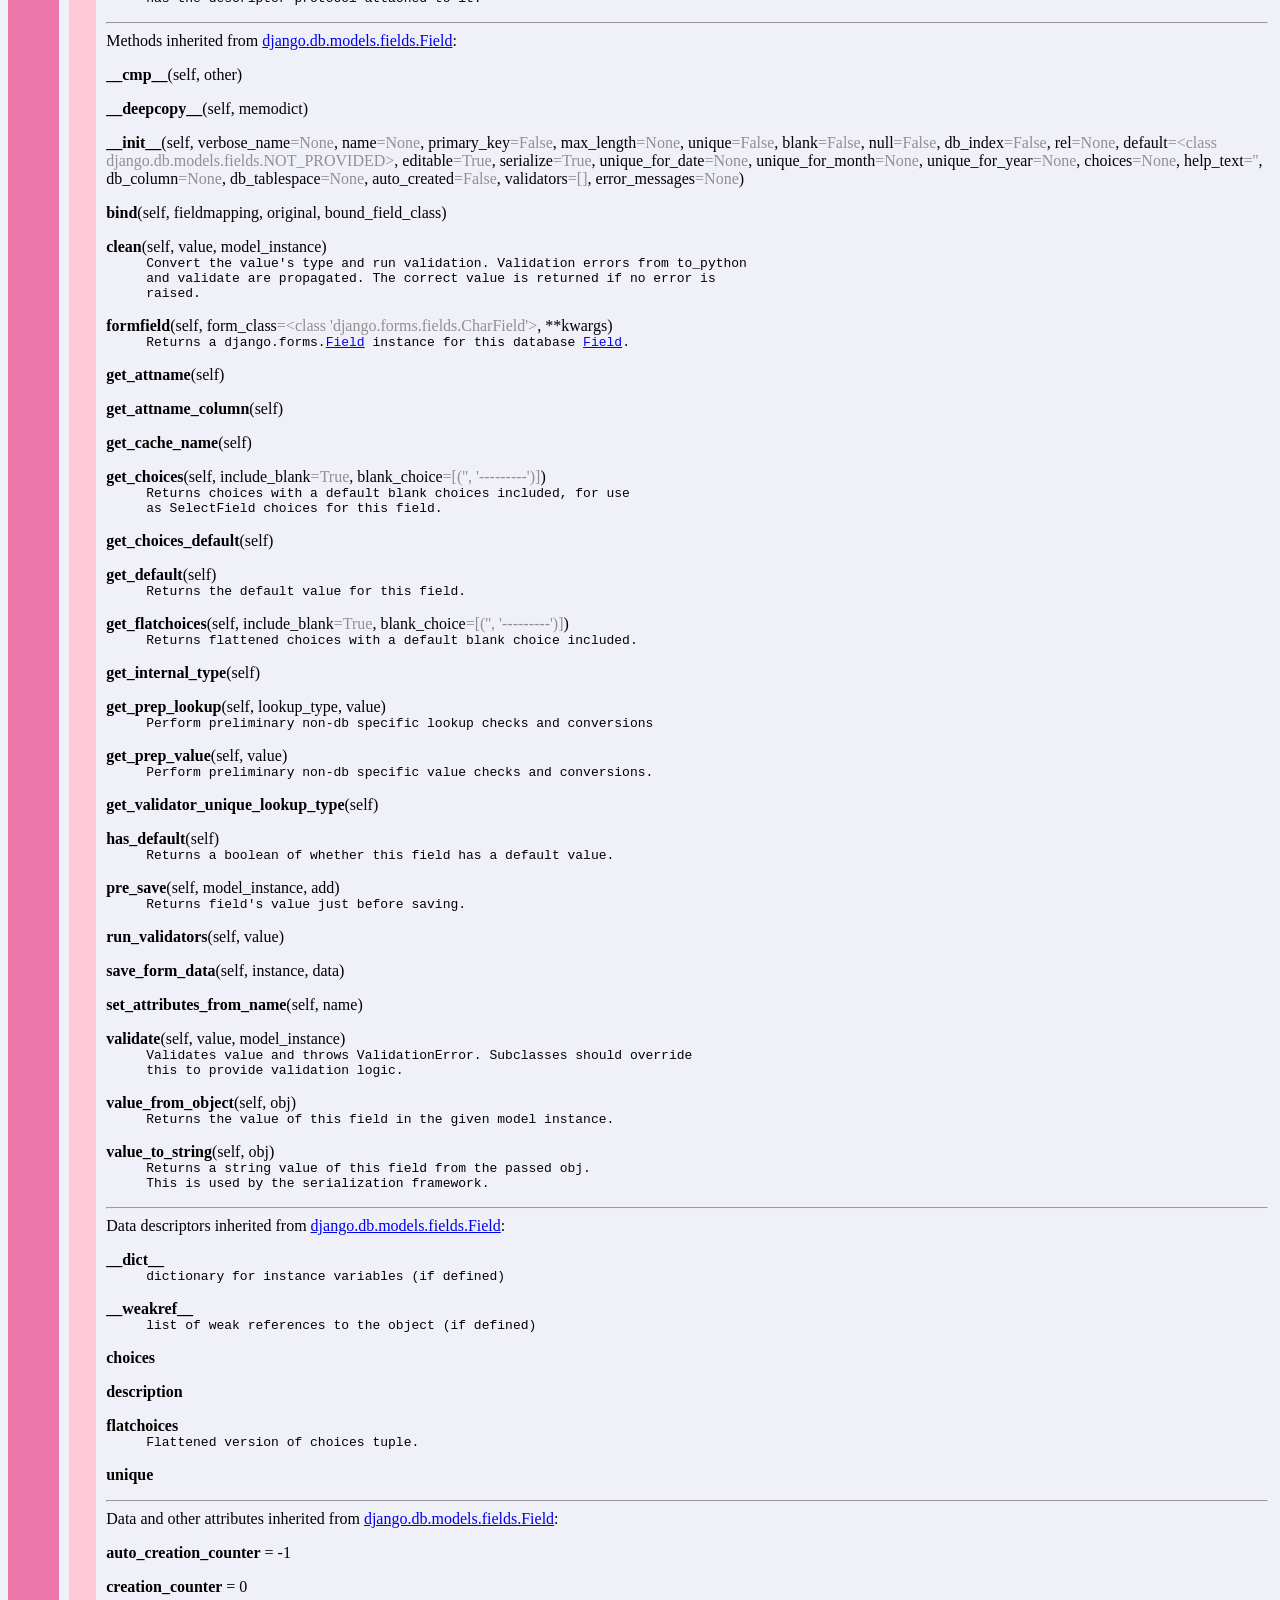
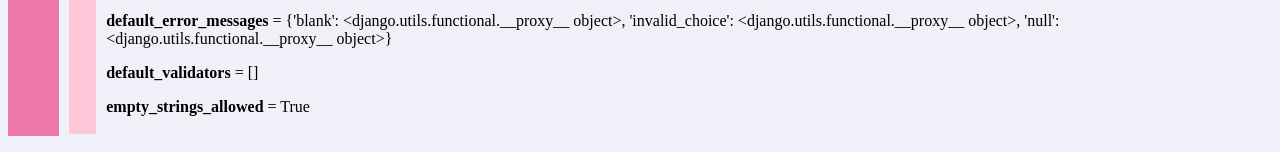
<file: web/google-api-python-client-1.0beta8/docs/apiclient.ext.django_orm.html>
<!DOCTYPE html PUBLIC "-//W3C//DTD HTML 4.0 Transitional//EN">
<html><head><title>Python: module apiclient.ext.django_orm</title>
</head><body bgcolor="#f0f0f8">

<table width="100%" cellspacing=0 cellpadding=2 border=0 summary="heading">
<tr bgcolor="#7799ee">
<td valign=bottom>&nbsp;<br>
<font color="#ffffff" face="helvetica, arial">&nbsp;<br><big><big><strong><a href="apiclient.html"><font color="#ffffff">apiclient</font></a>.<a href="apiclient.ext.html"><font color="#ffffff">ext</font></a>.django_orm</strong></big></big></font></td
><td align=right valign=bottom
><font color="#ffffff" face="helvetica, arial"><a href=".">index</a><br><a href="file:/usr/local/google/home/jcgregorio/projects/apiclient-release/apiclient/ext/django_orm.py">/usr/local/google/home/jcgregorio/projects/apiclient-release/apiclient/ext/django_orm.py</a></font></td></tr></table>
    <p><tt>#&nbsp;Copyright&nbsp;(C)&nbsp;2010&nbsp;Google&nbsp;Inc.<br>
#<br>
#&nbsp;Licensed&nbsp;under&nbsp;the&nbsp;Apache&nbsp;License,&nbsp;Version&nbsp;2.0&nbsp;(the&nbsp;"License");<br>
#&nbsp;you&nbsp;may&nbsp;not&nbsp;use&nbsp;this&nbsp;file&nbsp;except&nbsp;in&nbsp;compliance&nbsp;with&nbsp;the&nbsp;License.<br>
#&nbsp;You&nbsp;may&nbsp;obtain&nbsp;a&nbsp;copy&nbsp;of&nbsp;the&nbsp;License&nbsp;at<br>
#<br>
#&nbsp;&nbsp;&nbsp;&nbsp;&nbsp;&nbsp;<a href="http://www.apache.org/licenses/LICENSE-2.0">http://www.apache.org/licenses/LICENSE-2.0</a><br>
#<br>
#&nbsp;Unless&nbsp;required&nbsp;by&nbsp;applicable&nbsp;law&nbsp;or&nbsp;agreed&nbsp;to&nbsp;in&nbsp;writing,&nbsp;software<br>
#&nbsp;distributed&nbsp;under&nbsp;the&nbsp;License&nbsp;is&nbsp;distributed&nbsp;on&nbsp;an&nbsp;"AS&nbsp;IS"&nbsp;BASIS,<br>
#&nbsp;WITHOUT&nbsp;WARRANTIES&nbsp;OR&nbsp;CONDITIONS&nbsp;OF&nbsp;ANY&nbsp;KIND,&nbsp;either&nbsp;express&nbsp;or&nbsp;implied.<br>
#&nbsp;See&nbsp;the&nbsp;License&nbsp;for&nbsp;the&nbsp;specific&nbsp;language&nbsp;governing&nbsp;permissions&nbsp;and<br>
#&nbsp;limitations&nbsp;under&nbsp;the&nbsp;License.</tt></p>
<p>
<table width="100%" cellspacing=0 cellpadding=2 border=0 summary="section">
<tr bgcolor="#aa55cc">
<td colspan=3 valign=bottom>&nbsp;<br>
<font color="#ffffff" face="helvetica, arial"><big><strong>Modules</strong></big></font></td></tr>
    
<tr><td bgcolor="#aa55cc"><tt>&nbsp;&nbsp;&nbsp;&nbsp;&nbsp;&nbsp;</tt></td><td>&nbsp;</td>
<td width="100%"><table width="100%" summary="list"><tr><td width="25%" valign=top><a href="apiclient.html">apiclient</a><br>
</td><td width="25%" valign=top><a href="base64.html">base64</a><br>
</td><td width="25%" valign=top><a href="django.db.models.html">django.db.models</a><br>
</td><td width="25%" valign=top><a href="pickle.html">pickle</a><br>
</td></tr></table></td></tr></table><p>
<table width="100%" cellspacing=0 cellpadding=2 border=0 summary="section">
<tr bgcolor="#ee77aa">
<td colspan=3 valign=bottom>&nbsp;<br>
<font color="#ffffff" face="helvetica, arial"><big><strong>Classes</strong></big></font></td></tr>
    
<tr><td bgcolor="#ee77aa"><tt>&nbsp;&nbsp;&nbsp;&nbsp;&nbsp;&nbsp;</tt></td><td>&nbsp;</td>
<td width="100%"><dl>
<dt><font face="helvetica, arial"><a href="django.db.models.fields.html#Field">django.db.models.fields.Field</a>(<a href="__builtin__.html#object">__builtin__.object</a>)
</font></dt><dd>
<dl>
<dt><font face="helvetica, arial"><a href="apiclient.ext.django_orm.html#FlowThreeLeggedField">FlowThreeLeggedField</a>
</font></dt><dt><font face="helvetica, arial"><a href="apiclient.ext.django_orm.html#OAuthCredentialsField">OAuthCredentialsField</a>
</font></dt></dl>
</dd>
</dl>
 <p>
<table width="100%" cellspacing=0 cellpadding=2 border=0 summary="section">
<tr bgcolor="#ffc8d8">
<td colspan=3 valign=bottom>&nbsp;<br>
<font color="#000000" face="helvetica, arial"><a name="FlowThreeLeggedField">class <strong>FlowThreeLeggedField</strong></a>(<a href="django.db.models.fields.html#Field">django.db.models.fields.Field</a>)</font></td></tr>
    
<tr><td bgcolor="#ffc8d8"><tt>&nbsp;&nbsp;&nbsp;</tt></td><td>&nbsp;</td>
<td width="100%"><dl><dt>Method resolution order:</dt>
<dd><a href="apiclient.ext.django_orm.html#FlowThreeLeggedField">FlowThreeLeggedField</a></dd>
<dd><a href="django.db.models.fields.html#Field">django.db.models.fields.Field</a></dd>
<dd><a href="__builtin__.html#object">__builtin__.object</a></dd>
</dl>
<hr>
Methods defined here:<br>
<dl><dt><a name="FlowThreeLeggedField-contribute_to_class"><strong>contribute_to_class</strong></a>(self, cls, name)</dt></dl>

<dl><dt><a name="FlowThreeLeggedField-db_type"><strong>db_type</strong></a> = inner(*args, **kwargs)</dt></dl>

<dl><dt><a name="FlowThreeLeggedField-get_db_prep_lookup"><strong>get_db_prep_lookup</strong></a> = inner(*args, **kwargs)</dt></dl>

<dl><dt><a name="FlowThreeLeggedField-get_db_prep_save"><strong>get_db_prep_save</strong></a> = inner(*args, **kwargs)</dt></dl>

<dl><dt><a name="FlowThreeLeggedField-get_db_prep_value"><strong>get_db_prep_value</strong></a> = inner(*args, **kwargs)</dt></dl>

<dl><dt><a name="FlowThreeLeggedField-to_python"><strong>to_python</strong></a>(self, value)</dt></dl>

<hr>
Data and other attributes defined here:<br>
<dl><dt><strong>__metaclass__</strong> = &lt;class 'django.db.models.fields.subclassing.SubfieldBase'&gt;<dd><tt>A&nbsp;metaclass&nbsp;for&nbsp;custom&nbsp;<a href="django.db.models.fields.html#Field">Field</a>&nbsp;subclasses.&nbsp;This&nbsp;ensures&nbsp;the&nbsp;model's&nbsp;attribute<br>
has&nbsp;the&nbsp;descriptor&nbsp;protocol&nbsp;attached&nbsp;to&nbsp;it.</tt></dl>

<hr>
Methods inherited from <a href="django.db.models.fields.html#Field">django.db.models.fields.Field</a>:<br>
<dl><dt><a name="FlowThreeLeggedField-__cmp__"><strong>__cmp__</strong></a>(self, other)</dt></dl>

<dl><dt><a name="FlowThreeLeggedField-__deepcopy__"><strong>__deepcopy__</strong></a>(self, memodict)</dt></dl>

<dl><dt><a name="FlowThreeLeggedField-__init__"><strong>__init__</strong></a>(self, verbose_name<font color="#909090">=None</font>, name<font color="#909090">=None</font>, primary_key<font color="#909090">=False</font>, max_length<font color="#909090">=None</font>, unique<font color="#909090">=False</font>, blank<font color="#909090">=False</font>, null<font color="#909090">=False</font>, db_index<font color="#909090">=False</font>, rel<font color="#909090">=None</font>, default<font color="#909090">=&lt;class django.db.models.fields.NOT_PROVIDED&gt;</font>, editable<font color="#909090">=True</font>, serialize<font color="#909090">=True</font>, unique_for_date<font color="#909090">=None</font>, unique_for_month<font color="#909090">=None</font>, unique_for_year<font color="#909090">=None</font>, choices<font color="#909090">=None</font>, help_text<font color="#909090">=''</font>, db_column<font color="#909090">=None</font>, db_tablespace<font color="#909090">=None</font>, auto_created<font color="#909090">=False</font>, validators<font color="#909090">=[]</font>, error_messages<font color="#909090">=None</font>)</dt></dl>

<dl><dt><a name="FlowThreeLeggedField-bind"><strong>bind</strong></a>(self, fieldmapping, original, bound_field_class)</dt></dl>

<dl><dt><a name="FlowThreeLeggedField-clean"><strong>clean</strong></a>(self, value, model_instance)</dt><dd><tt>Convert&nbsp;the&nbsp;value's&nbsp;type&nbsp;and&nbsp;run&nbsp;validation.&nbsp;Validation&nbsp;errors&nbsp;from&nbsp;to_python<br>
and&nbsp;validate&nbsp;are&nbsp;propagated.&nbsp;The&nbsp;correct&nbsp;value&nbsp;is&nbsp;returned&nbsp;if&nbsp;no&nbsp;error&nbsp;is<br>
raised.</tt></dd></dl>

<dl><dt><a name="FlowThreeLeggedField-formfield"><strong>formfield</strong></a>(self, form_class<font color="#909090">=&lt;class 'django.forms.fields.CharField'&gt;</font>, **kwargs)</dt><dd><tt>Returns&nbsp;a&nbsp;django.forms.<a href="django.db.models.fields.html#Field">Field</a>&nbsp;instance&nbsp;for&nbsp;this&nbsp;database&nbsp;<a href="django.db.models.fields.html#Field">Field</a>.</tt></dd></dl>

<dl><dt><a name="FlowThreeLeggedField-get_attname"><strong>get_attname</strong></a>(self)</dt></dl>

<dl><dt><a name="FlowThreeLeggedField-get_attname_column"><strong>get_attname_column</strong></a>(self)</dt></dl>

<dl><dt><a name="FlowThreeLeggedField-get_cache_name"><strong>get_cache_name</strong></a>(self)</dt></dl>

<dl><dt><a name="FlowThreeLeggedField-get_choices"><strong>get_choices</strong></a>(self, include_blank<font color="#909090">=True</font>, blank_choice<font color="#909090">=[('', '---------')]</font>)</dt><dd><tt>Returns&nbsp;choices&nbsp;with&nbsp;a&nbsp;default&nbsp;blank&nbsp;choices&nbsp;included,&nbsp;for&nbsp;use<br>
as&nbsp;SelectField&nbsp;choices&nbsp;for&nbsp;this&nbsp;field.</tt></dd></dl>

<dl><dt><a name="FlowThreeLeggedField-get_choices_default"><strong>get_choices_default</strong></a>(self)</dt></dl>

<dl><dt><a name="FlowThreeLeggedField-get_default"><strong>get_default</strong></a>(self)</dt><dd><tt>Returns&nbsp;the&nbsp;default&nbsp;value&nbsp;for&nbsp;this&nbsp;field.</tt></dd></dl>

<dl><dt><a name="FlowThreeLeggedField-get_flatchoices"><strong>get_flatchoices</strong></a>(self, include_blank<font color="#909090">=True</font>, blank_choice<font color="#909090">=[('', '---------')]</font>)</dt><dd><tt>Returns&nbsp;flattened&nbsp;choices&nbsp;with&nbsp;a&nbsp;default&nbsp;blank&nbsp;choice&nbsp;included.</tt></dd></dl>

<dl><dt><a name="FlowThreeLeggedField-get_internal_type"><strong>get_internal_type</strong></a>(self)</dt></dl>

<dl><dt><a name="FlowThreeLeggedField-get_prep_lookup"><strong>get_prep_lookup</strong></a>(self, lookup_type, value)</dt><dd><tt>Perform&nbsp;preliminary&nbsp;non-db&nbsp;specific&nbsp;lookup&nbsp;checks&nbsp;and&nbsp;conversions</tt></dd></dl>

<dl><dt><a name="FlowThreeLeggedField-get_prep_value"><strong>get_prep_value</strong></a>(self, value)</dt><dd><tt>Perform&nbsp;preliminary&nbsp;non-db&nbsp;specific&nbsp;value&nbsp;checks&nbsp;and&nbsp;conversions.</tt></dd></dl>

<dl><dt><a name="FlowThreeLeggedField-get_validator_unique_lookup_type"><strong>get_validator_unique_lookup_type</strong></a>(self)</dt></dl>

<dl><dt><a name="FlowThreeLeggedField-has_default"><strong>has_default</strong></a>(self)</dt><dd><tt>Returns&nbsp;a&nbsp;boolean&nbsp;of&nbsp;whether&nbsp;this&nbsp;field&nbsp;has&nbsp;a&nbsp;default&nbsp;value.</tt></dd></dl>

<dl><dt><a name="FlowThreeLeggedField-pre_save"><strong>pre_save</strong></a>(self, model_instance, add)</dt><dd><tt>Returns&nbsp;field's&nbsp;value&nbsp;just&nbsp;before&nbsp;saving.</tt></dd></dl>

<dl><dt><a name="FlowThreeLeggedField-run_validators"><strong>run_validators</strong></a>(self, value)</dt></dl>

<dl><dt><a name="FlowThreeLeggedField-save_form_data"><strong>save_form_data</strong></a>(self, instance, data)</dt></dl>

<dl><dt><a name="FlowThreeLeggedField-set_attributes_from_name"><strong>set_attributes_from_name</strong></a>(self, name)</dt></dl>

<dl><dt><a name="FlowThreeLeggedField-validate"><strong>validate</strong></a>(self, value, model_instance)</dt><dd><tt>Validates&nbsp;value&nbsp;and&nbsp;throws&nbsp;ValidationError.&nbsp;Subclasses&nbsp;should&nbsp;override<br>
this&nbsp;to&nbsp;provide&nbsp;validation&nbsp;logic.</tt></dd></dl>

<dl><dt><a name="FlowThreeLeggedField-value_from_object"><strong>value_from_object</strong></a>(self, obj)</dt><dd><tt>Returns&nbsp;the&nbsp;value&nbsp;of&nbsp;this&nbsp;field&nbsp;in&nbsp;the&nbsp;given&nbsp;model&nbsp;instance.</tt></dd></dl>

<dl><dt><a name="FlowThreeLeggedField-value_to_string"><strong>value_to_string</strong></a>(self, obj)</dt><dd><tt>Returns&nbsp;a&nbsp;string&nbsp;value&nbsp;of&nbsp;this&nbsp;field&nbsp;from&nbsp;the&nbsp;passed&nbsp;obj.<br>
This&nbsp;is&nbsp;used&nbsp;by&nbsp;the&nbsp;serialization&nbsp;framework.</tt></dd></dl>

<hr>
Data descriptors inherited from <a href="django.db.models.fields.html#Field">django.db.models.fields.Field</a>:<br>
<dl><dt><strong>__dict__</strong></dt>
<dd><tt>dictionary&nbsp;for&nbsp;instance&nbsp;variables&nbsp;(if&nbsp;defined)</tt></dd>
</dl>
<dl><dt><strong>__weakref__</strong></dt>
<dd><tt>list&nbsp;of&nbsp;weak&nbsp;references&nbsp;to&nbsp;the&nbsp;object&nbsp;(if&nbsp;defined)</tt></dd>
</dl>
<dl><dt><strong>choices</strong></dt>
</dl>
<dl><dt><strong>description</strong></dt>
</dl>
<dl><dt><strong>flatchoices</strong></dt>
<dd><tt>Flattened&nbsp;version&nbsp;of&nbsp;choices&nbsp;tuple.</tt></dd>
</dl>
<dl><dt><strong>unique</strong></dt>
</dl>
<hr>
Data and other attributes inherited from <a href="django.db.models.fields.html#Field">django.db.models.fields.Field</a>:<br>
<dl><dt><strong>auto_creation_counter</strong> = -1</dl>

<dl><dt><strong>creation_counter</strong> = 0</dl>

<dl><dt><strong>default_error_messages</strong> = {'blank': &lt;django.utils.functional.__proxy__ object&gt;, 'invalid_choice': &lt;django.utils.functional.__proxy__ object&gt;, 'null': &lt;django.utils.functional.__proxy__ object&gt;}</dl>

<dl><dt><strong>default_validators</strong> = []</dl>

<dl><dt><strong>empty_strings_allowed</strong> = True</dl>

</td></tr></table> <p>
<table width="100%" cellspacing=0 cellpadding=2 border=0 summary="section">
<tr bgcolor="#ffc8d8">
<td colspan=3 valign=bottom>&nbsp;<br>
<font color="#000000" face="helvetica, arial"><a name="OAuthCredentialsField">class <strong>OAuthCredentialsField</strong></a>(<a href="django.db.models.fields.html#Field">django.db.models.fields.Field</a>)</font></td></tr>
    
<tr><td bgcolor="#ffc8d8"><tt>&nbsp;&nbsp;&nbsp;</tt></td><td>&nbsp;</td>
<td width="100%"><dl><dt>Method resolution order:</dt>
<dd><a href="apiclient.ext.django_orm.html#OAuthCredentialsField">OAuthCredentialsField</a></dd>
<dd><a href="django.db.models.fields.html#Field">django.db.models.fields.Field</a></dd>
<dd><a href="__builtin__.html#object">__builtin__.object</a></dd>
</dl>
<hr>
Methods defined here:<br>
<dl><dt><a name="OAuthCredentialsField-contribute_to_class"><strong>contribute_to_class</strong></a>(self, cls, name)</dt></dl>

<dl><dt><a name="OAuthCredentialsField-db_type"><strong>db_type</strong></a> = inner(*args, **kwargs)</dt></dl>

<dl><dt><a name="OAuthCredentialsField-get_db_prep_lookup"><strong>get_db_prep_lookup</strong></a> = inner(*args, **kwargs)</dt></dl>

<dl><dt><a name="OAuthCredentialsField-get_db_prep_save"><strong>get_db_prep_save</strong></a> = inner(*args, **kwargs)</dt></dl>

<dl><dt><a name="OAuthCredentialsField-get_db_prep_value"><strong>get_db_prep_value</strong></a> = inner(*args, **kwargs)</dt></dl>

<dl><dt><a name="OAuthCredentialsField-to_python"><strong>to_python</strong></a>(self, value)</dt></dl>

<hr>
Data and other attributes defined here:<br>
<dl><dt><strong>__metaclass__</strong> = &lt;class 'django.db.models.fields.subclassing.SubfieldBase'&gt;<dd><tt>A&nbsp;metaclass&nbsp;for&nbsp;custom&nbsp;<a href="django.db.models.fields.html#Field">Field</a>&nbsp;subclasses.&nbsp;This&nbsp;ensures&nbsp;the&nbsp;model's&nbsp;attribute<br>
has&nbsp;the&nbsp;descriptor&nbsp;protocol&nbsp;attached&nbsp;to&nbsp;it.</tt></dl>

<hr>
Methods inherited from <a href="django.db.models.fields.html#Field">django.db.models.fields.Field</a>:<br>
<dl><dt><a name="OAuthCredentialsField-__cmp__"><strong>__cmp__</strong></a>(self, other)</dt></dl>

<dl><dt><a name="OAuthCredentialsField-__deepcopy__"><strong>__deepcopy__</strong></a>(self, memodict)</dt></dl>

<dl><dt><a name="OAuthCredentialsField-__init__"><strong>__init__</strong></a>(self, verbose_name<font color="#909090">=None</font>, name<font color="#909090">=None</font>, primary_key<font color="#909090">=False</font>, max_length<font color="#909090">=None</font>, unique<font color="#909090">=False</font>, blank<font color="#909090">=False</font>, null<font color="#909090">=False</font>, db_index<font color="#909090">=False</font>, rel<font color="#909090">=None</font>, default<font color="#909090">=&lt;class django.db.models.fields.NOT_PROVIDED&gt;</font>, editable<font color="#909090">=True</font>, serialize<font color="#909090">=True</font>, unique_for_date<font color="#909090">=None</font>, unique_for_month<font color="#909090">=None</font>, unique_for_year<font color="#909090">=None</font>, choices<font color="#909090">=None</font>, help_text<font color="#909090">=''</font>, db_column<font color="#909090">=None</font>, db_tablespace<font color="#909090">=None</font>, auto_created<font color="#909090">=False</font>, validators<font color="#909090">=[]</font>, error_messages<font color="#909090">=None</font>)</dt></dl>

<dl><dt><a name="OAuthCredentialsField-bind"><strong>bind</strong></a>(self, fieldmapping, original, bound_field_class)</dt></dl>

<dl><dt><a name="OAuthCredentialsField-clean"><strong>clean</strong></a>(self, value, model_instance)</dt><dd><tt>Convert&nbsp;the&nbsp;value's&nbsp;type&nbsp;and&nbsp;run&nbsp;validation.&nbsp;Validation&nbsp;errors&nbsp;from&nbsp;to_python<br>
and&nbsp;validate&nbsp;are&nbsp;propagated.&nbsp;The&nbsp;correct&nbsp;value&nbsp;is&nbsp;returned&nbsp;if&nbsp;no&nbsp;error&nbsp;is<br>
raised.</tt></dd></dl>

<dl><dt><a name="OAuthCredentialsField-formfield"><strong>formfield</strong></a>(self, form_class<font color="#909090">=&lt;class 'django.forms.fields.CharField'&gt;</font>, **kwargs)</dt><dd><tt>Returns&nbsp;a&nbsp;django.forms.<a href="django.db.models.fields.html#Field">Field</a>&nbsp;instance&nbsp;for&nbsp;this&nbsp;database&nbsp;<a href="django.db.models.fields.html#Field">Field</a>.</tt></dd></dl>

<dl><dt><a name="OAuthCredentialsField-get_attname"><strong>get_attname</strong></a>(self)</dt></dl>

<dl><dt><a name="OAuthCredentialsField-get_attname_column"><strong>get_attname_column</strong></a>(self)</dt></dl>

<dl><dt><a name="OAuthCredentialsField-get_cache_name"><strong>get_cache_name</strong></a>(self)</dt></dl>

<dl><dt><a name="OAuthCredentialsField-get_choices"><strong>get_choices</strong></a>(self, include_blank<font color="#909090">=True</font>, blank_choice<font color="#909090">=[('', '---------')]</font>)</dt><dd><tt>Returns&nbsp;choices&nbsp;with&nbsp;a&nbsp;default&nbsp;blank&nbsp;choices&nbsp;included,&nbsp;for&nbsp;use<br>
as&nbsp;SelectField&nbsp;choices&nbsp;for&nbsp;this&nbsp;field.</tt></dd></dl>

<dl><dt><a name="OAuthCredentialsField-get_choices_default"><strong>get_choices_default</strong></a>(self)</dt></dl>

<dl><dt><a name="OAuthCredentialsField-get_default"><strong>get_default</strong></a>(self)</dt><dd><tt>Returns&nbsp;the&nbsp;default&nbsp;value&nbsp;for&nbsp;this&nbsp;field.</tt></dd></dl>

<dl><dt><a name="OAuthCredentialsField-get_flatchoices"><strong>get_flatchoices</strong></a>(self, include_blank<font color="#909090">=True</font>, blank_choice<font color="#909090">=[('', '---------')]</font>)</dt><dd><tt>Returns&nbsp;flattened&nbsp;choices&nbsp;with&nbsp;a&nbsp;default&nbsp;blank&nbsp;choice&nbsp;included.</tt></dd></dl>

<dl><dt><a name="OAuthCredentialsField-get_internal_type"><strong>get_internal_type</strong></a>(self)</dt></dl>

<dl><dt><a name="OAuthCredentialsField-get_prep_lookup"><strong>get_prep_lookup</strong></a>(self, lookup_type, value)</dt><dd><tt>Perform&nbsp;preliminary&nbsp;non-db&nbsp;specific&nbsp;lookup&nbsp;checks&nbsp;and&nbsp;conversions</tt></dd></dl>

<dl><dt><a name="OAuthCredentialsField-get_prep_value"><strong>get_prep_value</strong></a>(self, value)</dt><dd><tt>Perform&nbsp;preliminary&nbsp;non-db&nbsp;specific&nbsp;value&nbsp;checks&nbsp;and&nbsp;conversions.</tt></dd></dl>

<dl><dt><a name="OAuthCredentialsField-get_validator_unique_lookup_type"><strong>get_validator_unique_lookup_type</strong></a>(self)</dt></dl>

<dl><dt><a name="OAuthCredentialsField-has_default"><strong>has_default</strong></a>(self)</dt><dd><tt>Returns&nbsp;a&nbsp;boolean&nbsp;of&nbsp;whether&nbsp;this&nbsp;field&nbsp;has&nbsp;a&nbsp;default&nbsp;value.</tt></dd></dl>

<dl><dt><a name="OAuthCredentialsField-pre_save"><strong>pre_save</strong></a>(self, model_instance, add)</dt><dd><tt>Returns&nbsp;field's&nbsp;value&nbsp;just&nbsp;before&nbsp;saving.</tt></dd></dl>

<dl><dt><a name="OAuthCredentialsField-run_validators"><strong>run_validators</strong></a>(self, value)</dt></dl>

<dl><dt><a name="OAuthCredentialsField-save_form_data"><strong>save_form_data</strong></a>(self, instance, data)</dt></dl>

<dl><dt><a name="OAuthCredentialsField-set_attributes_from_name"><strong>set_attributes_from_name</strong></a>(self, name)</dt></dl>

<dl><dt><a name="OAuthCredentialsField-validate"><strong>validate</strong></a>(self, value, model_instance)</dt><dd><tt>Validates&nbsp;value&nbsp;and&nbsp;throws&nbsp;ValidationError.&nbsp;Subclasses&nbsp;should&nbsp;override<br>
this&nbsp;to&nbsp;provide&nbsp;validation&nbsp;logic.</tt></dd></dl>

<dl><dt><a name="OAuthCredentialsField-value_from_object"><strong>value_from_object</strong></a>(self, obj)</dt><dd><tt>Returns&nbsp;the&nbsp;value&nbsp;of&nbsp;this&nbsp;field&nbsp;in&nbsp;the&nbsp;given&nbsp;model&nbsp;instance.</tt></dd></dl>

<dl><dt><a name="OAuthCredentialsField-value_to_string"><strong>value_to_string</strong></a>(self, obj)</dt><dd><tt>Returns&nbsp;a&nbsp;string&nbsp;value&nbsp;of&nbsp;this&nbsp;field&nbsp;from&nbsp;the&nbsp;passed&nbsp;obj.<br>
This&nbsp;is&nbsp;used&nbsp;by&nbsp;the&nbsp;serialization&nbsp;framework.</tt></dd></dl>

<hr>
Data descriptors inherited from <a href="django.db.models.fields.html#Field">django.db.models.fields.Field</a>:<br>
<dl><dt><strong>__dict__</strong></dt>
<dd><tt>dictionary&nbsp;for&nbsp;instance&nbsp;variables&nbsp;(if&nbsp;defined)</tt></dd>
</dl>
<dl><dt><strong>__weakref__</strong></dt>
<dd><tt>list&nbsp;of&nbsp;weak&nbsp;references&nbsp;to&nbsp;the&nbsp;object&nbsp;(if&nbsp;defined)</tt></dd>
</dl>
<dl><dt><strong>choices</strong></dt>
</dl>
<dl><dt><strong>description</strong></dt>
</dl>
<dl><dt><strong>flatchoices</strong></dt>
<dd><tt>Flattened&nbsp;version&nbsp;of&nbsp;choices&nbsp;tuple.</tt></dd>
</dl>
<dl><dt><strong>unique</strong></dt>
</dl>
<hr>
Data and other attributes inherited from <a href="django.db.models.fields.html#Field">django.db.models.fields.Field</a>:<br>
<dl><dt><strong>auto_creation_counter</strong> = -1</dl>

<dl><dt><strong>creation_counter</strong> = 0</dl>

<dl><dt><strong>default_error_messages</strong> = {'blank': &lt;django.utils.functional.__proxy__ object&gt;, 'invalid_choice': &lt;django.utils.functional.__proxy__ object&gt;, 'null': &lt;django.utils.functional.__proxy__ object&gt;}</dl>

<dl><dt><strong>default_validators</strong> = []</dl>

<dl><dt><strong>empty_strings_allowed</strong> = True</dl>

</td></tr></table></td></tr></table>
</body></html>
</file>
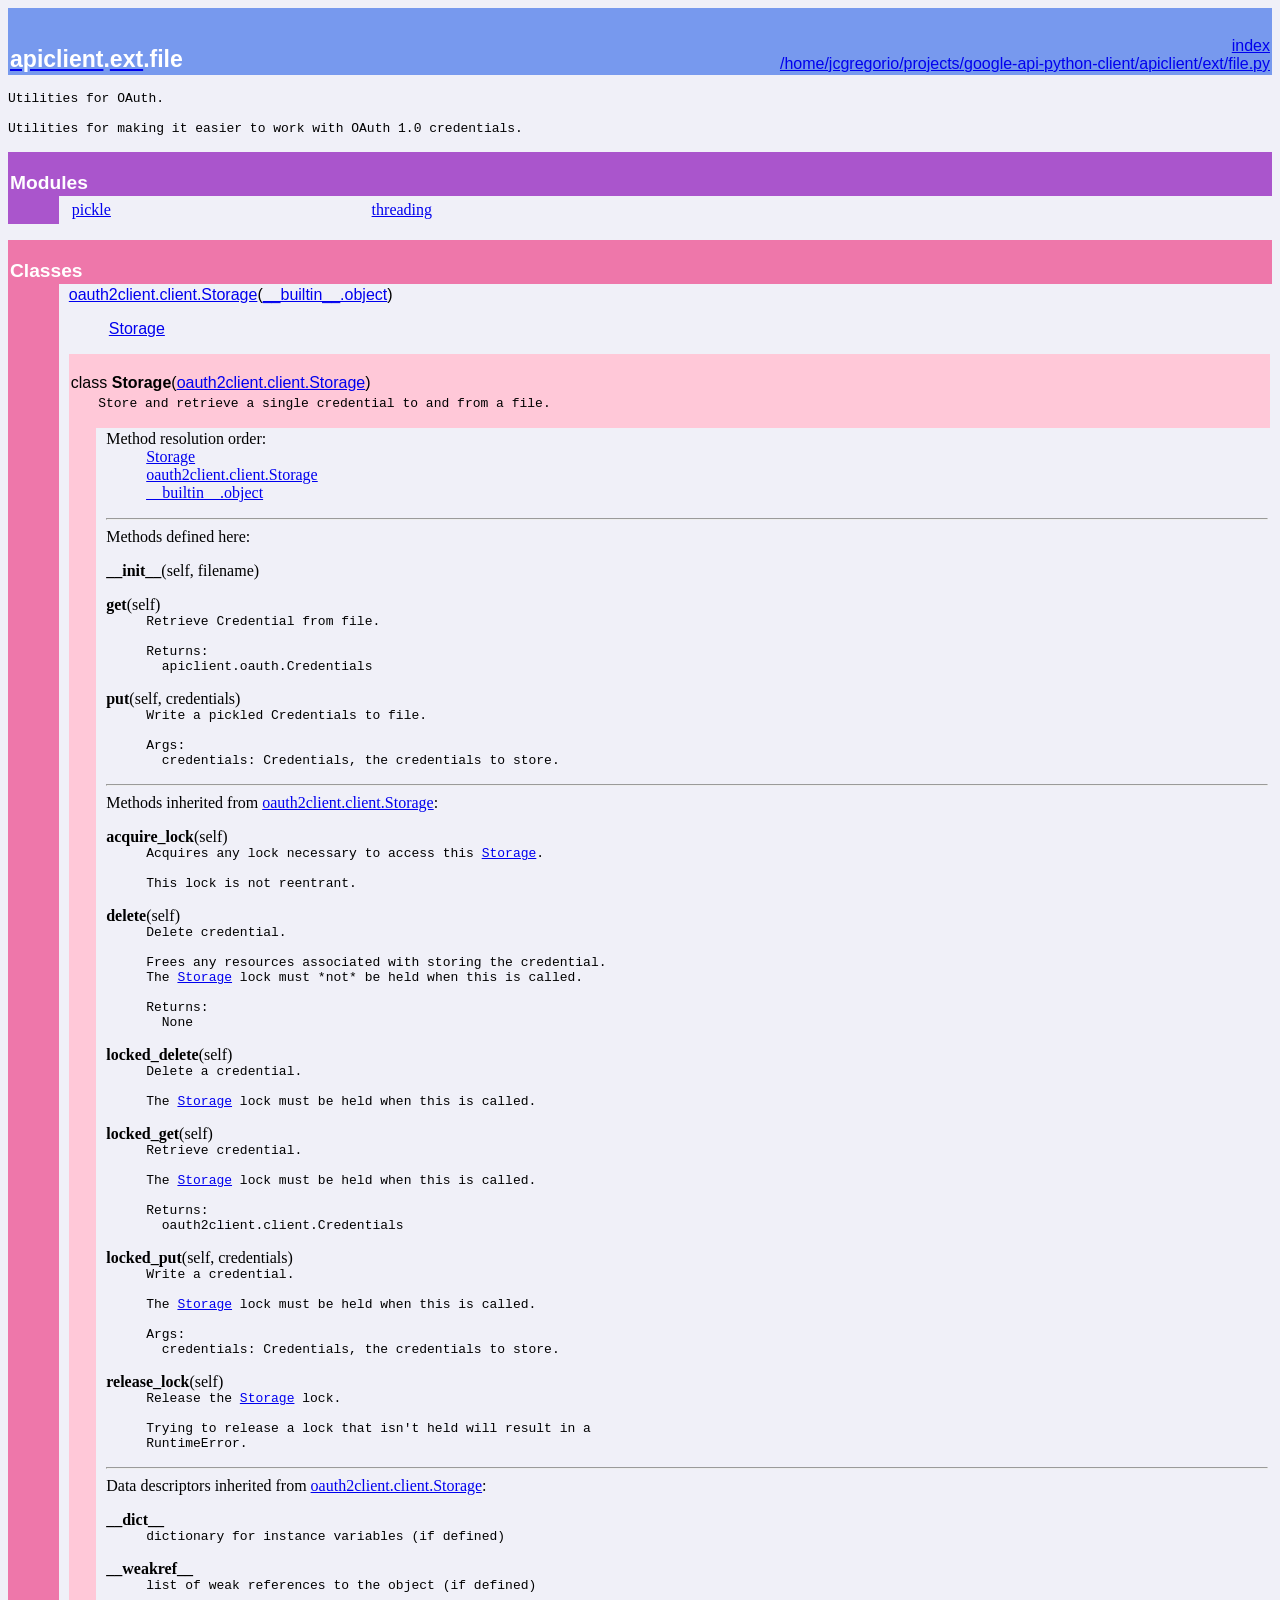
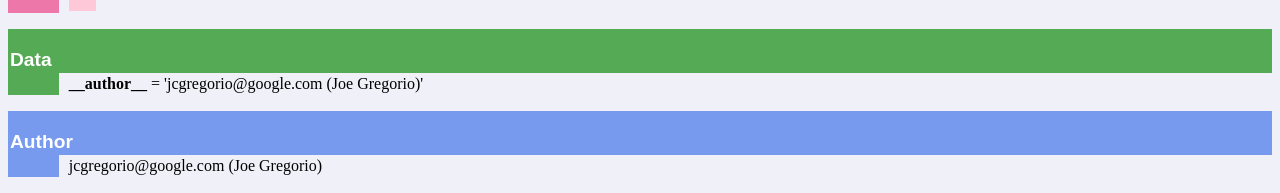
<file: web/google-api-python-client-1.0beta8/docs/apiclient.ext.file.html>
<!DOCTYPE html PUBLIC "-//W3C//DTD HTML 4.0 Transitional//EN">
<html><head><title>Python: module apiclient.ext.file</title>
</head><body bgcolor="#f0f0f8">

<table width="100%" cellspacing=0 cellpadding=2 border=0 summary="heading">
<tr bgcolor="#7799ee">
<td valign=bottom>&nbsp;<br>
<font color="#ffffff" face="helvetica, arial">&nbsp;<br><big><big><strong><a href="apiclient.html"><font color="#ffffff">apiclient</font></a>.<a href="apiclient.ext.html"><font color="#ffffff">ext</font></a>.file</strong></big></big></font></td
><td align=right valign=bottom
><font color="#ffffff" face="helvetica, arial"><a href=".">index</a><br><a href="file:/home/jcgregorio/projects/google-api-python-client/apiclient/ext/file.py">/home/jcgregorio/projects/google-api-python-client/apiclient/ext/file.py</a></font></td></tr></table>
    <p><tt>Utilities&nbsp;for&nbsp;OAuth.<br>
&nbsp;<br>
Utilities&nbsp;for&nbsp;making&nbsp;it&nbsp;easier&nbsp;to&nbsp;work&nbsp;with&nbsp;OAuth&nbsp;1.0&nbsp;credentials.</tt></p>
<p>
<table width="100%" cellspacing=0 cellpadding=2 border=0 summary="section">
<tr bgcolor="#aa55cc">
<td colspan=3 valign=bottom>&nbsp;<br>
<font color="#ffffff" face="helvetica, arial"><big><strong>Modules</strong></big></font></td></tr>
    
<tr><td bgcolor="#aa55cc"><tt>&nbsp;&nbsp;&nbsp;&nbsp;&nbsp;&nbsp;</tt></td><td>&nbsp;</td>
<td width="100%"><table width="100%" summary="list"><tr><td width="25%" valign=top><a href="pickle.html">pickle</a><br>
</td><td width="25%" valign=top><a href="threading.html">threading</a><br>
</td><td width="25%" valign=top></td><td width="25%" valign=top></td></tr></table></td></tr></table><p>
<table width="100%" cellspacing=0 cellpadding=2 border=0 summary="section">
<tr bgcolor="#ee77aa">
<td colspan=3 valign=bottom>&nbsp;<br>
<font color="#ffffff" face="helvetica, arial"><big><strong>Classes</strong></big></font></td></tr>
    
<tr><td bgcolor="#ee77aa"><tt>&nbsp;&nbsp;&nbsp;&nbsp;&nbsp;&nbsp;</tt></td><td>&nbsp;</td>
<td width="100%"><dl>
<dt><font face="helvetica, arial"><a href="oauth2client.client.html#Storage">oauth2client.client.Storage</a>(<a href="__builtin__.html#object">__builtin__.object</a>)
</font></dt><dd>
<dl>
<dt><font face="helvetica, arial"><a href="apiclient.ext.file.html#Storage">Storage</a>
</font></dt></dl>
</dd>
</dl>
 <p>
<table width="100%" cellspacing=0 cellpadding=2 border=0 summary="section">
<tr bgcolor="#ffc8d8">
<td colspan=3 valign=bottom>&nbsp;<br>
<font color="#000000" face="helvetica, arial"><a name="Storage">class <strong>Storage</strong></a>(<a href="oauth2client.client.html#Storage">oauth2client.client.Storage</a>)</font></td></tr>
    
<tr bgcolor="#ffc8d8"><td rowspan=2><tt>&nbsp;&nbsp;&nbsp;</tt></td>
<td colspan=2><tt>Store&nbsp;and&nbsp;retrieve&nbsp;a&nbsp;single&nbsp;credential&nbsp;to&nbsp;and&nbsp;from&nbsp;a&nbsp;file.<br>&nbsp;</tt></td></tr>
<tr><td>&nbsp;</td>
<td width="100%"><dl><dt>Method resolution order:</dt>
<dd><a href="apiclient.ext.file.html#Storage">Storage</a></dd>
<dd><a href="oauth2client.client.html#Storage">oauth2client.client.Storage</a></dd>
<dd><a href="__builtin__.html#object">__builtin__.object</a></dd>
</dl>
<hr>
Methods defined here:<br>
<dl><dt><a name="Storage-__init__"><strong>__init__</strong></a>(self, filename)</dt></dl>

<dl><dt><a name="Storage-get"><strong>get</strong></a>(self)</dt><dd><tt>Retrieve&nbsp;Credential&nbsp;from&nbsp;file.<br>
&nbsp;<br>
Returns:<br>
&nbsp;&nbsp;apiclient.oauth.Credentials</tt></dd></dl>

<dl><dt><a name="Storage-put"><strong>put</strong></a>(self, credentials)</dt><dd><tt>Write&nbsp;a&nbsp;pickled&nbsp;Credentials&nbsp;to&nbsp;file.<br>
&nbsp;<br>
Args:<br>
&nbsp;&nbsp;credentials:&nbsp;Credentials,&nbsp;the&nbsp;credentials&nbsp;to&nbsp;store.</tt></dd></dl>

<hr>
Methods inherited from <a href="oauth2client.client.html#Storage">oauth2client.client.Storage</a>:<br>
<dl><dt><a name="Storage-acquire_lock"><strong>acquire_lock</strong></a>(self)</dt><dd><tt>Acquires&nbsp;any&nbsp;lock&nbsp;necessary&nbsp;to&nbsp;access&nbsp;this&nbsp;<a href="#Storage">Storage</a>.<br>
&nbsp;<br>
This&nbsp;lock&nbsp;is&nbsp;not&nbsp;reentrant.</tt></dd></dl>

<dl><dt><a name="Storage-delete"><strong>delete</strong></a>(self)</dt><dd><tt>Delete&nbsp;credential.<br>
&nbsp;<br>
Frees&nbsp;any&nbsp;resources&nbsp;associated&nbsp;with&nbsp;storing&nbsp;the&nbsp;credential.<br>
The&nbsp;<a href="#Storage">Storage</a>&nbsp;lock&nbsp;must&nbsp;*not*&nbsp;be&nbsp;held&nbsp;when&nbsp;this&nbsp;is&nbsp;called.<br>
&nbsp;<br>
Returns:<br>
&nbsp;&nbsp;None</tt></dd></dl>

<dl><dt><a name="Storage-locked_delete"><strong>locked_delete</strong></a>(self)</dt><dd><tt>Delete&nbsp;a&nbsp;credential.<br>
&nbsp;<br>
The&nbsp;<a href="#Storage">Storage</a>&nbsp;lock&nbsp;must&nbsp;be&nbsp;held&nbsp;when&nbsp;this&nbsp;is&nbsp;called.</tt></dd></dl>

<dl><dt><a name="Storage-locked_get"><strong>locked_get</strong></a>(self)</dt><dd><tt>Retrieve&nbsp;credential.<br>
&nbsp;<br>
The&nbsp;<a href="#Storage">Storage</a>&nbsp;lock&nbsp;must&nbsp;be&nbsp;held&nbsp;when&nbsp;this&nbsp;is&nbsp;called.<br>
&nbsp;<br>
Returns:<br>
&nbsp;&nbsp;oauth2client.client.Credentials</tt></dd></dl>

<dl><dt><a name="Storage-locked_put"><strong>locked_put</strong></a>(self, credentials)</dt><dd><tt>Write&nbsp;a&nbsp;credential.<br>
&nbsp;<br>
The&nbsp;<a href="#Storage">Storage</a>&nbsp;lock&nbsp;must&nbsp;be&nbsp;held&nbsp;when&nbsp;this&nbsp;is&nbsp;called.<br>
&nbsp;<br>
Args:<br>
&nbsp;&nbsp;credentials:&nbsp;Credentials,&nbsp;the&nbsp;credentials&nbsp;to&nbsp;store.</tt></dd></dl>

<dl><dt><a name="Storage-release_lock"><strong>release_lock</strong></a>(self)</dt><dd><tt>Release&nbsp;the&nbsp;<a href="#Storage">Storage</a>&nbsp;lock.<br>
&nbsp;<br>
Trying&nbsp;to&nbsp;release&nbsp;a&nbsp;lock&nbsp;that&nbsp;isn't&nbsp;held&nbsp;will&nbsp;result&nbsp;in&nbsp;a<br>
RuntimeError.</tt></dd></dl>

<hr>
Data descriptors inherited from <a href="oauth2client.client.html#Storage">oauth2client.client.Storage</a>:<br>
<dl><dt><strong>__dict__</strong></dt>
<dd><tt>dictionary&nbsp;for&nbsp;instance&nbsp;variables&nbsp;(if&nbsp;defined)</tt></dd>
</dl>
<dl><dt><strong>__weakref__</strong></dt>
<dd><tt>list&nbsp;of&nbsp;weak&nbsp;references&nbsp;to&nbsp;the&nbsp;object&nbsp;(if&nbsp;defined)</tt></dd>
</dl>
</td></tr></table></td></tr></table><p>
<table width="100%" cellspacing=0 cellpadding=2 border=0 summary="section">
<tr bgcolor="#55aa55">
<td colspan=3 valign=bottom>&nbsp;<br>
<font color="#ffffff" face="helvetica, arial"><big><strong>Data</strong></big></font></td></tr>
    
<tr><td bgcolor="#55aa55"><tt>&nbsp;&nbsp;&nbsp;&nbsp;&nbsp;&nbsp;</tt></td><td>&nbsp;</td>
<td width="100%"><strong>__author__</strong> = 'jcgregorio@google.com (Joe Gregorio)'</td></tr></table><p>
<table width="100%" cellspacing=0 cellpadding=2 border=0 summary="section">
<tr bgcolor="#7799ee">
<td colspan=3 valign=bottom>&nbsp;<br>
<font color="#ffffff" face="helvetica, arial"><big><strong>Author</strong></big></font></td></tr>
    
<tr><td bgcolor="#7799ee"><tt>&nbsp;&nbsp;&nbsp;&nbsp;&nbsp;&nbsp;</tt></td><td>&nbsp;</td>
<td width="100%">jcgregorio@google.com&nbsp;(Joe&nbsp;Gregorio)</td></tr></table>
</body></html>
</file>
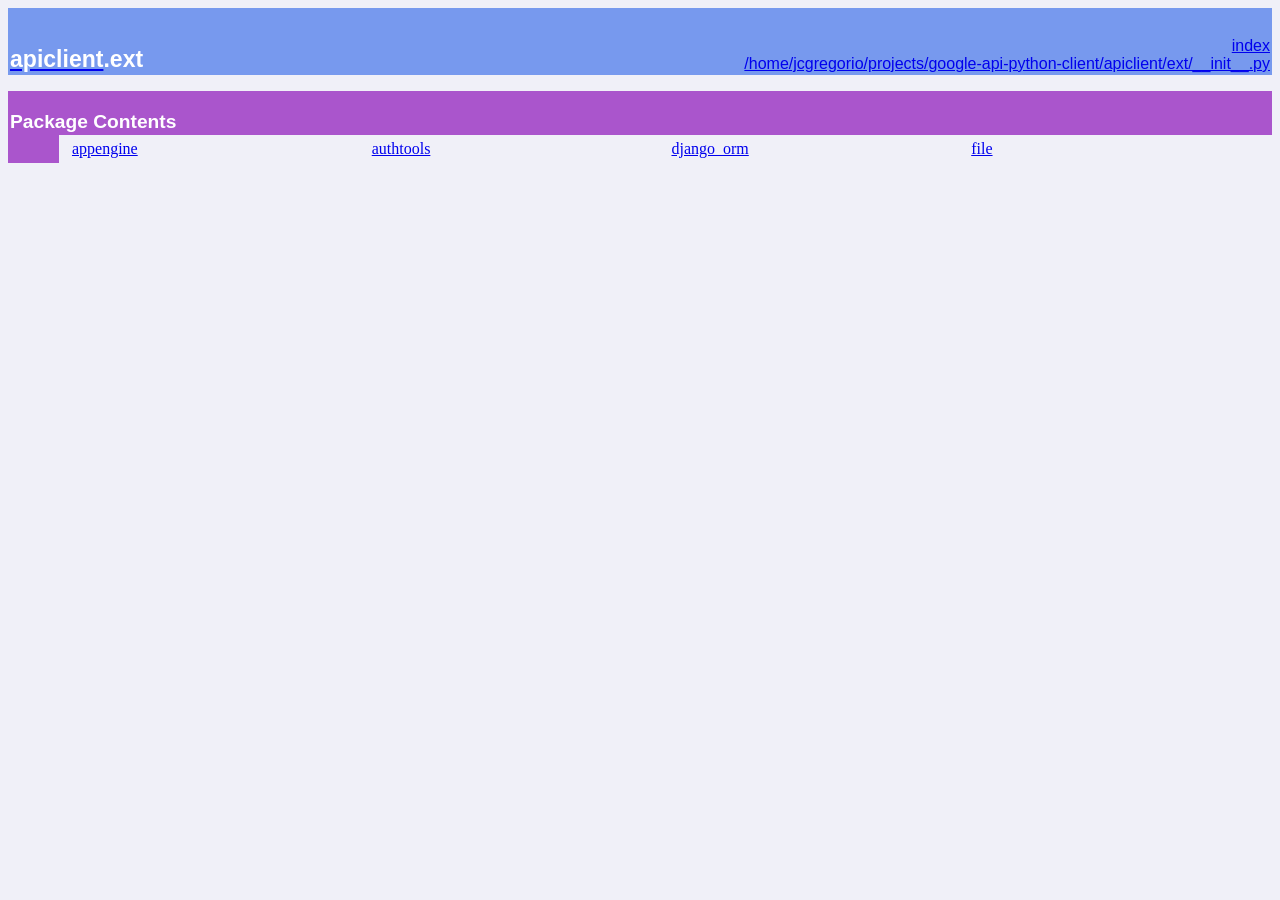
<file: web/google-api-python-client-1.0beta8/docs/apiclient.ext.html>
<!DOCTYPE html PUBLIC "-//W3C//DTD HTML 4.0 Transitional//EN">
<html><head><title>Python: package apiclient.ext</title>
</head><body bgcolor="#f0f0f8">

<table width="100%" cellspacing=0 cellpadding=2 border=0 summary="heading">
<tr bgcolor="#7799ee">
<td valign=bottom>&nbsp;<br>
<font color="#ffffff" face="helvetica, arial">&nbsp;<br><big><big><strong><a href="apiclient.html"><font color="#ffffff">apiclient</font></a>.ext</strong></big></big></font></td
><td align=right valign=bottom
><font color="#ffffff" face="helvetica, arial"><a href=".">index</a><br><a href="file:/home/jcgregorio/projects/google-api-python-client/apiclient/ext/__init__.py">/home/jcgregorio/projects/google-api-python-client/apiclient/ext/__init__.py</a></font></td></tr></table>
    <p></p>
<p>
<table width="100%" cellspacing=0 cellpadding=2 border=0 summary="section">
<tr bgcolor="#aa55cc">
<td colspan=3 valign=bottom>&nbsp;<br>
<font color="#ffffff" face="helvetica, arial"><big><strong>Package Contents</strong></big></font></td></tr>
    
<tr><td bgcolor="#aa55cc"><tt>&nbsp;&nbsp;&nbsp;&nbsp;&nbsp;&nbsp;</tt></td><td>&nbsp;</td>
<td width="100%"><table width="100%" summary="list"><tr><td width="25%" valign=top><a href="apiclient.ext.appengine.html">appengine</a><br>
</td><td width="25%" valign=top><a href="apiclient.ext.authtools.html">authtools</a><br>
</td><td width="25%" valign=top><a href="apiclient.ext.django_orm.html">django_orm</a><br>
</td><td width="25%" valign=top><a href="apiclient.ext.file.html">file</a><br>
</td></tr></table></td></tr></table>
</body></html>
</file>
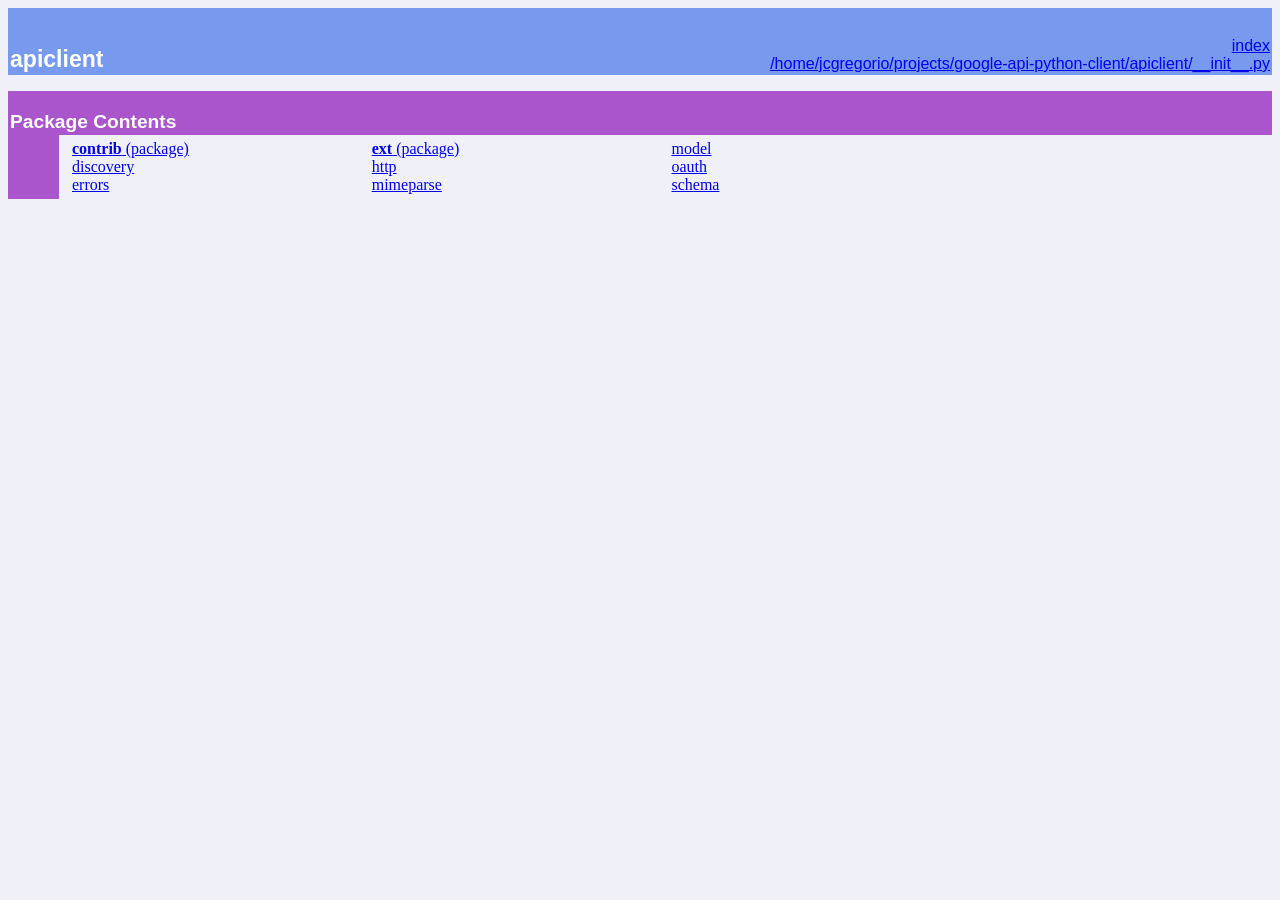
<file: web/google-api-python-client-1.0beta8/docs/apiclient.html>
<!DOCTYPE html PUBLIC "-//W3C//DTD HTML 4.0 Transitional//EN">
<html><head><title>Python: package apiclient</title>
</head><body bgcolor="#f0f0f8">

<table width="100%" cellspacing=0 cellpadding=2 border=0 summary="heading">
<tr bgcolor="#7799ee">
<td valign=bottom>&nbsp;<br>
<font color="#ffffff" face="helvetica, arial">&nbsp;<br><big><big><strong>apiclient</strong></big></big></font></td
><td align=right valign=bottom
><font color="#ffffff" face="helvetica, arial"><a href=".">index</a><br><a href="file:/home/jcgregorio/projects/google-api-python-client/apiclient/__init__.py">/home/jcgregorio/projects/google-api-python-client/apiclient/__init__.py</a></font></td></tr></table>
    <p></p>
<p>
<table width="100%" cellspacing=0 cellpadding=2 border=0 summary="section">
<tr bgcolor="#aa55cc">
<td colspan=3 valign=bottom>&nbsp;<br>
<font color="#ffffff" face="helvetica, arial"><big><strong>Package Contents</strong></big></font></td></tr>
    
<tr><td bgcolor="#aa55cc"><tt>&nbsp;&nbsp;&nbsp;&nbsp;&nbsp;&nbsp;</tt></td><td>&nbsp;</td>
<td width="100%"><table width="100%" summary="list"><tr><td width="25%" valign=top><a href="apiclient.contrib.html"><strong>contrib</strong>&nbsp;(package)</a><br>
<a href="apiclient.discovery.html">discovery</a><br>
<a href="apiclient.errors.html">errors</a><br>
</td><td width="25%" valign=top><a href="apiclient.ext.html"><strong>ext</strong>&nbsp;(package)</a><br>
<a href="apiclient.http.html">http</a><br>
<a href="apiclient.mimeparse.html">mimeparse</a><br>
</td><td width="25%" valign=top><a href="apiclient.model.html">model</a><br>
<a href="apiclient.oauth.html">oauth</a><br>
<a href="apiclient.schema.html">schema</a><br>
</td><td width="25%" valign=top></td></tr></table></td></tr></table>
</body></html>
</file>
